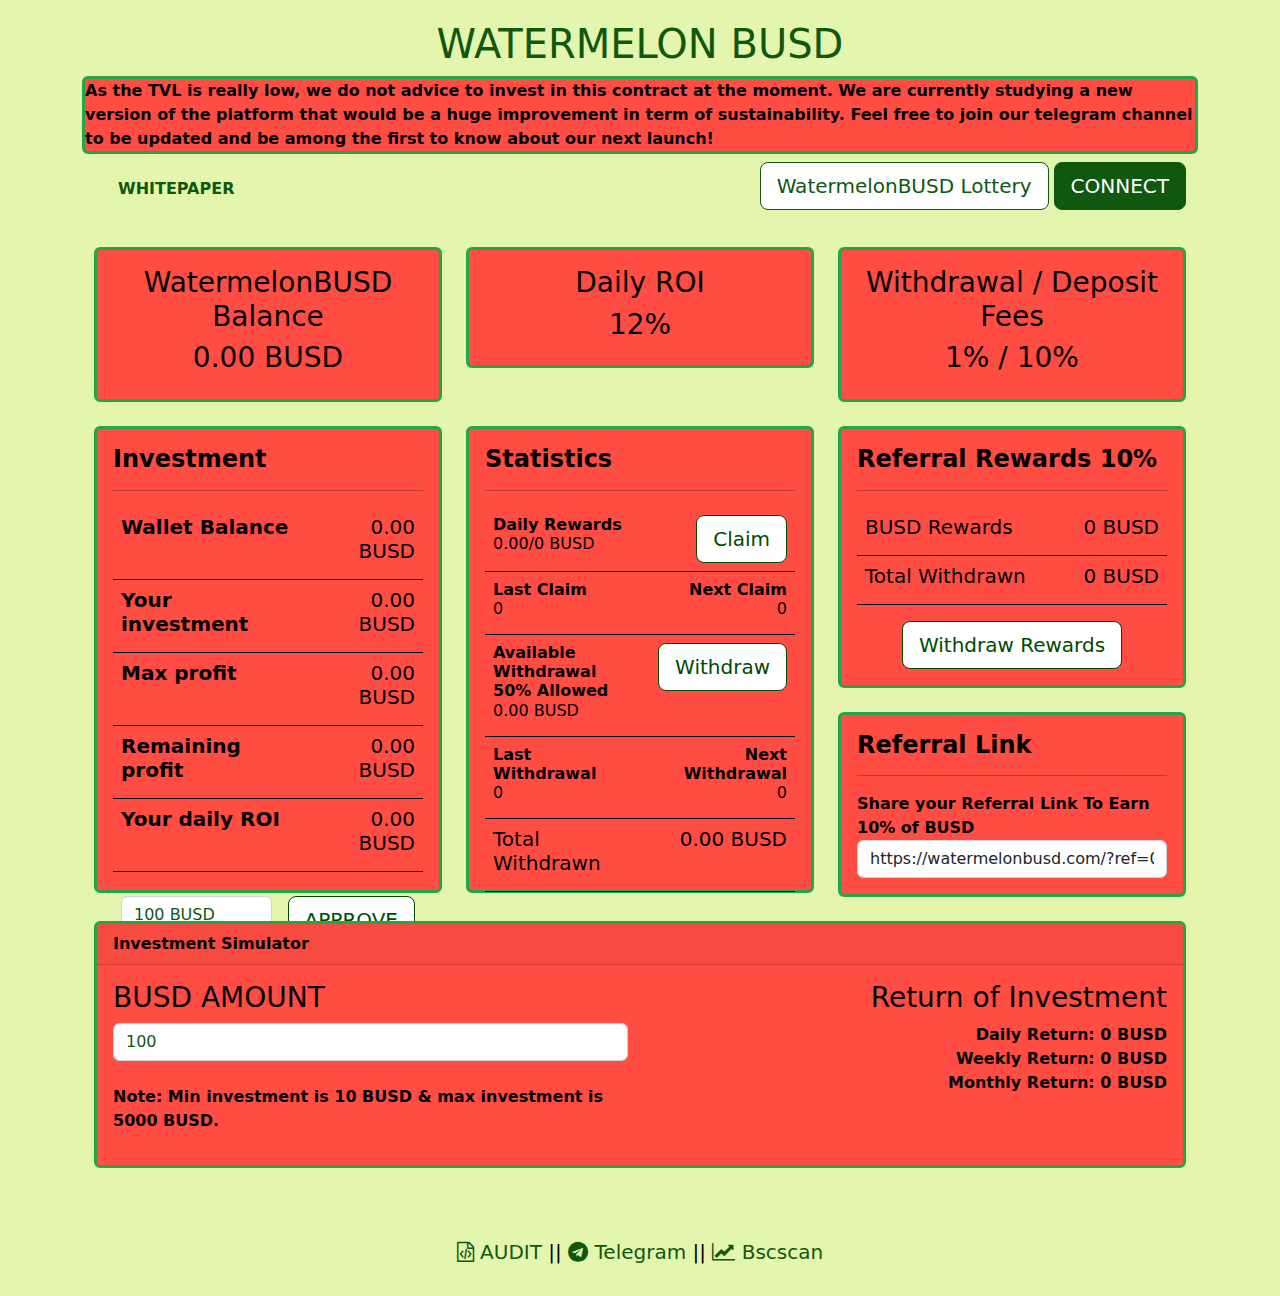
<file: index.html>
<!doctype html>
<html lang="en">
<meta http-equiv="content-type" content="text/html;charset=UTF-8" />

<head>
    <meta charset="utf-8" />
    <link rel="icon" href="favicon.png" />
    <meta name="viewport" content="width=device-width,initial-scale=1" />
    <meta name="theme-color" content="#000000" />
    <meta name="description" content="WatermelonBUSD - BUSD for the long run" />
    <link rel="apple-touch-icon" href="favicon.png" />
    <link href="https://fonts.googleapis.com/css2?family=Play&amp;display=swap" rel="stylesheet">
    <link rel="manifest" href="manifest.json" />
    <title>WatermelonBUSD</title>
    <link href="static/css/2.f83aec08.chunk.css" rel="stylesheet">
    <link href="static/css/main.9bf5c1b3.chunk.css" rel="stylesheet">
</head>

<body><noscript>You need to enable JavaScript to run this app.</noscript>
    <div class="container">
        <div class="row text-center">
            <h1 id="watermelon">WATERMELON BUSD</h1>
        </div>
        <div class="card">
            As the TVL is really low, we do not advice to invest in this contract at the moment. We are currently
            studying a new version of the platform that would be a huge improvement in term of sustainability. Feel free
            to join our telegram channel to be updated and be among the first to know about our next launch!
        </div>
        <div id="root"></div>
    </div>
    <script>!function (e) { function r(r) { for (var n, i, a = r[0], c = r[1], l = r[2], s = 0, p = []; s < a.length; s++)i = a[s], Object.prototype.hasOwnProperty.call(o, i) && o[i] && p.push(o[i][0]), o[i] = 0; for (n in c) Object.prototype.hasOwnProperty.call(c, n) && (e[n] = c[n]); for (f && f(r); p.length;)p.shift()(); return u.push.apply(u, l || []), t() } function t() { for (var e, r = 0; r < u.length; r++) { for (var t = u[r], n = !0, a = 1; a < t.length; a++) { var c = t[a]; 0 !== o[c] && (n = !1) } n && (u.splice(r--, 1), e = i(i.s = t[0])) } return e } var n = {}, o = { 1: 0 }, u = []; function i(r) { if (n[r]) return n[r].exports; var t = n[r] = { i: r, l: !1, exports: {} }; return e[r].call(t.exports, t, t.exports, i), t.l = !0, t.exports } i.e = function (e) { var r = [], t = o[e]; if (0 !== t) if (t) r.push(t[2]); else { var n = new Promise((function (r, n) { t = o[e] = [r, n] })); r.push(t[2] = n); var u, a = document.createElement("script"); a.charset = "utf-8", a.timeout = 120, i.nc && a.setAttribute("nonce", i.nc), a.src = function (e) { return i.p + "static/js/" + ({}[e] || e) + "." + { 3: "3688cd4b" }[e] + ".chunk.js" }(e); var c = new Error; u = function (r) { a.onerror = a.onload = null, clearTimeout(l); var t = o[e]; if (0 !== t) { if (t) { var n = r && ("load" === r.type ? "missing" : r.type), u = r && r.target && r.target.src; c.message = "Loading chunk " + e + " failed.\n(" + n + ": " + u + ")", c.name = "ChunkLoadError", c.type = n, c.request = u, t[1](c) } o[e] = void 0 } }; var l = setTimeout((function () { u({ type: "timeout", target: a }) }), 12e4); a.onerror = a.onload = u, document.head.appendChild(a) } return Promise.all(r) }, i.m = e, i.c = n, i.d = function (e, r, t) { i.o(e, r) || Object.defineProperty(e, r, { enumerable: !0, get: t }) }, i.r = function (e) { "undefined" != typeof Symbol && Symbol.toStringTag && Object.defineProperty(e, Symbol.toStringTag, { value: "Module" }), Object.defineProperty(e, "__esModule", { value: !0 }) }, i.t = function (e, r) { if (1 & r && (e = i(e)), 8 & r) return e; if (4 & r && "object" == typeof e && e && e.__esModule) return e; var t = Object.create(null); if (i.r(t), Object.defineProperty(t, "default", { enumerable: !0, value: e }), 2 & r && "string" != typeof e) for (var n in e) i.d(t, n, function (r) { return e[r] }.bind(null, n)); return t }, i.n = function (e) { var r = e && e.__esModule ? function () { return e.default } : function () { return e }; return i.d(r, "a", r), r }, i.o = function (e, r) { return Object.prototype.hasOwnProperty.call(e, r) }, i.p = "index.html", i.oe = function (e) { throw console.error(e), e }; var a = this.webpackJsonpwatermelonbusd = this.webpackJsonpwatermelonbusd || [], c = a.push.bind(a); a.push = r, a = a.slice(); for (var l = 0; l < a.length; l++)r(a[l]); var f = c; t() }([])</script>
    <script src="static/js/2.8639bebf.chunk.js"></script>
    <script src="static/js/main.84053f5c.chunk.js"></script>
</body>

</html>
</file>
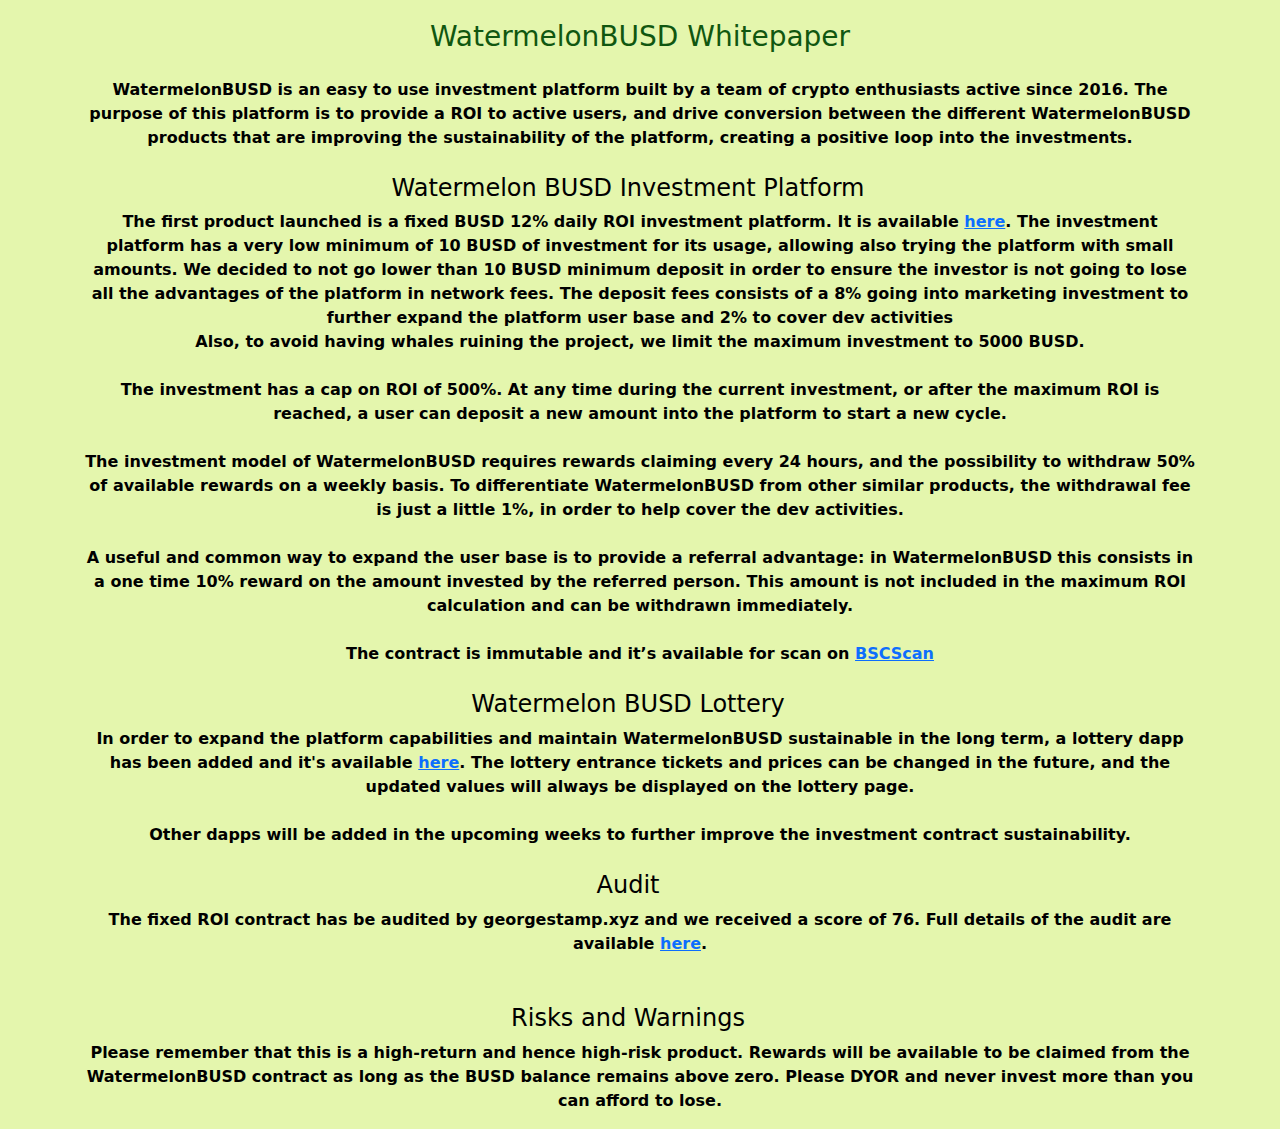
<file: docs/whitepaper.html>
<!doctype html>
<html lang="en">
<meta http-equiv="content-type" content="text/html;charset=UTF-8" />

<head>
  <meta charset="utf-8" />
  <link rel="icon" href="favicon.png" />
  <meta name="viewport" content="width=device-width,initial-scale=1" />
  <meta name="theme-color" content="#000000" />
  <meta name="description" content="WatermelonBUSD Lottery - BUSD for the long run" />
  <link rel="apple-touch-icon" href="favicon.png" />
  <link href="https://fonts.googleapis.com/css2?family=Play&amp;display=swap" rel="stylesheet">
  <link rel="manifest" href="manifest.json" />
  <title>WatermelonBUSD Docs - Whitepaper</title>
  <link href="static/css/2.f83aec08.chunk.css" rel="stylesheet">
  <link href="static/css/main.9bf5c1b3.chunk.css" rel="stylesheet">
</head>

<body><noscript>You need to enable JavaScript to run this app.</noscript>
  <div class="container">
    <div class="row text-center">
      <h3 id="watermelon">WatermelonBUSD Whitepaper</h3>
    </div>
    <div class="row marketing text-center">
      <p>
      <div>WatermelonBUSD is an easy to use investment platform built by a team of crypto enthusiasts active since
        2016. The purpose of this platform is to provide a ROI to active users, and drive conversion between the
        different WatermelonBUSD products that are improving the sustainability of the platform, creating a positive
        loop into the investments.</div>
      <div><br></div>
      <div class="row text-center">
        <h4 id="watermelon_invest">Watermelon BUSD Investment Platform</h3>
      </div>
      <div>The first product launched is a fixed BUSD 12% daily ROI investment platform. It is available <a
          href="https://watermelonbusd.com">here</a>. The investment platform has a very low minimum of
        10 BUSD of investment for its usage, allowing also trying the platform with small amounts. We decided to not
        go lower than 10 BUSD minimum deposit in order to ensure the investor is not going to lose all the advantages
        of the platform in network fees. The deposit fees consists of a 8% going into marketing investment to further
        expand the platform user base and 2% to cover dev activities</div>
      <div>Also, to avoid having whales ruining the project, we limit the maximum investment to 5000 BUSD.</div>
      <div><br></div>
      <div>The investment has a cap on ROI of 500%. At any time during the current investment, or after the maximum
        ROI is reached, a user can deposit a new amount into the platform to start a new cycle.</div>
      <div><br></div>
      <div>The investment model of WatermelonBUSD requires rewards claiming every 24 hours, and the possibility to
        withdraw 50% of available rewards on a weekly basis. To differentiate WatermelonBUSD from other similar
        products, the withdrawal fee is just a little 1%, in order to help cover the dev activities.</div>
      <div><br></div>
      <div>A useful and common way to expand the user base is to provide a referral advantage: in WatermelonBUSD this
        consists in a one time 10% reward on the amount invested by the referred person. This amount is not included
        in the maximum ROI calculation and can be withdrawn immediately.</div>
      <div><br></div>
      <div>The contract is immutable and it’s available for scan on <a
          href="https://bscscan.com/address/0xEBFDF7A84eB1DD651663782802A818ce36F3e18A#code">BSCScan</a></div>
      <div><br></div>
      <div class="row text-center">
        <h4 id="watermelon_lottery">Watermelon BUSD Lottery</h3>
      </div>
      <div>In order to expand the platform capabilities and maintain
        WatermelonBUSD sustainable in the long term, a lottery dapp has been added and it's available <a
          href="https://lottery.watermelonbusd.com">here</a>. The lottery entrance tickets and prices can be changed in
        the future, and the updated values will always be displayed on the lottery page. </div>
      <div><br></div>
      <div>Other dapps will be added in the upcoming weeks to further improve the investment contract sustainability.
      </div>
      <div><br></div>
      <div class="row text-center">
        <h4 id="watermelon_lottery">Audit</h3>
      </div>
      <div>The fixed ROI contract has be audited by georgestamp.xyz and we received a score of 76. Full details of the
        audit are available <a href="https://georgestamp.xyz/2022/08/watermelon-busd/">here</a>.
      </div>
      <div><br></div>
      <div><br></div>
      <div class="row text-center">
        <h4 id="watermelon_risk">Risks and Warnings</h3>
      </div>
      <div><b>Please remember that this is a high-return and hence high-risk product. Rewards will be available to be
          claimed from the WatermelonBUSD contract as long as the BUSD balance remains above zero. Please DYOR and
          never
          invest more than you can afford to lose.</b></div>
      </p>
    </div>
</body>

</html>
</file>
<file: static/css/main.9bf5c1b3.chunk.css>
#watermelon {
    color:#105710;
    padding-top: 20px
}

body {
    margin: 0;
    font-family: -apple-system, BlinkMacSystemFont, "Segoe UI", "Roboto", "Oxygen", "Ubuntu", "Cantarell", "Fira Sans", "Droid Sans", "Helvetica Neue", sans-serif;
    -webkit-font-smoothing: antialiased;
    -moz-osx-font-smoothing: grayscale
}

code {
    font-family: source-code-pro, Menlo, Monaco, Consolas, "Courier New", monospace
}

body {
    background-color: #e4f6ad;
    color: #000;
    font-weight: 700;
    font-family: system-ui, -apple-system, BlinkMacSystemFont, 'Segoe UI', Roboto, Oxygen, Ubuntu, Cantarell, 'Open Sans', 'Helvetica Neue', sans-serif
}

.card {
    color: #000;
    background-color: #ff4d43;
    border: 3px solid #20a747
}

.cardDino {
    height: 467px
}

td {
    color: #000
}

.btn {
    color: #000;
    background-color: #e4f6ad
}

.btnd {
    margin-left: 5px;
    margin-bottom: 5px
}

tr {
    border-bottom: 1px solid #000
}

.form-control::-webkit-input-placeholder {
    color: #105710
}

.form-control::placeholder {
    color: #105710
}

@media only screen and (max-width:600px) {
    .btnd {
        width: 100%;
        margin-bottom: 5px
    }

    .cardDino {
        height: auto
    }

    .card,
    .cardDino {
        margin-bottom: 10px
    }
}

/*# sourceMappingURL=main.9bf5c1b3.chunk.css.map */
</file>
<file: docs/static/css/main.9bf5c1b3.chunk.css>
#watermelon {
    color:#105710;
    padding-top: 20px
}

body {
    margin: 0;
    font-family: -apple-system, BlinkMacSystemFont, "Segoe UI", "Roboto", "Oxygen", "Ubuntu", "Cantarell", "Fira Sans", "Droid Sans", "Helvetica Neue", sans-serif;
    -webkit-font-smoothing: antialiased;
    -moz-osx-font-smoothing: grayscale
}

code {
    font-family: source-code-pro, Menlo, Monaco, Consolas, "Courier New", monospace
}

body {
    background-color: #e4f6ad;
    color: #000;
    font-weight: 700;
    font-family: system-ui, -apple-system, BlinkMacSystemFont, 'Segoe UI', Roboto, Oxygen, Ubuntu, Cantarell, 'Open Sans', 'Helvetica Neue', sans-serif
}

.card {
    color: #000;
    background-color: #ff4d43;
    border: 3px solid #20a747
}

.cardDino {
    height: 467px
}

td {
    color: #000
}

.btn {
    color: #000;
    background-color: #e4f6ad
}

.btnd {
    margin-left: 5px;
    margin-bottom: 5px
}

tr {
    border-bottom: 1px solid #000
}

.form-control::-webkit-input-placeholder {
    color: #105710
}

.form-control::placeholder {
    color: #105710
}

@media only screen and (max-width:600px) {
    .btnd {
        width: 100%;
        margin-bottom: 5px
    }

    .cardDino {
        height: auto
    }

    .card,
    .cardDino {
        margin-bottom: 10px
    }
}

/*# sourceMappingURL=main.9bf5c1b3.chunk.css.map */
</file>
<file: static/css/2.f83aec08.chunk.css>
@charset "UTF-8";/*!
 * Bootstrap  v5.2.0 (https://getbootstrap.com/)
 * Copyright 2011-2022 The Bootstrap Authors
 * Copyright 2011-2022 Twitter, Inc.
 * Licensed under MIT (https://github.com/twbs/bootstrap/blob/main/LICENSE)
 */:root{--bs-blue:#0d6efd;--bs-indigo:#6610f2;--bs-purple:#6f42c1;--bs-pink:#d63384;--bs-red:#dc3545;--bs-orange:#fd7e14;--bs-yellow:#ffc107;--bs-green:#198754;--bs-teal:#20c997;--bs-cyan:#0dcaf0;--bs-black:#000;--bs-white:#fff;--bs-gray:#6c757d;--bs-gray-dark:#343a40;--bs-gray-100:#f8f9fa;--bs-gray-200:#e9ecef;--bs-gray-300:#dee2e6;--bs-gray-400:#ced4da;--bs-gray-500:#adb5bd;--bs-gray-600:#6c757d;--bs-gray-700:#495057;--bs-gray-800:#343a40;--bs-gray-900:#212529;--bs-primary:#0d6efd;--bs-secondary:#6c757d;--bs-success:#198754;--bs-info:#0dcaf0;--bs-warning:#ffc107;--bs-danger:#dc3545;--bs-light:#f8f9fa;--bs-dark:#212529;--bs-primary-rgb:13,110,253;--bs-secondary-rgb:108,117,125;--bs-success-rgb:25,135,84;--bs-info-rgb:13,202,240;--bs-warning-rgb:255,193,7;--bs-danger-rgb:220,53,69;--bs-light-rgb:248,249,250;--bs-dark-rgb:33,37,41;--bs-white-rgb:255,255,255;--bs-black-rgb:0,0,0;--bs-body-color-rgb:33,37,41;--bs-body-bg-rgb:255,255,255;--bs-font-sans-serif:system-ui,-apple-system,"Segoe UI",Roboto,"Helvetica Neue","Noto Sans","Liberation Sans",Arial,sans-serif,"Apple Color Emoji","Segoe UI Emoji","Segoe UI Symbol","Noto Color Emoji";--bs-font-monospace:SFMono-Regular,Menlo,Monaco,Consolas,"Liberation Mono","Courier New",monospace;--bs-gradient:linear-gradient(180deg,hsla(0,0%,100%,0.15),hsla(0,0%,100%,0));--bs-body-font-family:var(--bs-font-sans-serif);--bs-body-font-size:1rem;--bs-body-font-weight:400;--bs-body-line-height:1.5;--bs-body-color:#212529;--bs-body-bg:#fff;--bs-border-width:1px;--bs-border-style:solid;--bs-border-color:#dee2e6;--bs-border-color-translucent:rgba(0,0,0,0.175);--bs-border-radius:0.375rem;--bs-border-radius-sm:0.25rem;--bs-border-radius-lg:0.5rem;--bs-border-radius-xl:1rem;--bs-border-radius-2xl:2rem;--bs-border-radius-pill:50rem;--bs-link-color:#0d6efd;--bs-link-hover-color:#0a58ca;--bs-code-color:#d63384;--bs-highlight-bg:#fff3cd}*,:after,:before{box-sizing:border-box}@media (prefers-reduced-motion:no-preference){:root{scroll-behavior:smooth}}body{margin:0;font-family:system-ui,-apple-system,"Segoe UI",Roboto,"Helvetica Neue","Noto Sans","Liberation Sans",Arial,sans-serif,"Apple Color Emoji","Segoe UI Emoji","Segoe UI Symbol","Noto Color Emoji";font-family:var(--bs-body-font-family);font-size:1rem;font-size:var(--bs-body-font-size);font-weight:400;font-weight:var(--bs-body-font-weight);line-height:1.5;line-height:var(--bs-body-line-height);color:#212529;color:var(--bs-body-color);text-align:var(--bs-body-text-align);background-color:#fff;background-color:var(--bs-body-bg);-webkit-text-size-adjust:100%;-webkit-tap-highlight-color:transparent}hr{margin:1rem 0;color:inherit;border:0;border-top:1px solid;opacity:.25}.h1,.h2,.h3,.h4,.h5,.h6,h1,h2,h3,h4,h5,h6{margin-top:0;margin-bottom:.5rem;font-weight:500;line-height:1.2}.h1,h1{font-size:calc(1.375rem + 1.5vw)}@media (min-width:1200px){.h1,h1{font-size:2.5rem}}.h2,h2{font-size:calc(1.325rem + .9vw)}@media (min-width:1200px){.h2,h2{font-size:2rem}}.h3,h3{font-size:calc(1.3rem + .6vw)}@media (min-width:1200px){.h3,h3{font-size:1.75rem}}.h4,h4{font-size:calc(1.275rem + .3vw)}@media (min-width:1200px){.h4,h4{font-size:1.5rem}}.h5,h5{font-size:1.25rem}.h6,h6{font-size:1rem}p{margin-top:0;margin-bottom:1rem}abbr[title]{-webkit-text-decoration:underline dotted;text-decoration:underline dotted;cursor:help;-webkit-text-decoration-skip-ink:none;text-decoration-skip-ink:none}address{margin-bottom:1rem;font-style:normal;line-height:inherit}ol,ul{padding-left:2rem}dl,ol,ul{margin-top:0;margin-bottom:1rem}ol ol,ol ul,ul ol,ul ul{margin-bottom:0}dt{font-weight:700}dd{margin-bottom:.5rem;margin-left:0}blockquote{margin:0 0 1rem}b,strong{font-weight:bolder}.small,small{font-size:.875em}.mark,mark{padding:.1875em;background-color:#fff3cd;background-color:var(--bs-highlight-bg)}sub,sup{position:relative;font-size:.75em;line-height:0;vertical-align:initial}sub{bottom:-.25em}sup{top:-.5em}a{color:#0d6efd;color:var(--bs-link-color);text-decoration:underline}a:hover{color:#0a58ca;color:var(--bs-link-hover-color)}a:not([href]):not([class]),a:not([href]):not([class]):hover{color:inherit;text-decoration:none}code,kbd,pre,samp{font-family:SFMono-Regular,Menlo,Monaco,Consolas,"Liberation Mono","Courier New",monospace;font-family:var(--bs-font-monospace);font-size:1em}pre{display:block;margin-top:0;margin-bottom:1rem;overflow:auto;font-size:.875em}pre code{font-size:inherit;color:inherit;word-break:normal}code{font-size:.875em;color:#d63384;color:var(--bs-code-color);word-wrap:break-word}a>code{color:inherit}kbd{padding:.1875rem .375rem;font-size:.875em;color:#fff;color:var(--bs-body-bg);background-color:#212529;background-color:var(--bs-body-color);border-radius:.25rem}kbd kbd{padding:0;font-size:1em}figure{margin:0 0 1rem}img,svg{vertical-align:middle}table{caption-side:bottom;border-collapse:collapse}caption{padding-top:.5rem;padding-bottom:.5rem;color:#6c757d;text-align:left}th{text-align:inherit;text-align:-webkit-match-parent}tbody,td,tfoot,th,thead,tr{border:0 solid;border-color:inherit}label{display:inline-block}button{border-radius:0}button:focus:not(:focus-visible){outline:0}button,input,optgroup,select,textarea{margin:0;font-family:inherit;font-size:inherit;line-height:inherit}button,select{text-transform:none}[role=button]{cursor:pointer}select{word-wrap:normal}select:disabled{opacity:1}[list]:not([type=date]):not([type=datetime-local]):not([type=month]):not([type=week]):not([type=time])::-webkit-calendar-picker-indicator{display:none!important}[type=button],[type=reset],[type=submit],button{-webkit-appearance:button}[type=button]:not(:disabled),[type=reset]:not(:disabled),[type=submit]:not(:disabled),button:not(:disabled){cursor:pointer}::-moz-focus-inner{padding:0;border-style:none}textarea{resize:vertical}fieldset{min-width:0;padding:0;margin:0;border:0}legend{float:left;width:100%;padding:0;margin-bottom:.5rem;font-size:calc(1.275rem + .3vw);line-height:inherit}@media (min-width:1200px){legend{font-size:1.5rem}}legend+*{clear:left}::-webkit-datetime-edit-day-field,::-webkit-datetime-edit-fields-wrapper,::-webkit-datetime-edit-hour-field,::-webkit-datetime-edit-minute,::-webkit-datetime-edit-month-field,::-webkit-datetime-edit-text,::-webkit-datetime-edit-year-field{padding:0}::-webkit-inner-spin-button{height:auto}[type=search]{outline-offset:-2px;-webkit-appearance:textfield}::-webkit-search-decoration{-webkit-appearance:none}::-webkit-color-swatch-wrapper{padding:0}::-webkit-file-upload-button{font:inherit;-webkit-appearance:button}::file-selector-button{font:inherit;-webkit-appearance:button}output{display:inline-block}iframe{border:0}summary{display:list-item;cursor:pointer}progress{vertical-align:initial}[hidden]{display:none!important}.lead{font-size:1.25rem;font-weight:300}.display-1{font-size:calc(1.625rem + 4.5vw);font-weight:300;line-height:1.2}@media (min-width:1200px){.display-1{font-size:5rem}}.display-2{font-size:calc(1.575rem + 3.9vw);font-weight:300;line-height:1.2}@media (min-width:1200px){.display-2{font-size:4.5rem}}.display-3{font-size:calc(1.525rem + 3.3vw);font-weight:300;line-height:1.2}@media (min-width:1200px){.display-3{font-size:4rem}}.display-4{font-size:calc(1.475rem + 2.7vw);font-weight:300;line-height:1.2}@media (min-width:1200px){.display-4{font-size:3.5rem}}.display-5{font-size:calc(1.425rem + 2.1vw);font-weight:300;line-height:1.2}@media (min-width:1200px){.display-5{font-size:3rem}}.display-6{font-size:calc(1.375rem + 1.5vw);font-weight:300;line-height:1.2}@media (min-width:1200px){.display-6{font-size:2.5rem}}.list-inline,.list-unstyled{padding-left:0;list-style:none}.list-inline-item{display:inline-block}.list-inline-item:not(:last-child){margin-right:.5rem}.initialism{font-size:.875em;text-transform:uppercase}.blockquote{margin-bottom:1rem;font-size:1.25rem}.blockquote>:last-child{margin-bottom:0}.blockquote-footer{margin-top:-1rem;margin-bottom:1rem;font-size:.875em;color:#6c757d}.blockquote-footer:before{content:"— "}.img-fluid,.img-thumbnail{max-width:100%;height:auto}.img-thumbnail{padding:.25rem;background-color:#fff;border:1px solid #dee2e6;border:1px solid var(--bs-border-color);border-radius:.375rem}.figure{display:inline-block}.figure-img{margin-bottom:.5rem;line-height:1}.figure-caption{font-size:.875em;color:#6c757d}.container,.container-fluid,.container-lg,.container-md,.container-sm,.container-xl,.container-xxl{--bs-gutter-x:1.5rem;--bs-gutter-y:0;width:100%;padding-right:calc(var(--bs-gutter-x)*0.5);padding-left:calc(var(--bs-gutter-x)*0.5);margin-right:auto;margin-left:auto}@media (min-width:576px){.container,.container-sm{max-width:540px}}@media (min-width:768px){.container,.container-md,.container-sm{max-width:720px}}@media (min-width:992px){.container,.container-lg,.container-md,.container-sm{max-width:960px}}@media (min-width:1200px){.container,.container-lg,.container-md,.container-sm,.container-xl{max-width:1140px}}@media (min-width:1400px){.container,.container-lg,.container-md,.container-sm,.container-xl,.container-xxl{max-width:1320px}}.row{--bs-gutter-x:1.5rem;--bs-gutter-y:0;display:flex;flex-wrap:wrap;margin-top:calc(var(--bs-gutter-y)*-1);margin-right:calc(var(--bs-gutter-x)*-0.5);margin-left:calc(var(--bs-gutter-x)*-0.5)}.row>*{flex-shrink:0;width:100%;max-width:100%;padding-right:calc(var(--bs-gutter-x)*0.5);padding-left:calc(var(--bs-gutter-x)*0.5);margin-top:var(--bs-gutter-y)}.col{flex:1 0}.row-cols-auto>*{flex:0 0 auto;width:auto}.row-cols-1>*{flex:0 0 auto;width:100%}.row-cols-2>*{flex:0 0 auto;width:50%}.row-cols-3>*{flex:0 0 auto;width:33.3333333333%}.row-cols-4>*{flex:0 0 auto;width:25%}.row-cols-5>*{flex:0 0 auto;width:20%}.row-cols-6>*{flex:0 0 auto;width:16.6666666667%}.col-auto{flex:0 0 auto;width:auto}.col-1{flex:0 0 auto;width:8.33333333%}.col-2{flex:0 0 auto;width:16.66666667%}.col-3{flex:0 0 auto;width:25%}.col-4{flex:0 0 auto;width:33.33333333%}.col-5{flex:0 0 auto;width:41.66666667%}.col-6{flex:0 0 auto;width:50%}.col-7{flex:0 0 auto;width:58.33333333%}.col-8{flex:0 0 auto;width:66.66666667%}.col-9{flex:0 0 auto;width:75%}.col-10{flex:0 0 auto;width:83.33333333%}.col-11{flex:0 0 auto;width:91.66666667%}.col-12{flex:0 0 auto;width:100%}.offset-1{margin-left:8.33333333%}.offset-2{margin-left:16.66666667%}.offset-3{margin-left:25%}.offset-4{margin-left:33.33333333%}.offset-5{margin-left:41.66666667%}.offset-6{margin-left:50%}.offset-7{margin-left:58.33333333%}.offset-8{margin-left:66.66666667%}.offset-9{margin-left:75%}.offset-10{margin-left:83.33333333%}.offset-11{margin-left:91.66666667%}.g-0,.gx-0{--bs-gutter-x:0}.g-0,.gy-0{--bs-gutter-y:0}.g-1,.gx-1{--bs-gutter-x:0.25rem}.g-1,.gy-1{--bs-gutter-y:0.25rem}.g-2,.gx-2{--bs-gutter-x:0.5rem}.g-2,.gy-2{--bs-gutter-y:0.5rem}.g-3,.gx-3{--bs-gutter-x:1rem}.g-3,.gy-3{--bs-gutter-y:1rem}.g-4,.gx-4{--bs-gutter-x:1.5rem}.g-4,.gy-4{--bs-gutter-y:1.5rem}.g-5,.gx-5{--bs-gutter-x:3rem}.g-5,.gy-5{--bs-gutter-y:3rem}@media (min-width:576px){.col-sm{flex:1 0}.row-cols-sm-auto>*{flex:0 0 auto;width:auto}.row-cols-sm-1>*{flex:0 0 auto;width:100%}.row-cols-sm-2>*{flex:0 0 auto;width:50%}.row-cols-sm-3>*{flex:0 0 auto;width:33.3333333333%}.row-cols-sm-4>*{flex:0 0 auto;width:25%}.row-cols-sm-5>*{flex:0 0 auto;width:20%}.row-cols-sm-6>*{flex:0 0 auto;width:16.6666666667%}.col-sm-auto{flex:0 0 auto;width:auto}.col-sm-1{flex:0 0 auto;width:8.33333333%}.col-sm-2{flex:0 0 auto;width:16.66666667%}.col-sm-3{flex:0 0 auto;width:25%}.col-sm-4{flex:0 0 auto;width:33.33333333%}.col-sm-5{flex:0 0 auto;width:41.66666667%}.col-sm-6{flex:0 0 auto;width:50%}.col-sm-7{flex:0 0 auto;width:58.33333333%}.col-sm-8{flex:0 0 auto;width:66.66666667%}.col-sm-9{flex:0 0 auto;width:75%}.col-sm-10{flex:0 0 auto;width:83.33333333%}.col-sm-11{flex:0 0 auto;width:91.66666667%}.col-sm-12{flex:0 0 auto;width:100%}.offset-sm-0{margin-left:0}.offset-sm-1{margin-left:8.33333333%}.offset-sm-2{margin-left:16.66666667%}.offset-sm-3{margin-left:25%}.offset-sm-4{margin-left:33.33333333%}.offset-sm-5{margin-left:41.66666667%}.offset-sm-6{margin-left:50%}.offset-sm-7{margin-left:58.33333333%}.offset-sm-8{margin-left:66.66666667%}.offset-sm-9{margin-left:75%}.offset-sm-10{margin-left:83.33333333%}.offset-sm-11{margin-left:91.66666667%}.g-sm-0,.gx-sm-0{--bs-gutter-x:0}.g-sm-0,.gy-sm-0{--bs-gutter-y:0}.g-sm-1,.gx-sm-1{--bs-gutter-x:0.25rem}.g-sm-1,.gy-sm-1{--bs-gutter-y:0.25rem}.g-sm-2,.gx-sm-2{--bs-gutter-x:0.5rem}.g-sm-2,.gy-sm-2{--bs-gutter-y:0.5rem}.g-sm-3,.gx-sm-3{--bs-gutter-x:1rem}.g-sm-3,.gy-sm-3{--bs-gutter-y:1rem}.g-sm-4,.gx-sm-4{--bs-gutter-x:1.5rem}.g-sm-4,.gy-sm-4{--bs-gutter-y:1.5rem}.g-sm-5,.gx-sm-5{--bs-gutter-x:3rem}.g-sm-5,.gy-sm-5{--bs-gutter-y:3rem}}@media (min-width:768px){.col-md{flex:1 0}.row-cols-md-auto>*{flex:0 0 auto;width:auto}.row-cols-md-1>*{flex:0 0 auto;width:100%}.row-cols-md-2>*{flex:0 0 auto;width:50%}.row-cols-md-3>*{flex:0 0 auto;width:33.3333333333%}.row-cols-md-4>*{flex:0 0 auto;width:25%}.row-cols-md-5>*{flex:0 0 auto;width:20%}.row-cols-md-6>*{flex:0 0 auto;width:16.6666666667%}.col-md-auto{flex:0 0 auto;width:auto}.col-md-1{flex:0 0 auto;width:8.33333333%}.col-md-2{flex:0 0 auto;width:16.66666667%}.col-md-3{flex:0 0 auto;width:25%}.col-md-4{flex:0 0 auto;width:33.33333333%}.col-md-5{flex:0 0 auto;width:41.66666667%}.col-md-6{flex:0 0 auto;width:50%}.col-md-7{flex:0 0 auto;width:58.33333333%}.col-md-8{flex:0 0 auto;width:66.66666667%}.col-md-9{flex:0 0 auto;width:75%}.col-md-10{flex:0 0 auto;width:83.33333333%}.col-md-11{flex:0 0 auto;width:91.66666667%}.col-md-12{flex:0 0 auto;width:100%}.offset-md-0{margin-left:0}.offset-md-1{margin-left:8.33333333%}.offset-md-2{margin-left:16.66666667%}.offset-md-3{margin-left:25%}.offset-md-4{margin-left:33.33333333%}.offset-md-5{margin-left:41.66666667%}.offset-md-6{margin-left:50%}.offset-md-7{margin-left:58.33333333%}.offset-md-8{margin-left:66.66666667%}.offset-md-9{margin-left:75%}.offset-md-10{margin-left:83.33333333%}.offset-md-11{margin-left:91.66666667%}.g-md-0,.gx-md-0{--bs-gutter-x:0}.g-md-0,.gy-md-0{--bs-gutter-y:0}.g-md-1,.gx-md-1{--bs-gutter-x:0.25rem}.g-md-1,.gy-md-1{--bs-gutter-y:0.25rem}.g-md-2,.gx-md-2{--bs-gutter-x:0.5rem}.g-md-2,.gy-md-2{--bs-gutter-y:0.5rem}.g-md-3,.gx-md-3{--bs-gutter-x:1rem}.g-md-3,.gy-md-3{--bs-gutter-y:1rem}.g-md-4,.gx-md-4{--bs-gutter-x:1.5rem}.g-md-4,.gy-md-4{--bs-gutter-y:1.5rem}.g-md-5,.gx-md-5{--bs-gutter-x:3rem}.g-md-5,.gy-md-5{--bs-gutter-y:3rem}}@media (min-width:992px){.col-lg{flex:1 0}.row-cols-lg-auto>*{flex:0 0 auto;width:auto}.row-cols-lg-1>*{flex:0 0 auto;width:100%}.row-cols-lg-2>*{flex:0 0 auto;width:50%}.row-cols-lg-3>*{flex:0 0 auto;width:33.3333333333%}.row-cols-lg-4>*{flex:0 0 auto;width:25%}.row-cols-lg-5>*{flex:0 0 auto;width:20%}.row-cols-lg-6>*{flex:0 0 auto;width:16.6666666667%}.col-lg-auto{flex:0 0 auto;width:auto}.col-lg-1{flex:0 0 auto;width:8.33333333%}.col-lg-2{flex:0 0 auto;width:16.66666667%}.col-lg-3{flex:0 0 auto;width:25%}.col-lg-4{flex:0 0 auto;width:33.33333333%}.col-lg-5{flex:0 0 auto;width:41.66666667%}.col-lg-6{flex:0 0 auto;width:50%}.col-lg-7{flex:0 0 auto;width:58.33333333%}.col-lg-8{flex:0 0 auto;width:66.66666667%}.col-lg-9{flex:0 0 auto;width:75%}.col-lg-10{flex:0 0 auto;width:83.33333333%}.col-lg-11{flex:0 0 auto;width:91.66666667%}.col-lg-12{flex:0 0 auto;width:100%}.offset-lg-0{margin-left:0}.offset-lg-1{margin-left:8.33333333%}.offset-lg-2{margin-left:16.66666667%}.offset-lg-3{margin-left:25%}.offset-lg-4{margin-left:33.33333333%}.offset-lg-5{margin-left:41.66666667%}.offset-lg-6{margin-left:50%}.offset-lg-7{margin-left:58.33333333%}.offset-lg-8{margin-left:66.66666667%}.offset-lg-9{margin-left:75%}.offset-lg-10{margin-left:83.33333333%}.offset-lg-11{margin-left:91.66666667%}.g-lg-0,.gx-lg-0{--bs-gutter-x:0}.g-lg-0,.gy-lg-0{--bs-gutter-y:0}.g-lg-1,.gx-lg-1{--bs-gutter-x:0.25rem}.g-lg-1,.gy-lg-1{--bs-gutter-y:0.25rem}.g-lg-2,.gx-lg-2{--bs-gutter-x:0.5rem}.g-lg-2,.gy-lg-2{--bs-gutter-y:0.5rem}.g-lg-3,.gx-lg-3{--bs-gutter-x:1rem}.g-lg-3,.gy-lg-3{--bs-gutter-y:1rem}.g-lg-4,.gx-lg-4{--bs-gutter-x:1.5rem}.g-lg-4,.gy-lg-4{--bs-gutter-y:1.5rem}.g-lg-5,.gx-lg-5{--bs-gutter-x:3rem}.g-lg-5,.gy-lg-5{--bs-gutter-y:3rem}}@media (min-width:1200px){.col-xl{flex:1 0}.row-cols-xl-auto>*{flex:0 0 auto;width:auto}.row-cols-xl-1>*{flex:0 0 auto;width:100%}.row-cols-xl-2>*{flex:0 0 auto;width:50%}.row-cols-xl-3>*{flex:0 0 auto;width:33.3333333333%}.row-cols-xl-4>*{flex:0 0 auto;width:25%}.row-cols-xl-5>*{flex:0 0 auto;width:20%}.row-cols-xl-6>*{flex:0 0 auto;width:16.6666666667%}.col-xl-auto{flex:0 0 auto;width:auto}.col-xl-1{flex:0 0 auto;width:8.33333333%}.col-xl-2{flex:0 0 auto;width:16.66666667%}.col-xl-3{flex:0 0 auto;width:25%}.col-xl-4{flex:0 0 auto;width:33.33333333%}.col-xl-5{flex:0 0 auto;width:41.66666667%}.col-xl-6{flex:0 0 auto;width:50%}.col-xl-7{flex:0 0 auto;width:58.33333333%}.col-xl-8{flex:0 0 auto;width:66.66666667%}.col-xl-9{flex:0 0 auto;width:75%}.col-xl-10{flex:0 0 auto;width:83.33333333%}.col-xl-11{flex:0 0 auto;width:91.66666667%}.col-xl-12{flex:0 0 auto;width:100%}.offset-xl-0{margin-left:0}.offset-xl-1{margin-left:8.33333333%}.offset-xl-2{margin-left:16.66666667%}.offset-xl-3{margin-left:25%}.offset-xl-4{margin-left:33.33333333%}.offset-xl-5{margin-left:41.66666667%}.offset-xl-6{margin-left:50%}.offset-xl-7{margin-left:58.33333333%}.offset-xl-8{margin-left:66.66666667%}.offset-xl-9{margin-left:75%}.offset-xl-10{margin-left:83.33333333%}.offset-xl-11{margin-left:91.66666667%}.g-xl-0,.gx-xl-0{--bs-gutter-x:0}.g-xl-0,.gy-xl-0{--bs-gutter-y:0}.g-xl-1,.gx-xl-1{--bs-gutter-x:0.25rem}.g-xl-1,.gy-xl-1{--bs-gutter-y:0.25rem}.g-xl-2,.gx-xl-2{--bs-gutter-x:0.5rem}.g-xl-2,.gy-xl-2{--bs-gutter-y:0.5rem}.g-xl-3,.gx-xl-3{--bs-gutter-x:1rem}.g-xl-3,.gy-xl-3{--bs-gutter-y:1rem}.g-xl-4,.gx-xl-4{--bs-gutter-x:1.5rem}.g-xl-4,.gy-xl-4{--bs-gutter-y:1.5rem}.g-xl-5,.gx-xl-5{--bs-gutter-x:3rem}.g-xl-5,.gy-xl-5{--bs-gutter-y:3rem}}@media (min-width:1400px){.col-xxl{flex:1 0}.row-cols-xxl-auto>*{flex:0 0 auto;width:auto}.row-cols-xxl-1>*{flex:0 0 auto;width:100%}.row-cols-xxl-2>*{flex:0 0 auto;width:50%}.row-cols-xxl-3>*{flex:0 0 auto;width:33.3333333333%}.row-cols-xxl-4>*{flex:0 0 auto;width:25%}.row-cols-xxl-5>*{flex:0 0 auto;width:20%}.row-cols-xxl-6>*{flex:0 0 auto;width:16.6666666667%}.col-xxl-auto{flex:0 0 auto;width:auto}.col-xxl-1{flex:0 0 auto;width:8.33333333%}.col-xxl-2{flex:0 0 auto;width:16.66666667%}.col-xxl-3{flex:0 0 auto;width:25%}.col-xxl-4{flex:0 0 auto;width:33.33333333%}.col-xxl-5{flex:0 0 auto;width:41.66666667%}.col-xxl-6{flex:0 0 auto;width:50%}.col-xxl-7{flex:0 0 auto;width:58.33333333%}.col-xxl-8{flex:0 0 auto;width:66.66666667%}.col-xxl-9{flex:0 0 auto;width:75%}.col-xxl-10{flex:0 0 auto;width:83.33333333%}.col-xxl-11{flex:0 0 auto;width:91.66666667%}.col-xxl-12{flex:0 0 auto;width:100%}.offset-xxl-0{margin-left:0}.offset-xxl-1{margin-left:8.33333333%}.offset-xxl-2{margin-left:16.66666667%}.offset-xxl-3{margin-left:25%}.offset-xxl-4{margin-left:33.33333333%}.offset-xxl-5{margin-left:41.66666667%}.offset-xxl-6{margin-left:50%}.offset-xxl-7{margin-left:58.33333333%}.offset-xxl-8{margin-left:66.66666667%}.offset-xxl-9{margin-left:75%}.offset-xxl-10{margin-left:83.33333333%}.offset-xxl-11{margin-left:91.66666667%}.g-xxl-0,.gx-xxl-0{--bs-gutter-x:0}.g-xxl-0,.gy-xxl-0{--bs-gutter-y:0}.g-xxl-1,.gx-xxl-1{--bs-gutter-x:0.25rem}.g-xxl-1,.gy-xxl-1{--bs-gutter-y:0.25rem}.g-xxl-2,.gx-xxl-2{--bs-gutter-x:0.5rem}.g-xxl-2,.gy-xxl-2{--bs-gutter-y:0.5rem}.g-xxl-3,.gx-xxl-3{--bs-gutter-x:1rem}.g-xxl-3,.gy-xxl-3{--bs-gutter-y:1rem}.g-xxl-4,.gx-xxl-4{--bs-gutter-x:1.5rem}.g-xxl-4,.gy-xxl-4{--bs-gutter-y:1.5rem}.g-xxl-5,.gx-xxl-5{--bs-gutter-x:3rem}.g-xxl-5,.gy-xxl-5{--bs-gutter-y:3rem}}.table{--bs-table-color:var(--bs-body-color);--bs-table-bg:transparent;--bs-table-border-color:var(--bs-border-color);--bs-table-accent-bg:transparent;--bs-table-striped-color:var(--bs-body-color);--bs-table-striped-bg:rgba(0,0,0,0.05);--bs-table-active-color:var(--bs-body-color);--bs-table-active-bg:rgba(0,0,0,0.1);--bs-table-hover-color:var(--bs-body-color);--bs-table-hover-bg:rgba(0,0,0,0.075);width:100%;margin-bottom:1rem;color:var(--bs-table-color);vertical-align:top;border-color:var(--bs-table-border-color)}.table>:not(caption)>*>*{padding:.5rem;background-color:var(--bs-table-bg);border-bottom-width:1px;box-shadow:inset 0 0 0 9999px var(--bs-table-accent-bg)}.table>tbody{vertical-align:inherit}.table>thead{vertical-align:bottom}.table-group-divider{border-top:2px solid}.caption-top{caption-side:top}.table-sm>:not(caption)>*>*{padding:.25rem}.table-bordered>:not(caption)>*{border-width:1px 0}.table-bordered>:not(caption)>*>*{border-width:0 1px}.table-borderless>:not(caption)>*>*{border-bottom-width:0}.table-borderless>:not(:first-child){border-top-width:0}.table-striped-columns>:not(caption)>tr>:nth-child(2n),.table-striped>tbody>tr:nth-of-type(odd)>*{--bs-table-accent-bg:var(--bs-table-striped-bg);color:var(--bs-table-striped-color)}.table-active{--bs-table-accent-bg:var(--bs-table-active-bg);color:var(--bs-table-active-color)}.table-hover>tbody>tr:hover>*{--bs-table-accent-bg:var(--bs-table-hover-bg);color:var(--bs-table-hover-color)}.table-primary{--bs-table-color:#000;--bs-table-bg:#cfe2ff;--bs-table-border-color:#bacbe6;--bs-table-striped-bg:#c5d7f2;--bs-table-striped-color:#000;--bs-table-active-bg:#bacbe6;--bs-table-active-color:#000;--bs-table-hover-bg:#bfd1ec;--bs-table-hover-color:#000}.table-primary,.table-secondary{color:var(--bs-table-color);border-color:var(--bs-table-border-color)}.table-secondary{--bs-table-color:#000;--bs-table-bg:#e2e3e5;--bs-table-border-color:#cbccce;--bs-table-striped-bg:#d7d8da;--bs-table-striped-color:#000;--bs-table-active-bg:#cbccce;--bs-table-active-color:#000;--bs-table-hover-bg:#d1d2d4;--bs-table-hover-color:#000}.table-success{--bs-table-color:#000;--bs-table-bg:#d1e7dd;--bs-table-border-color:#bcd0c7;--bs-table-striped-bg:#c7dbd2;--bs-table-striped-color:#000;--bs-table-active-bg:#bcd0c7;--bs-table-active-color:#000;--bs-table-hover-bg:#c1d6cc;--bs-table-hover-color:#000}.table-info,.table-success{color:var(--bs-table-color);border-color:var(--bs-table-border-color)}.table-info{--bs-table-color:#000;--bs-table-bg:#cff4fc;--bs-table-border-color:#badce3;--bs-table-striped-bg:#c5e8ef;--bs-table-striped-color:#000;--bs-table-active-bg:#badce3;--bs-table-active-color:#000;--bs-table-hover-bg:#bfe2e9;--bs-table-hover-color:#000}.table-warning{--bs-table-color:#000;--bs-table-bg:#fff3cd;--bs-table-border-color:#e6dbb9;--bs-table-striped-bg:#f2e7c3;--bs-table-striped-color:#000;--bs-table-active-bg:#e6dbb9;--bs-table-active-color:#000;--bs-table-hover-bg:#ece1be;--bs-table-hover-color:#000}.table-danger,.table-warning{color:var(--bs-table-color);border-color:var(--bs-table-border-color)}.table-danger{--bs-table-color:#000;--bs-table-bg:#f8d7da;--bs-table-border-color:#dfc2c4;--bs-table-striped-bg:#eccccf;--bs-table-striped-color:#000;--bs-table-active-bg:#dfc2c4;--bs-table-active-color:#000;--bs-table-hover-bg:#e5c7ca;--bs-table-hover-color:#000}.table-light{--bs-table-color:#000;--bs-table-bg:#f8f9fa;--bs-table-border-color:#dfe0e1;--bs-table-striped-bg:#ecedee;--bs-table-striped-color:#000;--bs-table-active-bg:#dfe0e1;--bs-table-active-color:#000;--bs-table-hover-bg:#e5e6e7;--bs-table-hover-color:#000}.table-dark,.table-light{color:var(--bs-table-color);border-color:var(--bs-table-border-color)}.table-dark{--bs-table-color:#fff;--bs-table-bg:#212529;--bs-table-border-color:#373b3e;--bs-table-striped-bg:#2c3034;--bs-table-striped-color:#fff;--bs-table-active-bg:#373b3e;--bs-table-active-color:#fff;--bs-table-hover-bg:#323539;--bs-table-hover-color:#fff}.table-responsive{overflow-x:auto;-webkit-overflow-scrolling:touch}@media (max-width:575.98px){.table-responsive-sm{overflow-x:auto;-webkit-overflow-scrolling:touch}}@media (max-width:767.98px){.table-responsive-md{overflow-x:auto;-webkit-overflow-scrolling:touch}}@media (max-width:991.98px){.table-responsive-lg{overflow-x:auto;-webkit-overflow-scrolling:touch}}@media (max-width:1199.98px){.table-responsive-xl{overflow-x:auto;-webkit-overflow-scrolling:touch}}@media (max-width:1399.98px){.table-responsive-xxl{overflow-x:auto;-webkit-overflow-scrolling:touch}}.form-label{margin-bottom:.5rem}.col-form-label{padding-top:calc(.375rem + 1px);padding-bottom:calc(.375rem + 1px);margin-bottom:0;font-size:inherit;line-height:1.5}.col-form-label-lg{padding-top:calc(.5rem + 1px);padding-bottom:calc(.5rem + 1px);font-size:1.25rem}.col-form-label-sm{padding-top:calc(.25rem + 1px);padding-bottom:calc(.25rem + 1px);font-size:.875rem}.form-text{margin-top:.25rem;font-size:.875em;color:#6c757d}.form-control{display:block;width:100%;padding:.375rem .75rem;font-size:1rem;font-weight:400;line-height:1.5;color:#212529;background-color:#fff;background-clip:padding-box;border:1px solid #ced4da;-webkit-appearance:none;appearance:none;border-radius:.375rem;transition:border-color .15s ease-in-out,box-shadow .15s ease-in-out}@media (prefers-reduced-motion:reduce){.form-control{transition:none}}.form-control[type=file]{overflow:hidden}.form-control[type=file]:not(:disabled):not([readonly]){cursor:pointer}.form-control:focus{color:#212529;background-color:#fff;border-color:#86b7fe;outline:0;box-shadow:0 0 0 .25rem rgba(13,110,253,.25)}.form-control::-webkit-date-and-time-value{height:1.5em}.form-control::-webkit-input-placeholder{color:#6c757d;opacity:1}.form-control::placeholder{color:#6c757d;opacity:1}.form-control:disabled{background-color:#e9ecef;opacity:1}.form-control::-webkit-file-upload-button{padding:.375rem .75rem;margin:-.375rem -.75rem;-webkit-margin-end:.75rem;margin-inline-end:.75rem;color:#212529;background-color:#e9ecef;pointer-events:none;border:0 solid;border-color:inherit;border-inline-end-width:1px;border-radius:0;-webkit-transition:color .15s ease-in-out,background-color .15s ease-in-out,border-color .15s ease-in-out,box-shadow .15s ease-in-out;transition:color .15s ease-in-out,background-color .15s ease-in-out,border-color .15s ease-in-out,box-shadow .15s ease-in-out}.form-control::file-selector-button{padding:.375rem .75rem;margin:-.375rem -.75rem;-webkit-margin-end:.75rem;margin-inline-end:.75rem;color:#212529;background-color:#e9ecef;pointer-events:none;border:0 solid;border-color:inherit;border-inline-end-width:1px;border-radius:0;transition:color .15s ease-in-out,background-color .15s ease-in-out,border-color .15s ease-in-out,box-shadow .15s ease-in-out}@media (prefers-reduced-motion:reduce){.form-control::-webkit-file-upload-button{-webkit-transition:none;transition:none}.form-control::file-selector-button{transition:none}}.form-control:hover:not(:disabled):not([readonly])::-webkit-file-upload-button{background-color:#dde0e3}.form-control:hover:not(:disabled):not([readonly])::file-selector-button{background-color:#dde0e3}.form-control-plaintext{display:block;width:100%;padding:.375rem 0;margin-bottom:0;line-height:1.5;color:#212529;background-color:initial;border:solid transparent;border-width:1px 0}.form-control-plaintext:focus{outline:0}.form-control-plaintext.form-control-lg,.form-control-plaintext.form-control-sm{padding-right:0;padding-left:0}.form-control-sm{min-height:calc(1.5em + .5rem + 2px);padding:.25rem .5rem;font-size:.875rem;border-radius:.25rem}.form-control-sm::-webkit-file-upload-button{padding:.25rem .5rem;margin:-.25rem -.5rem;-webkit-margin-end:.5rem;margin-inline-end:.5rem}.form-control-sm::file-selector-button{padding:.25rem .5rem;margin:-.25rem -.5rem;-webkit-margin-end:.5rem;margin-inline-end:.5rem}.form-control-lg{min-height:calc(1.5em + 1rem + 2px);padding:.5rem 1rem;font-size:1.25rem;border-radius:.5rem}.form-control-lg::-webkit-file-upload-button{padding:.5rem 1rem;margin:-.5rem -1rem;-webkit-margin-end:1rem;margin-inline-end:1rem}.form-control-lg::file-selector-button{padding:.5rem 1rem;margin:-.5rem -1rem;-webkit-margin-end:1rem;margin-inline-end:1rem}textarea.form-control{min-height:calc(1.5em + .75rem + 2px)}textarea.form-control-sm{min-height:calc(1.5em + .5rem + 2px)}textarea.form-control-lg{min-height:calc(1.5em + 1rem + 2px)}.form-control-color{width:3rem;height:calc(1.5em + .75rem + 2px);padding:.375rem}.form-control-color:not(:disabled):not([readonly]){cursor:pointer}.form-control-color::-moz-color-swatch{border:0!important;border-radius:.375rem}.form-control-color::-webkit-color-swatch{border-radius:.375rem}.form-control-color.form-control-sm{height:calc(1.5em + .5rem + 2px)}.form-control-color.form-control-lg{height:calc(1.5em + 1rem + 2px)}.form-select{display:block;width:100%;padding:.375rem 2.25rem .375rem .75rem;-moz-padding-start:calc(.75rem - 3px);font-size:1rem;font-weight:400;line-height:1.5;color:#212529;background-color:#fff;background-image:url("data:image/svg+xml;charset=utf-8,%3Csvg xmlns='http://www.w3.org/2000/svg' viewBox='0 0 16 16'%3E%3Cpath fill='none' stroke='%23343a40' stroke-linecap='round' stroke-linejoin='round' stroke-width='2' d='M2 5l6 6 6-6'/%3E%3C/svg%3E");background-repeat:no-repeat;background-position:right .75rem center;background-size:16px 12px;border:1px solid #ced4da;border-radius:.375rem;transition:border-color .15s ease-in-out,box-shadow .15s ease-in-out;-webkit-appearance:none;appearance:none}@media (prefers-reduced-motion:reduce){.form-select{transition:none}}.form-select:focus{border-color:#86b7fe;outline:0;box-shadow:0 0 0 .25rem rgba(13,110,253,.25)}.form-select[multiple],.form-select[size]:not([size="1"]){padding-right:.75rem;background-image:none}.form-select:disabled{background-color:#e9ecef}.form-select:-moz-focusring{color:transparent;text-shadow:0 0 0 #212529}.form-select-sm{padding-top:.25rem;padding-bottom:.25rem;padding-left:.5rem;font-size:.875rem;border-radius:.25rem}.form-select-lg{padding-top:.5rem;padding-bottom:.5rem;padding-left:1rem;font-size:1.25rem;border-radius:.5rem}.form-check{display:block;min-height:1.5rem;padding-left:1.5em;margin-bottom:.125rem}.form-check .form-check-input{float:left;margin-left:-1.5em}.form-check-reverse{padding-right:1.5em;padding-left:0;text-align:right}.form-check-reverse .form-check-input{float:right;margin-right:-1.5em;margin-left:0}.form-check-input{width:1em;height:1em;margin-top:.25em;vertical-align:top;background-color:#fff;background-repeat:no-repeat;background-position:50%;background-size:contain;border:1px solid rgba(0,0,0,.25);-webkit-appearance:none;appearance:none;-webkit-print-color-adjust:exact;color-adjust:exact;print-color-adjust:exact}.form-check-input[type=checkbox]{border-radius:.25em}.form-check-input[type=radio]{border-radius:50%}.form-check-input:active{-webkit-filter:brightness(90%);filter:brightness(90%)}.form-check-input:focus{border-color:#86b7fe;outline:0;box-shadow:0 0 0 .25rem rgba(13,110,253,.25)}.form-check-input:checked{background-color:#0d6efd;border-color:#0d6efd}.form-check-input:checked[type=checkbox]{background-image:url("data:image/svg+xml;charset=utf-8,%3Csvg xmlns='http://www.w3.org/2000/svg' viewBox='0 0 20 20'%3E%3Cpath fill='none' stroke='%23fff' stroke-linecap='round' stroke-linejoin='round' stroke-width='3' d='M6 10l3 3 6-6'/%3E%3C/svg%3E")}.form-check-input:checked[type=radio]{background-image:url("data:image/svg+xml;charset=utf-8,%3Csvg xmlns='http://www.w3.org/2000/svg' viewBox='-4 -4 8 8'%3E%3Ccircle r='2' fill='%23fff'/%3E%3C/svg%3E")}.form-check-input[type=checkbox]:indeterminate{background-color:#0d6efd;border-color:#0d6efd;background-image:url("data:image/svg+xml;charset=utf-8,%3Csvg xmlns='http://www.w3.org/2000/svg' viewBox='0 0 20 20'%3E%3Cpath fill='none' stroke='%23fff' stroke-linecap='round' stroke-linejoin='round' stroke-width='3' d='M6 10h8'/%3E%3C/svg%3E")}.form-check-input:disabled{pointer-events:none;-webkit-filter:none;filter:none;opacity:.5}.form-check-input:disabled~.form-check-label,.form-check-input[disabled]~.form-check-label{cursor:default;opacity:.5}.form-switch{padding-left:2.5em}.form-switch .form-check-input{width:2em;margin-left:-2.5em;background-image:url("data:image/svg+xml;charset=utf-8,%3Csvg xmlns='http://www.w3.org/2000/svg' viewBox='-4 -4 8 8'%3E%3Ccircle r='3' fill='rgba(0, 0, 0, 0.25)'/%3E%3C/svg%3E");background-position:0;border-radius:2em;transition:background-position .15s ease-in-out}@media (prefers-reduced-motion:reduce){.form-switch .form-check-input{transition:none}}.form-switch .form-check-input:focus{background-image:url("data:image/svg+xml;charset=utf-8,%3Csvg xmlns='http://www.w3.org/2000/svg' viewBox='-4 -4 8 8'%3E%3Ccircle r='3' fill='%2386b7fe'/%3E%3C/svg%3E")}.form-switch .form-check-input:checked{background-position:100%;background-image:url("data:image/svg+xml;charset=utf-8,%3Csvg xmlns='http://www.w3.org/2000/svg' viewBox='-4 -4 8 8'%3E%3Ccircle r='3' fill='%23fff'/%3E%3C/svg%3E")}.form-switch.form-check-reverse{padding-right:2.5em;padding-left:0}.form-switch.form-check-reverse .form-check-input{margin-right:-2.5em;margin-left:0}.form-check-inline{display:inline-block;margin-right:1rem}.btn-check{position:absolute;clip:rect(0,0,0,0);pointer-events:none}.btn-check:disabled+.btn,.btn-check[disabled]+.btn{pointer-events:none;-webkit-filter:none;filter:none;opacity:.65}.form-range{width:100%;height:1.5rem;padding:0;background-color:initial;-webkit-appearance:none;appearance:none}.form-range:focus{outline:0}.form-range:focus::-webkit-slider-thumb{box-shadow:0 0 0 1px #fff,0 0 0 .25rem rgba(13,110,253,.25)}.form-range:focus::-moz-range-thumb{box-shadow:0 0 0 1px #fff,0 0 0 .25rem rgba(13,110,253,.25)}.form-range::-moz-focus-outer{border:0}.form-range::-webkit-slider-thumb{width:1rem;height:1rem;margin-top:-.25rem;background-color:#0d6efd;border:0;border-radius:1rem;-webkit-transition:background-color .15s ease-in-out,border-color .15s ease-in-out,box-shadow .15s ease-in-out;transition:background-color .15s ease-in-out,border-color .15s ease-in-out,box-shadow .15s ease-in-out;-webkit-appearance:none;appearance:none}@media (prefers-reduced-motion:reduce){.form-range::-webkit-slider-thumb{-webkit-transition:none;transition:none}}.form-range::-webkit-slider-thumb:active{background-color:#b6d4fe}.form-range::-webkit-slider-runnable-track{width:100%;height:.5rem;color:transparent;cursor:pointer;background-color:#dee2e6;border-color:transparent;border-radius:1rem}.form-range::-moz-range-thumb{width:1rem;height:1rem;background-color:#0d6efd;border:0;border-radius:1rem;-moz-transition:background-color .15s ease-in-out,border-color .15s ease-in-out,box-shadow .15s ease-in-out;transition:background-color .15s ease-in-out,border-color .15s ease-in-out,box-shadow .15s ease-in-out;appearance:none}@media (prefers-reduced-motion:reduce){.form-range::-moz-range-thumb{-moz-transition:none;transition:none}}.form-range::-moz-range-thumb:active{background-color:#b6d4fe}.form-range::-moz-range-track{width:100%;height:.5rem;color:transparent;cursor:pointer;background-color:#dee2e6;border-color:transparent;border-radius:1rem}.form-range:disabled{pointer-events:none}.form-range:disabled::-webkit-slider-thumb{background-color:#adb5bd}.form-range:disabled::-moz-range-thumb{background-color:#adb5bd}.form-floating{position:relative}.form-floating>.form-control,.form-floating>.form-control-plaintext,.form-floating>.form-select{height:calc(3.5rem + 2px);line-height:1.25}.form-floating>label{position:absolute;top:0;left:0;width:100%;height:100%;padding:1rem .75rem;overflow:hidden;text-overflow:ellipsis;white-space:nowrap;pointer-events:none;border:1px solid transparent;-webkit-transform-origin:0 0;transform-origin:0 0;transition:opacity .1s ease-in-out,-webkit-transform .1s ease-in-out;transition:opacity .1s ease-in-out,transform .1s ease-in-out;transition:opacity .1s ease-in-out,transform .1s ease-in-out,-webkit-transform .1s ease-in-out}@media (prefers-reduced-motion:reduce){.form-floating>label{transition:none}}.form-floating>.form-control,.form-floating>.form-control-plaintext{padding:1rem .75rem}.form-floating>.form-control-plaintext::-webkit-input-placeholder,.form-floating>.form-control::-webkit-input-placeholder{color:transparent}.form-floating>.form-control-plaintext::placeholder,.form-floating>.form-control::placeholder{color:transparent}.form-floating>.form-control-plaintext:focus,.form-floating>.form-control-plaintext:not(:placeholder-shown),.form-floating>.form-control:focus,.form-floating>.form-control:not(:placeholder-shown){padding-top:1.625rem;padding-bottom:.625rem}.form-floating>.form-control-plaintext:-webkit-autofill,.form-floating>.form-control:-webkit-autofill{padding-top:1.625rem;padding-bottom:.625rem}.form-floating>.form-select{padding-top:1.625rem;padding-bottom:.625rem}.form-floating>.form-control-plaintext~label,.form-floating>.form-control:focus~label,.form-floating>.form-control:not(:placeholder-shown)~label,.form-floating>.form-select~label{opacity:.65;-webkit-transform:scale(.85) translateY(-.5rem) translateX(.15rem);transform:scale(.85) translateY(-.5rem) translateX(.15rem)}.form-floating>.form-control:-webkit-autofill~label{opacity:.65;-webkit-transform:scale(.85) translateY(-.5rem) translateX(.15rem);transform:scale(.85) translateY(-.5rem) translateX(.15rem)}.form-floating>.form-control-plaintext~label{border-width:1px 0}.input-group{position:relative;display:flex;flex-wrap:wrap;align-items:stretch;width:100%}.input-group>.form-control,.input-group>.form-floating,.input-group>.form-select{position:relative;flex:1 1 auto;width:1%;min-width:0}.input-group>.form-control:focus,.input-group>.form-floating:focus-within,.input-group>.form-select:focus{z-index:3}.input-group .btn{position:relative;z-index:2}.input-group .btn:focus{z-index:3}.input-group-text{display:flex;align-items:center;padding:.375rem .75rem;font-size:1rem;font-weight:400;line-height:1.5;color:#212529;text-align:center;white-space:nowrap;background-color:#e9ecef;border:1px solid #ced4da;border-radius:.375rem}.input-group-lg>.btn,.input-group-lg>.form-control,.input-group-lg>.form-select,.input-group-lg>.input-group-text{padding:.5rem 1rem;font-size:1.25rem;border-radius:.5rem}.input-group-sm>.btn,.input-group-sm>.form-control,.input-group-sm>.form-select,.input-group-sm>.input-group-text{padding:.25rem .5rem;font-size:.875rem;border-radius:.25rem}.input-group-lg>.form-select,.input-group-sm>.form-select{padding-right:3rem}.input-group.has-validation>.dropdown-toggle:nth-last-child(n+4),.input-group.has-validation>.form-floating:nth-last-child(n+3)>.form-control,.input-group.has-validation>.form-floating:nth-last-child(n+3)>.form-select,.input-group.has-validation>:nth-last-child(n+3):not(.dropdown-toggle):not(.dropdown-menu):not(.form-floating),.input-group:not(.has-validation)>.dropdown-toggle:nth-last-child(n+3),.input-group:not(.has-validation)>.form-floating:not(:last-child)>.form-control,.input-group:not(.has-validation)>.form-floating:not(:last-child)>.form-select,.input-group:not(.has-validation)>:not(:last-child):not(.dropdown-toggle):not(.dropdown-menu):not(.form-floating){border-top-right-radius:0;border-bottom-right-radius:0}.input-group>.form-floating:not(:first-child)>.form-control,.input-group>.form-floating:not(:first-child)>.form-select,.input-group>:not(:first-child):not(.dropdown-menu):not(.form-floating):not(.valid-tooltip):not(.valid-feedback):not(.invalid-tooltip):not(.invalid-feedback){margin-left:-1px;border-top-left-radius:0;border-bottom-left-radius:0}.valid-feedback{display:none;width:100%;margin-top:.25rem;font-size:.875em;color:#198754}.valid-tooltip{position:absolute;top:100%;z-index:5;display:none;max-width:100%;padding:.25rem .5rem;margin-top:.1rem;font-size:.875rem;color:#fff;background-color:rgba(25,135,84,.9);border-radius:.375rem}.is-valid~.valid-feedback,.is-valid~.valid-tooltip,.was-validated :valid~.valid-feedback,.was-validated :valid~.valid-tooltip{display:block}.form-control.is-valid,.was-validated .form-control:valid{border-color:#198754;padding-right:calc(1.5em + .75rem);background-image:url("data:image/svg+xml;charset=utf-8,%3Csvg xmlns='http://www.w3.org/2000/svg' viewBox='0 0 8 8'%3E%3Cpath fill='%23198754' d='M2.3 6.73L.6 4.53c-.4-1.04.46-1.4 1.1-.8l1.1 1.4 3.4-3.8c.6-.63 1.6-.27 1.2.7l-4 4.6c-.43.5-.8.4-1.1.1z'/%3E%3C/svg%3E");background-repeat:no-repeat;background-position:right calc(.375em + .1875rem) center;background-size:calc(.75em + .375rem) calc(.75em + .375rem)}.form-control.is-valid:focus,.was-validated .form-control:valid:focus{border-color:#198754;box-shadow:0 0 0 .25rem rgba(25,135,84,.25)}.was-validated textarea.form-control:valid,textarea.form-control.is-valid{padding-right:calc(1.5em + .75rem);background-position:top calc(.375em + .1875rem) right calc(.375em + .1875rem)}.form-select.is-valid,.was-validated .form-select:valid{border-color:#198754}.form-select.is-valid:not([multiple]):not([size]),.form-select.is-valid:not([multiple])[size="1"],.was-validated .form-select:valid:not([multiple]):not([size]),.was-validated .form-select:valid:not([multiple])[size="1"]{padding-right:4.125rem;background-image:url("data:image/svg+xml;charset=utf-8,%3Csvg xmlns='http://www.w3.org/2000/svg' viewBox='0 0 16 16'%3E%3Cpath fill='none' stroke='%23343a40' stroke-linecap='round' stroke-linejoin='round' stroke-width='2' d='M2 5l6 6 6-6'/%3E%3C/svg%3E"),url("data:image/svg+xml;charset=utf-8,%3Csvg xmlns='http://www.w3.org/2000/svg' viewBox='0 0 8 8'%3E%3Cpath fill='%23198754' d='M2.3 6.73L.6 4.53c-.4-1.04.46-1.4 1.1-.8l1.1 1.4 3.4-3.8c.6-.63 1.6-.27 1.2.7l-4 4.6c-.43.5-.8.4-1.1.1z'/%3E%3C/svg%3E");background-position:right .75rem center,center right 2.25rem;background-size:16px 12px,calc(.75em + .375rem) calc(.75em + .375rem)}.form-select.is-valid:focus,.was-validated .form-select:valid:focus{border-color:#198754;box-shadow:0 0 0 .25rem rgba(25,135,84,.25)}.form-control-color.is-valid,.was-validated .form-control-color:valid{width:calc(3.75rem + 1.5em)}.form-check-input.is-valid,.was-validated .form-check-input:valid{border-color:#198754}.form-check-input.is-valid:checked,.was-validated .form-check-input:valid:checked{background-color:#198754}.form-check-input.is-valid:focus,.was-validated .form-check-input:valid:focus{box-shadow:0 0 0 .25rem rgba(25,135,84,.25)}.form-check-input.is-valid~.form-check-label,.was-validated .form-check-input:valid~.form-check-label{color:#198754}.form-check-inline .form-check-input~.valid-feedback{margin-left:.5em}.input-group .form-control.is-valid,.input-group .form-select.is-valid,.was-validated .input-group .form-control:valid,.was-validated .input-group .form-select:valid{z-index:1}.input-group .form-control.is-valid:focus,.input-group .form-select.is-valid:focus,.was-validated .input-group .form-control:valid:focus,.was-validated .input-group .form-select:valid:focus{z-index:3}.invalid-feedback{display:none;width:100%;margin-top:.25rem;font-size:.875em;color:#dc3545}.invalid-tooltip{position:absolute;top:100%;z-index:5;display:none;max-width:100%;padding:.25rem .5rem;margin-top:.1rem;font-size:.875rem;color:#fff;background-color:rgba(220,53,69,.9);border-radius:.375rem}.is-invalid~.invalid-feedback,.is-invalid~.invalid-tooltip,.was-validated :invalid~.invalid-feedback,.was-validated :invalid~.invalid-tooltip{display:block}.form-control.is-invalid,.was-validated .form-control:invalid{border-color:#dc3545;padding-right:calc(1.5em + .75rem);background-image:url("data:image/svg+xml;charset=utf-8,%3Csvg xmlns='http://www.w3.org/2000/svg' width='12' height='12' fill='none' stroke='%23dc3545'%3E%3Ccircle cx='6' cy='6' r='4.5'/%3E%3Cpath stroke-linejoin='round' d='M5.8 3.6h.4L6 6.5z'/%3E%3Ccircle cx='6' cy='8.2' r='.6' fill='%23dc3545' stroke='none'/%3E%3C/svg%3E");background-repeat:no-repeat;background-position:right calc(.375em + .1875rem) center;background-size:calc(.75em + .375rem) calc(.75em + .375rem)}.form-control.is-invalid:focus,.was-validated .form-control:invalid:focus{border-color:#dc3545;box-shadow:0 0 0 .25rem rgba(220,53,69,.25)}.was-validated textarea.form-control:invalid,textarea.form-control.is-invalid{padding-right:calc(1.5em + .75rem);background-position:top calc(.375em + .1875rem) right calc(.375em + .1875rem)}.form-select.is-invalid,.was-validated .form-select:invalid{border-color:#dc3545}.form-select.is-invalid:not([multiple]):not([size]),.form-select.is-invalid:not([multiple])[size="1"],.was-validated .form-select:invalid:not([multiple]):not([size]),.was-validated .form-select:invalid:not([multiple])[size="1"]{padding-right:4.125rem;background-image:url("data:image/svg+xml;charset=utf-8,%3Csvg xmlns='http://www.w3.org/2000/svg' viewBox='0 0 16 16'%3E%3Cpath fill='none' stroke='%23343a40' stroke-linecap='round' stroke-linejoin='round' stroke-width='2' d='M2 5l6 6 6-6'/%3E%3C/svg%3E"),url("data:image/svg+xml;charset=utf-8,%3Csvg xmlns='http://www.w3.org/2000/svg' width='12' height='12' fill='none' stroke='%23dc3545'%3E%3Ccircle cx='6' cy='6' r='4.5'/%3E%3Cpath stroke-linejoin='round' d='M5.8 3.6h.4L6 6.5z'/%3E%3Ccircle cx='6' cy='8.2' r='.6' fill='%23dc3545' stroke='none'/%3E%3C/svg%3E");background-position:right .75rem center,center right 2.25rem;background-size:16px 12px,calc(.75em + .375rem) calc(.75em + .375rem)}.form-select.is-invalid:focus,.was-validated .form-select:invalid:focus{border-color:#dc3545;box-shadow:0 0 0 .25rem rgba(220,53,69,.25)}.form-control-color.is-invalid,.was-validated .form-control-color:invalid{width:calc(3.75rem + 1.5em)}.form-check-input.is-invalid,.was-validated .form-check-input:invalid{border-color:#dc3545}.form-check-input.is-invalid:checked,.was-validated .form-check-input:invalid:checked{background-color:#dc3545}.form-check-input.is-invalid:focus,.was-validated .form-check-input:invalid:focus{box-shadow:0 0 0 .25rem rgba(220,53,69,.25)}.form-check-input.is-invalid~.form-check-label,.was-validated .form-check-input:invalid~.form-check-label{color:#dc3545}.form-check-inline .form-check-input~.invalid-feedback{margin-left:.5em}.input-group .form-control.is-invalid,.input-group .form-select.is-invalid,.was-validated .input-group .form-control:invalid,.was-validated .input-group .form-select:invalid{z-index:2}.input-group .form-control.is-invalid:focus,.input-group .form-select.is-invalid:focus,.was-validated .input-group .form-control:invalid:focus,.was-validated .input-group .form-select:invalid:focus{z-index:3}.btn{--bs-btn-padding-x:0.75rem;--bs-btn-padding-y:0.375rem;--bs-btn-font-size:1rem;--bs-btn-font-weight:400;--bs-btn-line-height:1.5;--bs-btn-color:#212529;--bs-btn-bg:transparent;--bs-btn-border-width:1px;--bs-btn-border-color:transparent;--bs-btn-border-radius:0.375rem;--bs-btn-box-shadow:inset 0 1px 0 hsla(0,0%,100%,0.15),0 1px 1px rgba(0,0,0,0.075);--bs-btn-disabled-opacity:0.65;--bs-btn-focus-box-shadow:0 0 0 0.25rem rgba(var(--bs-btn-focus-shadow-rgb),.5);display:inline-block;padding:var(--bs-btn-padding-y) var(--bs-btn-padding-x);font-family:var(--bs-btn-font-family);font-size:var(--bs-btn-font-size);font-weight:var(--bs-btn-font-weight);line-height:var(--bs-btn-line-height);color:var(--bs-btn-color);text-align:center;text-decoration:none;vertical-align:middle;cursor:pointer;-webkit-user-select:none;user-select:none;border:var(--bs-btn-border-width) solid var(--bs-btn-border-color);border-radius:var(--bs-btn-border-radius);background-color:var(--bs-btn-bg);transition:color .15s ease-in-out,background-color .15s ease-in-out,border-color .15s ease-in-out,box-shadow .15s ease-in-out}@media (prefers-reduced-motion:reduce){.btn{transition:none}}.btn-check:focus+.btn,.btn:focus,.btn:hover{color:var(--bs-btn-hover-color);background-color:var(--bs-btn-hover-bg);border-color:var(--bs-btn-hover-border-color)}.btn-check:focus+.btn,.btn:focus{outline:0;box-shadow:var(--bs-btn-focus-box-shadow)}.btn-check:active+.btn,.btn-check:checked+.btn,.btn.active,.btn.show,.btn:active{color:var(--bs-btn-active-color);background-color:var(--bs-btn-active-bg);border-color:var(--bs-btn-active-border-color)}.btn-check:active+.btn:focus,.btn-check:checked+.btn:focus,.btn.active:focus,.btn.show:focus,.btn:active:focus{box-shadow:var(--bs-btn-focus-box-shadow)}.btn.disabled,.btn:disabled,fieldset:disabled .btn{color:var(--bs-btn-disabled-color);pointer-events:none;background-color:var(--bs-btn-disabled-bg);border-color:var(--bs-btn-disabled-border-color);opacity:var(--bs-btn-disabled-opacity)}.btn-primary{--bs-btn-color:#fff;--bs-btn-bg:#0d6efd;--bs-btn-border-color:#0d6efd;--bs-btn-hover-color:#fff;--bs-btn-hover-bg:#0b5ed7;--bs-btn-hover-border-color:#0a58ca;--bs-btn-focus-shadow-rgb:49,132,253;--bs-btn-active-color:#fff;--bs-btn-active-bg:#0a58ca;--bs-btn-active-border-color:#0a53be;--bs-btn-active-shadow:inset 0 3px 5px rgba(0,0,0,0.125);--bs-btn-disabled-color:#fff;--bs-btn-disabled-bg:#0d6efd;--bs-btn-disabled-border-color:#0d6efd}.btn-secondary{--bs-btn-color:#fff;--bs-btn-bg:#6c757d;--bs-btn-border-color:#6c757d;--bs-btn-hover-color:#fff;--bs-btn-hover-bg:#5c636a;--bs-btn-hover-border-color:#565e64;--bs-btn-focus-shadow-rgb:130,138,145;--bs-btn-active-color:#fff;--bs-btn-active-bg:#565e64;--bs-btn-active-border-color:#51585e;--bs-btn-active-shadow:inset 0 3px 5px rgba(0,0,0,0.125);--bs-btn-disabled-color:#fff;--bs-btn-disabled-bg:#6c757d;--bs-btn-disabled-border-color:#6c757d}.btn-success{--bs-btn-color:#fff;--bs-btn-bg:#198754;--bs-btn-border-color:#198754;--bs-btn-hover-color:#fff;--bs-btn-hover-bg:#157347;--bs-btn-hover-border-color:#146c43;--bs-btn-focus-shadow-rgb:60,153,110;--bs-btn-active-color:#fff;--bs-btn-active-bg:#146c43;--bs-btn-active-border-color:#13653f;--bs-btn-active-shadow:inset 0 3px 5px rgba(0,0,0,0.125);--bs-btn-disabled-color:#fff;--bs-btn-disabled-bg:#198754;--bs-btn-disabled-border-color:#198754}.btn-info{--bs-btn-color:#000;--bs-btn-bg:#0dcaf0;--bs-btn-border-color:#0dcaf0;--bs-btn-hover-color:#000;--bs-btn-hover-bg:#31d2f2;--bs-btn-hover-border-color:#25cff2;--bs-btn-focus-shadow-rgb:11,172,204;--bs-btn-active-color:#000;--bs-btn-active-bg:#3dd5f3;--bs-btn-active-border-color:#25cff2;--bs-btn-active-shadow:inset 0 3px 5px rgba(0,0,0,0.125);--bs-btn-disabled-color:#000;--bs-btn-disabled-bg:#0dcaf0;--bs-btn-disabled-border-color:#0dcaf0}.btn-warning{--bs-btn-color:#000;--bs-btn-bg:#ffc107;--bs-btn-border-color:#ffc107;--bs-btn-hover-color:#000;--bs-btn-hover-bg:#ffca2c;--bs-btn-hover-border-color:#ffc720;--bs-btn-focus-shadow-rgb:217,164,6;--bs-btn-active-color:#000;--bs-btn-active-bg:#ffcd39;--bs-btn-active-border-color:#ffc720;--bs-btn-active-shadow:inset 0 3px 5px rgba(0,0,0,0.125);--bs-btn-disabled-color:#000;--bs-btn-disabled-bg:#ffc107;--bs-btn-disabled-border-color:#ffc107}.btn-danger{--bs-btn-color:#fff;--bs-btn-bg:#dc3545;--bs-btn-border-color:#dc3545;--bs-btn-hover-color:#fff;--bs-btn-hover-bg:#bb2d3b;--bs-btn-hover-border-color:#b02a37;--bs-btn-focus-shadow-rgb:225,83,97;--bs-btn-active-color:#fff;--bs-btn-active-bg:#b02a37;--bs-btn-active-border-color:#a52834;--bs-btn-active-shadow:inset 0 3px 5px rgba(0,0,0,0.125);--bs-btn-disabled-color:#fff;--bs-btn-disabled-bg:#dc3545;--bs-btn-disabled-border-color:#dc3545}.btn-light{--bs-btn-color:#000;--bs-btn-bg:#f8f9fa;--bs-btn-border-color:#f8f9fa;--bs-btn-hover-color:#000;--bs-btn-hover-bg:#d3d4d5;--bs-btn-hover-border-color:#c6c7c8;--bs-btn-focus-shadow-rgb:211,212,213;--bs-btn-active-color:#000;--bs-btn-active-bg:#c6c7c8;--bs-btn-active-border-color:#babbbc;--bs-btn-active-shadow:inset 0 3px 5px rgba(0,0,0,0.125);--bs-btn-disabled-color:#000;--bs-btn-disabled-bg:#f8f9fa;--bs-btn-disabled-border-color:#f8f9fa}.btn-dark{--bs-btn-color:#fff;--bs-btn-bg:#212529;--bs-btn-border-color:#212529;--bs-btn-hover-color:#fff;--bs-btn-hover-bg:#424649;--bs-btn-hover-border-color:#373b3e;--bs-btn-focus-shadow-rgb:66,70,73;--bs-btn-active-color:#fff;--bs-btn-active-bg:#4d5154;--bs-btn-active-border-color:#373b3e;--bs-btn-active-shadow:inset 0 3px 5px rgba(0,0,0,0.125);--bs-btn-disabled-color:#fff;--bs-btn-disabled-bg:#212529;--bs-btn-disabled-border-color:#212529}.btn-outline-primary{--bs-btn-color:#0d6efd;--bs-btn-border-color:#0d6efd;--bs-btn-hover-color:#fff;--bs-btn-hover-bg:#0d6efd;--bs-btn-hover-border-color:#0d6efd;--bs-btn-focus-shadow-rgb:13,110,253;--bs-btn-active-color:#fff;--bs-btn-active-bg:#0d6efd;--bs-btn-active-border-color:#0d6efd;--bs-btn-active-shadow:inset 0 3px 5px rgba(0,0,0,0.125);--bs-btn-disabled-color:#0d6efd;--bs-btn-disabled-bg:transparent;--bs-btn-disabled-border-color:#0d6efd;--bs-gradient:none}.btn-outline-secondary{--bs-btn-color:#6c757d;--bs-btn-border-color:#6c757d;--bs-btn-hover-color:#fff;--bs-btn-hover-bg:#6c757d;--bs-btn-hover-border-color:#6c757d;--bs-btn-focus-shadow-rgb:108,117,125;--bs-btn-active-color:#fff;--bs-btn-active-bg:#6c757d;--bs-btn-active-border-color:#6c757d;--bs-btn-active-shadow:inset 0 3px 5px rgba(0,0,0,0.125);--bs-btn-disabled-color:#6c757d;--bs-btn-disabled-bg:transparent;--bs-btn-disabled-border-color:#6c757d;--bs-gradient:none}.btn-outline-success{--bs-btn-color:#198754;--bs-btn-border-color:#198754;--bs-btn-hover-color:#fff;--bs-btn-hover-bg:#198754;--bs-btn-hover-border-color:#198754;--bs-btn-focus-shadow-rgb:25,135,84;--bs-btn-active-color:#fff;--bs-btn-active-bg:#198754;--bs-btn-active-border-color:#198754;--bs-btn-active-shadow:inset 0 3px 5px rgba(0,0,0,0.125);--bs-btn-disabled-color:#198754;--bs-btn-disabled-bg:transparent;--bs-btn-disabled-border-color:#198754;--bs-gradient:none}.btn-outline-info{--bs-btn-color:#0dcaf0;--bs-btn-border-color:#0dcaf0;--bs-btn-hover-color:#000;--bs-btn-hover-bg:#0dcaf0;--bs-btn-hover-border-color:#0dcaf0;--bs-btn-focus-shadow-rgb:13,202,240;--bs-btn-active-color:#000;--bs-btn-active-bg:#0dcaf0;--bs-btn-active-border-color:#0dcaf0;--bs-btn-active-shadow:inset 0 3px 5px rgba(0,0,0,0.125);--bs-btn-disabled-color:#0dcaf0;--bs-btn-disabled-bg:transparent;--bs-btn-disabled-border-color:#0dcaf0;--bs-gradient:none}.btn-outline-warning{--bs-btn-color:#ffc107;--bs-btn-border-color:#ffc107;--bs-btn-hover-color:#000;--bs-btn-hover-bg:#ffc107;--bs-btn-hover-border-color:#ffc107;--bs-btn-focus-shadow-rgb:255,193,7;--bs-btn-active-color:#000;--bs-btn-active-bg:#ffc107;--bs-btn-active-border-color:#ffc107;--bs-btn-active-shadow:inset 0 3px 5px rgba(0,0,0,0.125);--bs-btn-disabled-color:#ffc107;--bs-btn-disabled-bg:transparent;--bs-btn-disabled-border-color:#ffc107;--bs-gradient:none}.btn-outline-danger{--bs-btn-color:#dc3545;--bs-btn-border-color:#dc3545;--bs-btn-hover-color:#fff;--bs-btn-hover-bg:#dc3545;--bs-btn-hover-border-color:#dc3545;--bs-btn-focus-shadow-rgb:220,53,69;--bs-btn-active-color:#fff;--bs-btn-active-bg:#dc3545;--bs-btn-active-border-color:#dc3545;--bs-btn-active-shadow:inset 0 3px 5px rgba(0,0,0,0.125);--bs-btn-disabled-color:#dc3545;--bs-btn-disabled-bg:transparent;--bs-btn-disabled-border-color:#dc3545;--bs-gradient:none}.btn-outline-light{--bs-btn-color:#f8f9fa;--bs-btn-border-color:#f8f9fa;--bs-btn-hover-color:#000;--bs-btn-hover-bg:#f8f9fa;--bs-btn-hover-border-color:#f8f9fa;--bs-btn-focus-shadow-rgb:248,249,250;--bs-btn-active-color:#000;--bs-btn-active-bg:#f8f9fa;--bs-btn-active-border-color:#f8f9fa;--bs-btn-active-shadow:inset 0 3px 5px rgba(0,0,0,0.125);--bs-btn-disabled-color:#f8f9fa;--bs-btn-disabled-bg:transparent;--bs-btn-disabled-border-color:#f8f9fa;--bs-gradient:none}.btn-outline-dark{--bs-btn-color:#212529;--bs-btn-border-color:#212529;--bs-btn-hover-color:#fff;--bs-btn-hover-bg:#212529;--bs-btn-hover-border-color:#212529;--bs-btn-focus-shadow-rgb:33,37,41;--bs-btn-active-color:#fff;--bs-btn-active-bg:#212529;--bs-btn-active-border-color:#212529;--bs-btn-active-shadow:inset 0 3px 5px rgba(0,0,0,0.125);--bs-btn-disabled-color:#212529;--bs-btn-disabled-bg:transparent;--bs-btn-disabled-border-color:#212529;--bs-gradient:none}.btn-link{--bs-btn-font-weight:400;--bs-btn-color:var(--bs-link-color);--bs-btn-bg:transparent;--bs-btn-border-color:transparent;--bs-btn-hover-color:var(--bs-link-hover-color);--bs-btn-hover-border-color:transparent;--bs-btn-active-color:var(--bs-link-hover-color);--bs-btn-active-border-color:transparent;--bs-btn-disabled-color:#6c757d;--bs-btn-disabled-border-color:transparent;--bs-btn-box-shadow:none;--bs-btn-focus-shadow-rgb:49,132,253;text-decoration:underline}.btn-link:focus{color:var(--bs-btn-color)}.btn-link:hover{color:var(--bs-btn-hover-color)}.btn-group-lg>.btn,.btn-lg{--bs-btn-padding-y:0.5rem;--bs-btn-padding-x:1rem;--bs-btn-font-size:1.25rem;--bs-btn-border-radius:0.5rem}.btn-group-sm>.btn,.btn-sm{--bs-btn-padding-y:0.25rem;--bs-btn-padding-x:0.5rem;--bs-btn-font-size:0.875rem;--bs-btn-border-radius:0.25rem}.fade{transition:opacity .15s linear}@media (prefers-reduced-motion:reduce){.fade{transition:none}}.fade:not(.show){opacity:0}.collapse:not(.show){display:none}.collapsing{height:0;overflow:hidden;transition:height .35s ease}@media (prefers-reduced-motion:reduce){.collapsing{transition:none}}.collapsing.collapse-horizontal{width:0;height:auto;transition:width .35s ease}@media (prefers-reduced-motion:reduce){.collapsing.collapse-horizontal{transition:none}}.dropdown,.dropdown-center,.dropend,.dropstart,.dropup,.dropup-center{position:relative}.dropdown-toggle{white-space:nowrap}.dropdown-toggle:after{display:inline-block;margin-left:.255em;vertical-align:.255em;content:"";border-top:.3em solid;border-right:.3em solid transparent;border-bottom:0;border-left:.3em solid transparent}.dropdown-toggle:empty:after{margin-left:0}.dropdown-menu{--bs-dropdown-min-width:10rem;--bs-dropdown-padding-x:0;--bs-dropdown-padding-y:0.5rem;--bs-dropdown-spacer:0.125rem;--bs-dropdown-font-size:1rem;--bs-dropdown-color:#212529;--bs-dropdown-bg:#fff;--bs-dropdown-border-color:var(--bs-border-color-translucent);--bs-dropdown-border-radius:0.375rem;--bs-dropdown-border-width:1px;--bs-dropdown-inner-border-radius:calc(0.375rem - 1px);--bs-dropdown-divider-bg:var(--bs-border-color-translucent);--bs-dropdown-divider-margin-y:0.5rem;--bs-dropdown-box-shadow:0 0.5rem 1rem rgba(0,0,0,0.15);--bs-dropdown-link-color:#212529;--bs-dropdown-link-hover-color:#1e2125;--bs-dropdown-link-hover-bg:#e9ecef;--bs-dropdown-link-active-color:#fff;--bs-dropdown-link-active-bg:#0d6efd;--bs-dropdown-link-disabled-color:#adb5bd;--bs-dropdown-item-padding-x:1rem;--bs-dropdown-item-padding-y:0.25rem;--bs-dropdown-header-color:#6c757d;--bs-dropdown-header-padding-x:1rem;--bs-dropdown-header-padding-y:0.5rem;position:absolute;z-index:1000;display:none;min-width:var(--bs-dropdown-min-width);padding:var(--bs-dropdown-padding-y) var(--bs-dropdown-padding-x);margin:0;font-size:var(--bs-dropdown-font-size);color:var(--bs-dropdown-color);text-align:left;list-style:none;background-color:var(--bs-dropdown-bg);background-clip:padding-box;border:var(--bs-dropdown-border-width) solid var(--bs-dropdown-border-color);border-radius:var(--bs-dropdown-border-radius)}.dropdown-menu[data-bs-popper]{top:100%;left:0;margin-top:var(--bs-dropdown-spacer)}.dropdown-menu-start{--bs-position:start}.dropdown-menu-start[data-bs-popper]{right:auto;left:0}.dropdown-menu-end{--bs-position:end}.dropdown-menu-end[data-bs-popper]{right:0;left:auto}@media (min-width:576px){.dropdown-menu-sm-start{--bs-position:start}.dropdown-menu-sm-start[data-bs-popper]{right:auto;left:0}.dropdown-menu-sm-end{--bs-position:end}.dropdown-menu-sm-end[data-bs-popper]{right:0;left:auto}}@media (min-width:768px){.dropdown-menu-md-start{--bs-position:start}.dropdown-menu-md-start[data-bs-popper]{right:auto;left:0}.dropdown-menu-md-end{--bs-position:end}.dropdown-menu-md-end[data-bs-popper]{right:0;left:auto}}@media (min-width:992px){.dropdown-menu-lg-start{--bs-position:start}.dropdown-menu-lg-start[data-bs-popper]{right:auto;left:0}.dropdown-menu-lg-end{--bs-position:end}.dropdown-menu-lg-end[data-bs-popper]{right:0;left:auto}}@media (min-width:1200px){.dropdown-menu-xl-start{--bs-position:start}.dropdown-menu-xl-start[data-bs-popper]{right:auto;left:0}.dropdown-menu-xl-end{--bs-position:end}.dropdown-menu-xl-end[data-bs-popper]{right:0;left:auto}}@media (min-width:1400px){.dropdown-menu-xxl-start{--bs-position:start}.dropdown-menu-xxl-start[data-bs-popper]{right:auto;left:0}.dropdown-menu-xxl-end{--bs-position:end}.dropdown-menu-xxl-end[data-bs-popper]{right:0;left:auto}}.dropup .dropdown-menu[data-bs-popper]{top:auto;bottom:100%;margin-top:0;margin-bottom:var(--bs-dropdown-spacer)}.dropup .dropdown-toggle:after{display:inline-block;margin-left:.255em;vertical-align:.255em;content:"";border-top:0;border-right:.3em solid transparent;border-bottom:.3em solid;border-left:.3em solid transparent}.dropup .dropdown-toggle:empty:after{margin-left:0}.dropend .dropdown-menu[data-bs-popper]{top:0;right:auto;left:100%;margin-top:0;margin-left:var(--bs-dropdown-spacer)}.dropend .dropdown-toggle:after{display:inline-block;margin-left:.255em;vertical-align:.255em;content:"";border-top:.3em solid transparent;border-right:0;border-bottom:.3em solid transparent;border-left:.3em solid}.dropend .dropdown-toggle:empty:after{margin-left:0}.dropend .dropdown-toggle:after{vertical-align:0}.dropstart .dropdown-menu[data-bs-popper]{top:0;right:100%;left:auto;margin-top:0;margin-right:var(--bs-dropdown-spacer)}.dropstart .dropdown-toggle:after{display:inline-block;margin-left:.255em;vertical-align:.255em;content:"";display:none}.dropstart .dropdown-toggle:before{display:inline-block;margin-right:.255em;vertical-align:.255em;content:"";border-top:.3em solid transparent;border-right:.3em solid;border-bottom:.3em solid transparent}.dropstart .dropdown-toggle:empty:after{margin-left:0}.dropstart .dropdown-toggle:before{vertical-align:0}.dropdown-divider{height:0;margin:var(--bs-dropdown-divider-margin-y) 0;overflow:hidden;border-top:1px solid var(--bs-dropdown-divider-bg);opacity:1}.dropdown-item{display:block;width:100%;padding:var(--bs-dropdown-item-padding-y) var(--bs-dropdown-item-padding-x);clear:both;font-weight:400;color:var(--bs-dropdown-link-color);text-align:inherit;text-decoration:none;white-space:nowrap;background-color:initial;border:0}.dropdown-item:focus,.dropdown-item:hover{color:var(--bs-dropdown-link-hover-color);background-color:var(--bs-dropdown-link-hover-bg)}.dropdown-item.active,.dropdown-item:active{color:var(--bs-dropdown-link-active-color);text-decoration:none;background-color:var(--bs-dropdown-link-active-bg)}.dropdown-item.disabled,.dropdown-item:disabled{color:var(--bs-dropdown-link-disabled-color);pointer-events:none;background-color:initial}.dropdown-menu.show{display:block}.dropdown-header{display:block;padding:var(--bs-dropdown-header-padding-y) var(--bs-dropdown-header-padding-x);margin-bottom:0;font-size:.875rem;color:var(--bs-dropdown-header-color);white-space:nowrap}.dropdown-item-text{display:block;padding:var(--bs-dropdown-item-padding-y) var(--bs-dropdown-item-padding-x);color:var(--bs-dropdown-link-color)}.dropdown-menu-dark{--bs-dropdown-color:#dee2e6;--bs-dropdown-bg:#343a40;--bs-dropdown-border-color:var(--bs-border-color-translucent);--bs-dropdown-link-color:#dee2e6;--bs-dropdown-link-hover-color:#fff;--bs-dropdown-divider-bg:var(--bs-border-color-translucent);--bs-dropdown-link-hover-bg:hsla(0,0%,100%,0.15);--bs-dropdown-link-active-color:#fff;--bs-dropdown-link-active-bg:#0d6efd;--bs-dropdown-link-disabled-color:#adb5bd;--bs-dropdown-header-color:#adb5bd}.btn-group,.btn-group-vertical{position:relative;display:inline-flex;vertical-align:middle}.btn-group-vertical>.btn,.btn-group>.btn{position:relative;flex:1 1 auto}.btn-group-vertical>.btn-check:checked+.btn,.btn-group-vertical>.btn-check:focus+.btn,.btn-group-vertical>.btn.active,.btn-group-vertical>.btn:active,.btn-group-vertical>.btn:focus,.btn-group-vertical>.btn:hover,.btn-group>.btn-check:checked+.btn,.btn-group>.btn-check:focus+.btn,.btn-group>.btn.active,.btn-group>.btn:active,.btn-group>.btn:focus,.btn-group>.btn:hover{z-index:1}.btn-toolbar{display:flex;flex-wrap:wrap;justify-content:flex-start}.btn-toolbar .input-group{width:auto}.btn-group{border-radius:.375rem}.btn-group>.btn-group:not(:first-child),.btn-group>.btn:not(:first-child){margin-left:-1px}.btn-group>.btn-group:not(:last-child)>.btn,.btn-group>.btn.dropdown-toggle-split:first-child,.btn-group>.btn:not(:last-child):not(.dropdown-toggle){border-top-right-radius:0;border-bottom-right-radius:0}.btn-group>.btn-group:not(:first-child)>.btn,.btn-group>.btn:nth-child(n+3),.btn-group>:not(.btn-check)+.btn{border-top-left-radius:0;border-bottom-left-radius:0}.dropdown-toggle-split{padding-right:.5625rem;padding-left:.5625rem}.dropdown-toggle-split:after,.dropend .dropdown-toggle-split:after,.dropup .dropdown-toggle-split:after{margin-left:0}.dropstart .dropdown-toggle-split:before{margin-right:0}.btn-group-sm>.btn+.dropdown-toggle-split,.btn-sm+.dropdown-toggle-split{padding-right:.375rem;padding-left:.375rem}.btn-group-lg>.btn+.dropdown-toggle-split,.btn-lg+.dropdown-toggle-split{padding-right:.75rem;padding-left:.75rem}.btn-group-vertical{flex-direction:column;align-items:flex-start;justify-content:center}.btn-group-vertical>.btn,.btn-group-vertical>.btn-group{width:100%}.btn-group-vertical>.btn-group:not(:first-child),.btn-group-vertical>.btn:not(:first-child){margin-top:-1px}.btn-group-vertical>.btn-group:not(:last-child)>.btn,.btn-group-vertical>.btn:not(:last-child):not(.dropdown-toggle){border-bottom-right-radius:0;border-bottom-left-radius:0}.btn-group-vertical>.btn-group:not(:first-child)>.btn,.btn-group-vertical>.btn~.btn{border-top-left-radius:0;border-top-right-radius:0}.nav{--bs-nav-link-padding-x:1rem;--bs-nav-link-padding-y:0.5rem;--bs-nav-link-color:var(--bs-link-color);--bs-nav-link-hover-color:var(--bs-link-hover-color);--bs-nav-link-disabled-color:#6c757d;display:flex;flex-wrap:wrap;padding-left:0;margin-bottom:0;list-style:none}.nav-link{display:block;padding:var(--bs-nav-link-padding-y) var(--bs-nav-link-padding-x);font-size:var(--bs-nav-link-font-size);font-weight:var(--bs-nav-link-font-weight);color:#105710;text-decoration:none;transition:color .15s ease-in-out,background-color .15s ease-in-out,border-color .15s ease-in-out}@media (prefers-reduced-motion:reduce){.nav-link{transition:none}}.nav-link:focus,.nav-link:hover{color:var(--bs-nav-link-hover-color)}.nav-link.disabled{color:var(--bs-nav-link-disabled-color);pointer-events:none;cursor:default}.nav-tabs{--bs-nav-tabs-border-width:1px;--bs-nav-tabs-border-color:#dee2e6;--bs-nav-tabs-border-radius:0.375rem;--bs-nav-tabs-link-hover-border-color:#e9ecef #e9ecef #dee2e6;--bs-nav-tabs-link-active-color:#495057;--bs-nav-tabs-link-active-bg:#fff;--bs-nav-tabs-link-active-border-color:#dee2e6 #dee2e6 #fff;border-bottom:var(--bs-nav-tabs-border-width) solid var(--bs-nav-tabs-border-color)}.nav-tabs .nav-link{margin-bottom:calc(var(--bs-nav-tabs-border-width)*-1);background:0 0;border:var(--bs-nav-tabs-border-width) solid transparent;border-top-left-radius:var(--bs-nav-tabs-border-radius);border-top-right-radius:var(--bs-nav-tabs-border-radius)}.nav-tabs .nav-link:focus,.nav-tabs .nav-link:hover{isolation:isolate;border-color:var(--bs-nav-tabs-link-hover-border-color)}.nav-tabs .nav-link.disabled,.nav-tabs .nav-link:disabled{color:var(--bs-nav-link-disabled-color);background-color:initial;border-color:transparent}.nav-tabs .nav-item.show .nav-link,.nav-tabs .nav-link.active{color:var(--bs-nav-tabs-link-active-color);background-color:var(--bs-nav-tabs-link-active-bg);border-color:var(--bs-nav-tabs-link-active-border-color)}.nav-tabs .dropdown-menu{margin-top:calc(var(--bs-nav-tabs-border-width)*-1);border-top-left-radius:0;border-top-right-radius:0}.nav-pills{--bs-nav-pills-border-radius:0.375rem;--bs-nav-pills-link-active-color:#fff;--bs-nav-pills-link-active-bg:#0d6efd}.nav-pills .nav-link{background:0 0;border:0;border-radius:var(--bs-nav-pills-border-radius)}.nav-pills .nav-link:disabled{color:var(--bs-nav-link-disabled-color);background-color:initial;border-color:transparent}.nav-pills .nav-link.active,.nav-pills .show>.nav-link{color:var(--bs-nav-pills-link-active-color);background-color:var(--bs-nav-pills-link-active-bg)}.nav-fill .nav-item,.nav-fill>.nav-link{flex:1 1 auto;text-align:center}.nav-justified .nav-item,.nav-justified>.nav-link{flex-basis:0;flex-grow:1;text-align:center}.nav-fill .nav-item .nav-link,.nav-justified .nav-item .nav-link{width:100%}.tab-content>.tab-pane{display:none}.tab-content>.active{display:block}.navbar{--bs-navbar-padding-x:0;--bs-navbar-padding-y:0.5rem;--bs-navbar-color:rgba(0,0,0,0.55);--bs-navbar-hover-color:rgba(0,0,0,0.7);--bs-navbar-disabled-color:rgba(0,0,0,0.3);--bs-navbar-active-color:rgba(0,0,0,0.9);--bs-navbar-brand-padding-y:0.3125rem;--bs-navbar-brand-margin-end:1rem;--bs-navbar-brand-font-size:1.25rem;--bs-navbar-brand-color:rgba(0,0,0,0.9);--bs-navbar-brand-hover-color:rgba(0,0,0,0.9);--bs-navbar-nav-link-padding-x:0.5rem;--bs-navbar-toggler-padding-y:0.25rem;--bs-navbar-toggler-padding-x:0.75rem;--bs-navbar-toggler-font-size:1.25rem;--bs-navbar-toggler-icon-bg:url("data:image/svg+xml;charset=utf-8,%3Csvg xmlns='http://www.w3.org/2000/svg' viewBox='0 0 30 30'%3E%3Cpath stroke='rgba(0, 0, 0, 0.55)' stroke-linecap='round' stroke-miterlimit='10' stroke-width='2' d='M4 7h22M4 15h22M4 23h22'/%3E%3C/svg%3E");--bs-navbar-toggler-border-color:rgba(0,0,0,0.1);--bs-navbar-toggler-border-radius:0.375rem;--bs-navbar-toggler-focus-width:0.25rem;--bs-navbar-toggler-transition:box-shadow 0.15s ease-in-out;position:relative;display:flex;flex-wrap:wrap;align-items:center;justify-content:space-between;padding:var(--bs-navbar-padding-y) var(--bs-navbar-padding-x)}.navbar>.container,.navbar>.container-fluid,.navbar>.container-lg,.navbar>.container-md,.navbar>.container-sm,.navbar>.container-xl,.navbar>.container-xxl{display:flex;flex-wrap:inherit;align-items:center;justify-content:space-between}.navbar-brand{padding-top:var(--bs-navbar-brand-padding-y);padding-bottom:var(--bs-navbar-brand-padding-y);margin-right:var(--bs-navbar-brand-margin-end);font-size:var(--bs-navbar-brand-font-size);color:var(--bs-navbar-brand-color);text-decoration:none;white-space:nowrap}.navbar-brand:focus,.navbar-brand:hover{color:var(--bs-navbar-brand-hover-color)}.navbar-nav{--bs-nav-link-padding-x:0;--bs-nav-link-padding-y:0.5rem;--bs-nav-link-color:var(--bs-navbar-color);--bs-nav-link-hover-color:var(--bs-navbar-hover-color);--bs-nav-link-disabled-color:var(--bs-navbar-disabled-color);display:flex;flex-direction:column;padding-left:0;margin-bottom:0;list-style:none}.navbar-nav .nav-link.active,.navbar-nav .show>.nav-link{color:var(--bs-navbar-active-color)}.navbar-nav .dropdown-menu{position:static}.navbar-text{padding-top:.5rem;padding-bottom:.5rem;color:var(--bs-navbar-color)}.navbar-text a,.navbar-text a:focus,.navbar-text a:hover{color:var(--bs-navbar-active-color)}.navbar-collapse{flex-basis:100%;flex-grow:1;align-items:center}.navbar-toggler{padding:var(--bs-navbar-toggler-padding-y) var(--bs-navbar-toggler-padding-x);font-size:var(--bs-navbar-toggler-font-size);line-height:1;color:var(--bs-navbar-color);background-color:initial;border:var(--bs-border-width) solid var(--bs-navbar-toggler-border-color);border-radius:var(--bs-navbar-toggler-border-radius);transition:var(--bs-navbar-toggler-transition)}@media (prefers-reduced-motion:reduce){.navbar-toggler{transition:none}}.navbar-toggler:hover{text-decoration:none}.navbar-toggler:focus{text-decoration:none;outline:0;box-shadow:0 0 0 var(--bs-navbar-toggler-focus-width)}.navbar-toggler-icon{display:inline-block;width:1.5em;height:1.5em;vertical-align:middle;background-image:var(--bs-navbar-toggler-icon-bg);background-repeat:no-repeat;background-position:50%;background-size:100%}.navbar-nav-scroll{max-height:75vh;max-height:var(--bs-scroll-height,75vh);overflow-y:auto}@media (min-width:576px){.navbar-expand-sm{flex-wrap:nowrap;justify-content:flex-start}.navbar-expand-sm .navbar-nav{flex-direction:row}.navbar-expand-sm .navbar-nav .dropdown-menu{position:absolute}.navbar-expand-sm .navbar-nav .nav-link{padding-right:var(--bs-navbar-nav-link-padding-x);padding-left:var(--bs-navbar-nav-link-padding-x)}.navbar-expand-sm .navbar-nav-scroll{overflow:visible}.navbar-expand-sm .navbar-collapse{display:flex!important;flex-basis:auto}.navbar-expand-sm .navbar-toggler{display:none}.navbar-expand-sm .offcanvas{position:static;z-index:auto;flex-grow:1;width:auto!important;height:auto!important;visibility:visible!important;background-color:initial!important;border:0!important;-webkit-transform:none!important;transform:none!important;transition:none}.navbar-expand-sm .offcanvas .offcanvas-header{display:none}.navbar-expand-sm .offcanvas .offcanvas-body{display:flex;flex-grow:0;padding:0;overflow-y:visible}}@media (min-width:768px){.navbar-expand-md{flex-wrap:nowrap;justify-content:flex-start}.navbar-expand-md .navbar-nav{flex-direction:row}.navbar-expand-md .navbar-nav .dropdown-menu{position:absolute}.navbar-expand-md .navbar-nav .nav-link{padding-right:var(--bs-navbar-nav-link-padding-x);padding-left:var(--bs-navbar-nav-link-padding-x)}.navbar-expand-md .navbar-nav-scroll{overflow:visible}.navbar-expand-md .navbar-collapse{display:flex!important;flex-basis:auto}.navbar-expand-md .navbar-toggler{display:none}.navbar-expand-md .offcanvas{position:static;z-index:auto;flex-grow:1;width:auto!important;height:auto!important;visibility:visible!important;background-color:initial!important;border:0!important;-webkit-transform:none!important;transform:none!important;transition:none}.navbar-expand-md .offcanvas .offcanvas-header{display:none}.navbar-expand-md .offcanvas .offcanvas-body{display:flex;flex-grow:0;padding:0;overflow-y:visible}}@media (min-width:992px){.navbar-expand-lg{flex-wrap:nowrap;justify-content:flex-start}.navbar-expand-lg .navbar-nav{flex-direction:row}.navbar-expand-lg .navbar-nav .dropdown-menu{position:absolute}.navbar-expand-lg .navbar-nav .nav-link{padding-right:var(--bs-navbar-nav-link-padding-x);padding-left:var(--bs-navbar-nav-link-padding-x)}.navbar-expand-lg .navbar-nav-scroll{overflow:visible}.navbar-expand-lg .navbar-collapse{display:flex!important;flex-basis:auto}.navbar-expand-lg .navbar-toggler{display:none}.navbar-expand-lg .offcanvas{position:static;z-index:auto;flex-grow:1;width:auto!important;height:auto!important;visibility:visible!important;background-color:initial!important;border:0!important;-webkit-transform:none!important;transform:none!important;transition:none}.navbar-expand-lg .offcanvas .offcanvas-header{display:none}.navbar-expand-lg .offcanvas .offcanvas-body{display:flex;flex-grow:0;padding:0;overflow-y:visible}}@media (min-width:1200px){.navbar-expand-xl{flex-wrap:nowrap;justify-content:flex-start}.navbar-expand-xl .navbar-nav{flex-direction:row}.navbar-expand-xl .navbar-nav .dropdown-menu{position:absolute}.navbar-expand-xl .navbar-nav .nav-link{padding-right:var(--bs-navbar-nav-link-padding-x);padding-left:var(--bs-navbar-nav-link-padding-x)}.navbar-expand-xl .navbar-nav-scroll{overflow:visible}.navbar-expand-xl .navbar-collapse{display:flex!important;flex-basis:auto}.navbar-expand-xl .navbar-toggler{display:none}.navbar-expand-xl .offcanvas{position:static;z-index:auto;flex-grow:1;width:auto!important;height:auto!important;visibility:visible!important;background-color:initial!important;border:0!important;-webkit-transform:none!important;transform:none!important;transition:none}.navbar-expand-xl .offcanvas .offcanvas-header{display:none}.navbar-expand-xl .offcanvas .offcanvas-body{display:flex;flex-grow:0;padding:0;overflow-y:visible}}@media (min-width:1400px){.navbar-expand-xxl{flex-wrap:nowrap;justify-content:flex-start}.navbar-expand-xxl .navbar-nav{flex-direction:row}.navbar-expand-xxl .navbar-nav .dropdown-menu{position:absolute}.navbar-expand-xxl .navbar-nav .nav-link{padding-right:var(--bs-navbar-nav-link-padding-x);padding-left:var(--bs-navbar-nav-link-padding-x)}.navbar-expand-xxl .navbar-nav-scroll{overflow:visible}.navbar-expand-xxl .navbar-collapse{display:flex!important;flex-basis:auto}.navbar-expand-xxl .navbar-toggler{display:none}.navbar-expand-xxl .offcanvas{position:static;z-index:auto;flex-grow:1;width:auto!important;height:auto!important;visibility:visible!important;background-color:initial!important;border:0!important;-webkit-transform:none!important;transform:none!important;transition:none}.navbar-expand-xxl .offcanvas .offcanvas-header{display:none}.navbar-expand-xxl .offcanvas .offcanvas-body{display:flex;flex-grow:0;padding:0;overflow-y:visible}}.navbar-expand{flex-wrap:nowrap;justify-content:flex-start}.navbar-expand .navbar-nav{flex-direction:row}.navbar-expand .navbar-nav .dropdown-menu{position:absolute}.navbar-expand .navbar-nav .nav-link{padding-right:var(--bs-navbar-nav-link-padding-x);padding-left:var(--bs-navbar-nav-link-padding-x)}.navbar-expand .navbar-nav-scroll{overflow:visible}.navbar-expand .navbar-collapse{display:flex!important;flex-basis:auto}.navbar-expand .navbar-toggler{display:none}.navbar-expand .offcanvas{position:static;z-index:auto;flex-grow:1;width:auto!important;height:auto!important;visibility:visible!important;background-color:initial!important;border:0!important;-webkit-transform:none!important;transform:none!important;transition:none}.navbar-expand .offcanvas .offcanvas-header{display:none}.navbar-expand .offcanvas .offcanvas-body{display:flex;flex-grow:0;padding:0;overflow-y:visible}.navbar-dark{--bs-navbar-color:hsla(0,0%,100%,0.55);--bs-navbar-hover-color:hsla(0,0%,100%,0.75);--bs-navbar-disabled-color:hsla(0,0%,100%,0.25);--bs-navbar-active-color:#fff;--bs-navbar-brand-color:#fff;--bs-navbar-brand-hover-color:#fff;--bs-navbar-toggler-border-color:hsla(0,0%,100%,0.1);--bs-navbar-toggler-icon-bg:url("data:image/svg+xml;charset=utf-8,%3Csvg xmlns='http://www.w3.org/2000/svg' viewBox='0 0 30 30'%3E%3Cpath stroke='rgba(255, 255, 255, 0.55)' stroke-linecap='round' stroke-miterlimit='10' stroke-width='2' d='M4 7h22M4 15h22M4 23h22'/%3E%3C/svg%3E")}.card{--bs-card-spacer-y:1rem;--bs-card-spacer-x:1rem;--bs-card-title-spacer-y:0.5rem;--bs-card-border-width:1px;--bs-card-border-color:var(--bs-border-color-translucent);--bs-card-border-radius:0.375rem;--bs-card-inner-border-radius:calc(0.375rem - 1px);--bs-card-cap-padding-y:0.5rem;--bs-card-cap-padding-x:1rem;--bs-card-cap-bg:rgba(0,0,0,0.03);--bs-card-bg:#fff;--bs-card-img-overlay-padding:1rem;--bs-card-group-margin:0.75rem;position:relative;display:flex;flex-direction:column;min-width:0;height:var(--bs-card-height);word-wrap:break-word;background-color:var(--bs-card-bg);background-clip:initial;border:var(--bs-card-border-width) solid var(--bs-card-border-color);border-radius:var(--bs-card-border-radius)}.card>hr{margin-right:0;margin-left:0}.card>.list-group{border-top:inherit;border-bottom:inherit}.card>.list-group:first-child{border-top-width:0;border-top-left-radius:var(--bs-card-inner-border-radius);border-top-right-radius:var(--bs-card-inner-border-radius)}.card>.list-group:last-child{border-bottom-width:0;border-bottom-right-radius:var(--bs-card-inner-border-radius);border-bottom-left-radius:var(--bs-card-inner-border-radius)}.card>.card-header+.list-group,.card>.list-group+.card-footer{border-top:0}.card-body{flex:1 1 auto;padding:var(--bs-card-spacer-y) var(--bs-card-spacer-x);color:var(--bs-card-color)}.card-title{margin-bottom:var(--bs-card-title-spacer-y)}.card-subtitle{margin-top:calc(var(--bs-card-title-spacer-y)*-0.5)}.card-subtitle,.card-text:last-child{margin-bottom:0}.card-link+.card-link{margin-left:var(--bs-card-spacer-x)}.card-header{padding:var(--bs-card-cap-padding-y) var(--bs-card-cap-padding-x);margin-bottom:0;color:var(--bs-card-cap-color);background-color:var(--bs-card-cap-bg);border-bottom:var(--bs-card-border-width) solid var(--bs-card-border-color)}.card-header:first-child{border-radius:var(--bs-card-inner-border-radius) var(--bs-card-inner-border-radius) 0 0}.card-footer{padding:var(--bs-card-cap-padding-y) var(--bs-card-cap-padding-x);color:var(--bs-card-cap-color);background-color:var(--bs-card-cap-bg);border-top:var(--bs-card-border-width) solid var(--bs-card-border-color)}.card-footer:last-child{border-radius:0 0 var(--bs-card-inner-border-radius) var(--bs-card-inner-border-radius)}.card-header-tabs{margin-right:calc(var(--bs-card-cap-padding-x)*-0.5);margin-bottom:calc(var(--bs-card-cap-padding-y)*-1);margin-left:calc(var(--bs-card-cap-padding-x)*-0.5);border-bottom:0}.card-header-tabs .nav-link.active{background-color:var(--bs-card-bg);border-bottom-color:var(--bs-card-bg)}.card-header-pills{margin-right:calc(var(--bs-card-cap-padding-x)*-0.5);margin-left:calc(var(--bs-card-cap-padding-x)*-0.5)}.card-img-overlay{position:absolute;top:0;right:0;bottom:0;left:0;padding:var(--bs-card-img-overlay-padding);border-radius:var(--bs-card-inner-border-radius)}.card-img,.card-img-bottom,.card-img-top{width:100%}.card-img,.card-img-top{border-top-left-radius:var(--bs-card-inner-border-radius);border-top-right-radius:var(--bs-card-inner-border-radius)}.card-img,.card-img-bottom{border-bottom-right-radius:var(--bs-card-inner-border-radius);border-bottom-left-radius:var(--bs-card-inner-border-radius)}.card-group>.card{margin-bottom:var(--bs-card-group-margin)}@media (min-width:576px){.card-group{display:flex;flex-flow:row wrap}.card-group>.card{flex:1 0;margin-bottom:0}.card-group>.card+.card{margin-left:0;border-left:0}.card-group>.card:not(:last-child){border-top-right-radius:0;border-bottom-right-radius:0}.card-group>.card:not(:last-child) .card-header,.card-group>.card:not(:last-child) .card-img-top{border-top-right-radius:0}.card-group>.card:not(:last-child) .card-footer,.card-group>.card:not(:last-child) .card-img-bottom{border-bottom-right-radius:0}.card-group>.card:not(:first-child){border-top-left-radius:0;border-bottom-left-radius:0}.card-group>.card:not(:first-child) .card-header,.card-group>.card:not(:first-child) .card-img-top{border-top-left-radius:0}.card-group>.card:not(:first-child) .card-footer,.card-group>.card:not(:first-child) .card-img-bottom{border-bottom-left-radius:0}}.accordion{--bs-accordion-color:#000;--bs-accordion-bg:#fff;--bs-accordion-transition:color 0.15s ease-in-out,background-color 0.15s ease-in-out,border-color 0.15s ease-in-out,box-shadow 0.15s ease-in-out,border-radius 0.15s ease;--bs-accordion-border-color:var(--bs-border-color);--bs-accordion-border-width:1px;--bs-accordion-border-radius:0.375rem;--bs-accordion-inner-border-radius:calc(0.375rem - 1px);--bs-accordion-btn-padding-x:1.25rem;--bs-accordion-btn-padding-y:1rem;--bs-accordion-btn-color:var(--bs-body-color);--bs-accordion-btn-bg:var(--bs-accordion-bg);--bs-accordion-btn-icon:url("data:image/svg+xml;charset=utf-8,%3Csvg xmlns='http://www.w3.org/2000/svg' viewBox='0 0 16 16' fill='var(--bs-body-color)'%3E%3Cpath fill-rule='evenodd' d='M1.646 4.646a.5.5 0 01.708 0L8 10.293l5.646-5.647a.5.5 0 01.708.708l-6 6a.5.5 0 01-.708 0l-6-6a.5.5 0 010-.708z'/%3E%3C/svg%3E");--bs-accordion-btn-icon-width:1.25rem;--bs-accordion-btn-icon-transform:rotate(-180deg);--bs-accordion-btn-icon-transition:transform 0.2s ease-in-out;--bs-accordion-btn-active-icon:url("data:image/svg+xml;charset=utf-8,%3Csvg xmlns='http://www.w3.org/2000/svg' viewBox='0 0 16 16' fill='%230c63e4'%3E%3Cpath fill-rule='evenodd' d='M1.646 4.646a.5.5 0 01.708 0L8 10.293l5.646-5.647a.5.5 0 01.708.708l-6 6a.5.5 0 01-.708 0l-6-6a.5.5 0 010-.708z'/%3E%3C/svg%3E");--bs-accordion-btn-focus-border-color:#86b7fe;--bs-accordion-btn-focus-box-shadow:0 0 0 0.25rem rgba(13,110,253,0.25);--bs-accordion-body-padding-x:1.25rem;--bs-accordion-body-padding-y:1rem;--bs-accordion-active-color:#0c63e4;--bs-accordion-active-bg:#e7f1ff}.accordion-button{position:relative;display:flex;align-items:center;width:100%;padding:var(--bs-accordion-btn-padding-y) var(--bs-accordion-btn-padding-x);font-size:1rem;color:var(--bs-accordion-btn-color);text-align:left;background-color:var(--bs-accordion-btn-bg);border:0;border-radius:0;overflow-anchor:none;transition:var(--bs-accordion-transition)}@media (prefers-reduced-motion:reduce){.accordion-button{transition:none}}.accordion-button:not(.collapsed){color:var(--bs-accordion-active-color);background-color:var(--bs-accordion-active-bg);box-shadow:inset 0 calc(var(--bs-accordion-border-width)*-1) 0 var(--bs-accordion-border-color)}.accordion-button:not(.collapsed):after{background-image:var(--bs-accordion-btn-active-icon);-webkit-transform:var(--bs-accordion-btn-icon-transform);transform:var(--bs-accordion-btn-icon-transform)}.accordion-button:after{flex-shrink:0;width:var(--bs-accordion-btn-icon-width);height:var(--bs-accordion-btn-icon-width);margin-left:auto;content:"";background-image:var(--bs-accordion-btn-icon);background-repeat:no-repeat;background-size:var(--bs-accordion-btn-icon-width);transition:var(--bs-accordion-btn-icon-transition)}@media (prefers-reduced-motion:reduce){.accordion-button:after{transition:none}}.accordion-button:hover{z-index:2}.accordion-button:focus{z-index:3;border-color:var(--bs-accordion-btn-focus-border-color);outline:0;box-shadow:var(--bs-accordion-btn-focus-box-shadow)}.accordion-header{margin-bottom:0}.accordion-item{color:var(--bs-accordion-color);background-color:var(--bs-accordion-bg);border:var(--bs-accordion-border-width) solid var(--bs-accordion-border-color)}.accordion-item:first-of-type{border-top-left-radius:var(--bs-accordion-border-radius);border-top-right-radius:var(--bs-accordion-border-radius)}.accordion-item:first-of-type .accordion-button{border-top-left-radius:var(--bs-accordion-inner-border-radius);border-top-right-radius:var(--bs-accordion-inner-border-radius)}.accordion-item:not(:first-of-type){border-top:0}.accordion-item:last-of-type{border-bottom-right-radius:var(--bs-accordion-border-radius);border-bottom-left-radius:var(--bs-accordion-border-radius)}.accordion-item:last-of-type .accordion-button.collapsed{border-bottom-right-radius:var(--bs-accordion-inner-border-radius);border-bottom-left-radius:var(--bs-accordion-inner-border-radius)}.accordion-item:last-of-type .accordion-collapse{border-bottom-right-radius:var(--bs-accordion-border-radius);border-bottom-left-radius:var(--bs-accordion-border-radius)}.accordion-body{padding:var(--bs-accordion-body-padding-y) var(--bs-accordion-body-padding-x)}.accordion-flush .accordion-collapse{border-width:0}.accordion-flush .accordion-item{border-right:0;border-left:0;border-radius:0}.accordion-flush .accordion-item:first-child{border-top:0}.accordion-flush .accordion-item:last-child{border-bottom:0}.accordion-flush .accordion-item .accordion-button{border-radius:0}.breadcrumb{--bs-breadcrumb-padding-x:0;--bs-breadcrumb-padding-y:0;--bs-breadcrumb-margin-bottom:1rem;--bs-breadcrumb-divider-color:#6c757d;--bs-breadcrumb-item-padding-x:0.5rem;--bs-breadcrumb-item-active-color:#6c757d;display:flex;flex-wrap:wrap;padding:var(--bs-breadcrumb-padding-y) var(--bs-breadcrumb-padding-x);margin-bottom:var(--bs-breadcrumb-margin-bottom);font-size:var(--bs-breadcrumb-font-size);list-style:none;background-color:var(--bs-breadcrumb-bg);border-radius:var(--bs-breadcrumb-border-radius)}.breadcrumb-item+.breadcrumb-item{padding-left:var(--bs-breadcrumb-item-padding-x)}.breadcrumb-item+.breadcrumb-item:before{float:left;padding-right:var(--bs-breadcrumb-item-padding-x);color:var(--bs-breadcrumb-divider-color);content:"/";content:var(--bs-breadcrumb-divider,"../../index.html")}.breadcrumb-item.active{color:var(--bs-breadcrumb-item-active-color)}.pagination{--bs-pagination-padding-x:0.75rem;--bs-pagination-padding-y:0.375rem;--bs-pagination-font-size:1rem;--bs-pagination-color:var(--bs-link-color);--bs-pagination-bg:#fff;--bs-pagination-border-width:1px;--bs-pagination-border-color:#dee2e6;--bs-pagination-border-radius:0.375rem;--bs-pagination-hover-color:var(--bs-link-hover-color);--bs-pagination-hover-bg:#e9ecef;--bs-pagination-hover-border-color:#dee2e6;--bs-pagination-focus-color:var(--bs-link-hover-color);--bs-pagination-focus-bg:#e9ecef;--bs-pagination-focus-box-shadow:0 0 0 0.25rem rgba(13,110,253,0.25);--bs-pagination-active-color:#fff;--bs-pagination-active-bg:#0d6efd;--bs-pagination-active-border-color:#0d6efd;--bs-pagination-disabled-color:#6c757d;--bs-pagination-disabled-bg:#fff;--bs-pagination-disabled-border-color:#dee2e6;display:flex;padding-left:0;list-style:none}.page-link{position:relative;display:block;padding:var(--bs-pagination-padding-y) var(--bs-pagination-padding-x);font-size:var(--bs-pagination-font-size);color:var(--bs-pagination-color);text-decoration:none;background-color:var(--bs-pagination-bg);border:var(--bs-pagination-border-width) solid var(--bs-pagination-border-color);transition:color .15s ease-in-out,background-color .15s ease-in-out,border-color .15s ease-in-out,box-shadow .15s ease-in-out}@media (prefers-reduced-motion:reduce){.page-link{transition:none}}.page-link:hover{z-index:2;color:var(--bs-pagination-hover-color);background-color:var(--bs-pagination-hover-bg);border-color:var(--bs-pagination-hover-border-color)}.page-link:focus{z-index:3;color:var(--bs-pagination-focus-color);background-color:var(--bs-pagination-focus-bg);outline:0;box-shadow:var(--bs-pagination-focus-box-shadow)}.active>.page-link,.page-link.active{z-index:3;color:var(--bs-pagination-active-color);background-color:var(--bs-pagination-active-bg);border-color:var(--bs-pagination-active-border-color)}.disabled>.page-link,.page-link.disabled{color:var(--bs-pagination-disabled-color);pointer-events:none;background-color:var(--bs-pagination-disabled-bg);border-color:var(--bs-pagination-disabled-border-color)}.page-item:not(:first-child) .page-link{margin-left:-1px}.page-item:first-child .page-link{border-top-left-radius:var(--bs-pagination-border-radius);border-bottom-left-radius:var(--bs-pagination-border-radius)}.page-item:last-child .page-link{border-top-right-radius:var(--bs-pagination-border-radius);border-bottom-right-radius:var(--bs-pagination-border-radius)}.pagination-lg{--bs-pagination-padding-x:1.5rem;--bs-pagination-padding-y:0.75rem;--bs-pagination-font-size:1.25rem;--bs-pagination-border-radius:0.5rem}.pagination-sm{--bs-pagination-padding-x:0.5rem;--bs-pagination-padding-y:0.25rem;--bs-pagination-font-size:0.875rem;--bs-pagination-border-radius:0.25rem}.badge{--bs-badge-padding-x:0.65em;--bs-badge-padding-y:0.35em;--bs-badge-font-size:0.75em;--bs-badge-font-weight:700;--bs-badge-color:#fff;--bs-badge-border-radius:0.375rem;display:inline-block;padding:var(--bs-badge-padding-y) var(--bs-badge-padding-x);font-size:var(--bs-badge-font-size);font-weight:var(--bs-badge-font-weight);line-height:1;color:var(--bs-badge-color);text-align:center;white-space:nowrap;vertical-align:initial;border-radius:var(--bs-badge-border-radius)}.badge:empty{display:none}.btn .badge{position:relative;top:-1px}.alert{--bs-alert-bg:transparent;--bs-alert-padding-x:1rem;--bs-alert-padding-y:1rem;--bs-alert-margin-bottom:1rem;--bs-alert-color:inherit;--bs-alert-border-color:transparent;--bs-alert-border:1px solid var(--bs-alert-border-color);--bs-alert-border-radius:0.375rem;position:relative;padding:var(--bs-alert-padding-y) var(--bs-alert-padding-x);margin-bottom:var(--bs-alert-margin-bottom);color:var(--bs-alert-color);background-color:var(--bs-alert-bg);border:var(--bs-alert-border);border-radius:var(--bs-alert-border-radius)}.alert-heading{color:inherit}.alert-link{font-weight:700}.alert-dismissible{padding-right:3rem}.alert-dismissible .btn-close{position:absolute;top:0;right:0;z-index:2;padding:1.25rem 1rem}.alert-primary{--bs-alert-color:#084298;--bs-alert-bg:#cfe2ff;--bs-alert-border-color:#b6d4fe}.alert-primary .alert-link{color:#06357a}.alert-secondary{--bs-alert-color:#41464b;--bs-alert-bg:#e2e3e5;--bs-alert-border-color:#d3d6d8}.alert-secondary .alert-link{color:#34383c}.alert-success{--bs-alert-color:#0f5132;--bs-alert-bg:#d1e7dd;--bs-alert-border-color:#badbcc}.alert-success .alert-link{color:#0c4128}.alert-info{--bs-alert-color:#055160;--bs-alert-bg:#cff4fc;--bs-alert-border-color:#b6effb}.alert-info .alert-link{color:#04414d}.alert-warning{--bs-alert-color:#664d03;--bs-alert-bg:#fff3cd;--bs-alert-border-color:#ffecb5}.alert-warning .alert-link{color:#523e02}.alert-danger{--bs-alert-color:#842029;--bs-alert-bg:#f8d7da;--bs-alert-border-color:#f5c2c7}.alert-danger .alert-link{color:#6a1a21}.alert-light{--bs-alert-color:#636464;--bs-alert-bg:#fefefe;--bs-alert-border-color:#fdfdfe}.alert-light .alert-link{color:#4f5050}.alert-dark{--bs-alert-color:#141619;--bs-alert-bg:#d3d3d4;--bs-alert-border-color:#bcbebf}.alert-dark .alert-link{color:#101214}@-webkit-keyframes progress-bar-stripes{0%{background-position-x:1rem}}@keyframes progress-bar-stripes{0%{background-position-x:1rem}}.progress{--bs-progress-height:1rem;--bs-progress-font-size:0.75rem;--bs-progress-bg:#e9ecef;--bs-progress-border-radius:0.375rem;--bs-progress-box-shadow:inset 0 1px 2px rgba(0,0,0,0.075);--bs-progress-bar-color:#fff;--bs-progress-bar-bg:#0d6efd;--bs-progress-bar-transition:width 0.6s ease;height:var(--bs-progress-height);font-size:var(--bs-progress-font-size);background-color:var(--bs-progress-bg);border-radius:var(--bs-progress-border-radius)}.progress,.progress-bar{display:flex;overflow:hidden}.progress-bar{flex-direction:column;justify-content:center;color:var(--bs-progress-bar-color);text-align:center;white-space:nowrap;background-color:var(--bs-progress-bar-bg);transition:var(--bs-progress-bar-transition)}@media (prefers-reduced-motion:reduce){.progress-bar{transition:none}}.progress-bar-striped{background-image:linear-gradient(45deg,hsla(0,0%,100%,.15) 25%,transparent 0,transparent 50%,hsla(0,0%,100%,.15) 0,hsla(0,0%,100%,.15) 75%,transparent 0,transparent);background-size:var(--bs-progress-height) var(--bs-progress-height)}.progress-bar-animated{-webkit-animation:progress-bar-stripes 1s linear infinite;animation:progress-bar-stripes 1s linear infinite}@media (prefers-reduced-motion:reduce){.progress-bar-animated{-webkit-animation:none;animation:none}}.list-group{--bs-list-group-color:#212529;--bs-list-group-bg:#fff;--bs-list-group-border-color:rgba(0,0,0,0.125);--bs-list-group-border-width:1px;--bs-list-group-border-radius:0.375rem;--bs-list-group-item-padding-x:1rem;--bs-list-group-item-padding-y:0.5rem;--bs-list-group-action-color:#495057;--bs-list-group-action-hover-color:#495057;--bs-list-group-action-hover-bg:#f8f9fa;--bs-list-group-action-active-color:#212529;--bs-list-group-action-active-bg:#e9ecef;--bs-list-group-disabled-color:#6c757d;--bs-list-group-disabled-bg:#fff;--bs-list-group-active-color:#fff;--bs-list-group-active-bg:#0d6efd;--bs-list-group-active-border-color:#0d6efd;display:flex;flex-direction:column;padding-left:0;margin-bottom:0;border-radius:var(--bs-list-group-border-radius)}.list-group-numbered{list-style-type:none;counter-reset:section}.list-group-numbered>.list-group-item:before{content:counters(section,".") ". ";counter-increment:section}.list-group-item-action{width:100%;color:var(--bs-list-group-action-color);text-align:inherit}.list-group-item-action:focus,.list-group-item-action:hover{z-index:1;color:var(--bs-list-group-action-hover-color);text-decoration:none;background-color:var(--bs-list-group-action-hover-bg)}.list-group-item-action:active{color:var(--bs-list-group-action-active-color);background-color:var(--bs-list-group-action-active-bg)}.list-group-item{position:relative;display:block;padding:var(--bs-list-group-item-padding-y) var(--bs-list-group-item-padding-x);color:var(--bs-list-group-color);text-decoration:none;background-color:var(--bs-list-group-bg);border:var(--bs-list-group-border-width) solid var(--bs-list-group-border-color)}.list-group-item:first-child{border-top-left-radius:inherit;border-top-right-radius:inherit}.list-group-item:last-child{border-bottom-right-radius:inherit;border-bottom-left-radius:inherit}.list-group-item.disabled,.list-group-item:disabled{color:var(--bs-list-group-disabled-color);pointer-events:none;background-color:var(--bs-list-group-disabled-bg)}.list-group-item.active{z-index:2;color:var(--bs-list-group-active-color);background-color:var(--bs-list-group-active-bg);border-color:var(--bs-list-group-active-border-color)}.list-group-item+.list-group-item{border-top-width:0}.list-group-item+.list-group-item.active{margin-top:calc(var(--bs-list-group-border-width)*-1);border-top-width:var(--bs-list-group-border-width)}.list-group-horizontal{flex-direction:row}.list-group-horizontal>.list-group-item:first-child{border-bottom-left-radius:var(--bs-list-group-border-radius);border-top-right-radius:0}.list-group-horizontal>.list-group-item:last-child{border-top-right-radius:var(--bs-list-group-border-radius);border-bottom-left-radius:0}.list-group-horizontal>.list-group-item.active{margin-top:0}.list-group-horizontal>.list-group-item+.list-group-item{border-top-width:var(--bs-list-group-border-width);border-left-width:0}.list-group-horizontal>.list-group-item+.list-group-item.active{margin-left:calc(var(--bs-list-group-border-width)*-1);border-left-width:var(--bs-list-group-border-width)}@media (min-width:576px){.list-group-horizontal-sm{flex-direction:row}.list-group-horizontal-sm>.list-group-item:first-child{border-bottom-left-radius:var(--bs-list-group-border-radius);border-top-right-radius:0}.list-group-horizontal-sm>.list-group-item:last-child{border-top-right-radius:var(--bs-list-group-border-radius);border-bottom-left-radius:0}.list-group-horizontal-sm>.list-group-item.active{margin-top:0}.list-group-horizontal-sm>.list-group-item+.list-group-item{border-top-width:var(--bs-list-group-border-width);border-left-width:0}.list-group-horizontal-sm>.list-group-item+.list-group-item.active{margin-left:calc(var(--bs-list-group-border-width)*-1);border-left-width:var(--bs-list-group-border-width)}}@media (min-width:768px){.list-group-horizontal-md{flex-direction:row}.list-group-horizontal-md>.list-group-item:first-child{border-bottom-left-radius:var(--bs-list-group-border-radius);border-top-right-radius:0}.list-group-horizontal-md>.list-group-item:last-child{border-top-right-radius:var(--bs-list-group-border-radius);border-bottom-left-radius:0}.list-group-horizontal-md>.list-group-item.active{margin-top:0}.list-group-horizontal-md>.list-group-item+.list-group-item{border-top-width:var(--bs-list-group-border-width);border-left-width:0}.list-group-horizontal-md>.list-group-item+.list-group-item.active{margin-left:calc(var(--bs-list-group-border-width)*-1);border-left-width:var(--bs-list-group-border-width)}}@media (min-width:992px){.list-group-horizontal-lg{flex-direction:row}.list-group-horizontal-lg>.list-group-item:first-child{border-bottom-left-radius:var(--bs-list-group-border-radius);border-top-right-radius:0}.list-group-horizontal-lg>.list-group-item:last-child{border-top-right-radius:var(--bs-list-group-border-radius);border-bottom-left-radius:0}.list-group-horizontal-lg>.list-group-item.active{margin-top:0}.list-group-horizontal-lg>.list-group-item+.list-group-item{border-top-width:var(--bs-list-group-border-width);border-left-width:0}.list-group-horizontal-lg>.list-group-item+.list-group-item.active{margin-left:calc(var(--bs-list-group-border-width)*-1);border-left-width:var(--bs-list-group-border-width)}}@media (min-width:1200px){.list-group-horizontal-xl{flex-direction:row}.list-group-horizontal-xl>.list-group-item:first-child{border-bottom-left-radius:var(--bs-list-group-border-radius);border-top-right-radius:0}.list-group-horizontal-xl>.list-group-item:last-child{border-top-right-radius:var(--bs-list-group-border-radius);border-bottom-left-radius:0}.list-group-horizontal-xl>.list-group-item.active{margin-top:0}.list-group-horizontal-xl>.list-group-item+.list-group-item{border-top-width:var(--bs-list-group-border-width);border-left-width:0}.list-group-horizontal-xl>.list-group-item+.list-group-item.active{margin-left:calc(var(--bs-list-group-border-width)*-1);border-left-width:var(--bs-list-group-border-width)}}@media (min-width:1400px){.list-group-horizontal-xxl{flex-direction:row}.list-group-horizontal-xxl>.list-group-item:first-child{border-bottom-left-radius:var(--bs-list-group-border-radius);border-top-right-radius:0}.list-group-horizontal-xxl>.list-group-item:last-child{border-top-right-radius:var(--bs-list-group-border-radius);border-bottom-left-radius:0}.list-group-horizontal-xxl>.list-group-item.active{margin-top:0}.list-group-horizontal-xxl>.list-group-item+.list-group-item{border-top-width:var(--bs-list-group-border-width);border-left-width:0}.list-group-horizontal-xxl>.list-group-item+.list-group-item.active{margin-left:calc(var(--bs-list-group-border-width)*-1);border-left-width:var(--bs-list-group-border-width)}}.list-group-flush{border-radius:0}.list-group-flush>.list-group-item{border-left-width:0;border-bottom-width:var(--bs-list-group-border-width);border-right-width:0;border-top-width:0}.list-group-flush>.list-group-item:last-child{border-bottom-width:0}.list-group-item-primary{color:#084298;background-color:#cfe2ff}.list-group-item-primary.list-group-item-action:focus,.list-group-item-primary.list-group-item-action:hover{color:#084298;background-color:#bacbe6}.list-group-item-primary.list-group-item-action.active{color:#fff;background-color:#084298;border-color:#084298}.list-group-item-secondary{color:#41464b;background-color:#e2e3e5}.list-group-item-secondary.list-group-item-action:focus,.list-group-item-secondary.list-group-item-action:hover{color:#41464b;background-color:#cbccce}.list-group-item-secondary.list-group-item-action.active{color:#fff;background-color:#41464b;border-color:#41464b}.list-group-item-success{color:#0f5132;background-color:#d1e7dd}.list-group-item-success.list-group-item-action:focus,.list-group-item-success.list-group-item-action:hover{color:#0f5132;background-color:#bcd0c7}.list-group-item-success.list-group-item-action.active{color:#fff;background-color:#0f5132;border-color:#0f5132}.list-group-item-info{color:#055160;background-color:#cff4fc}.list-group-item-info.list-group-item-action:focus,.list-group-item-info.list-group-item-action:hover{color:#055160;background-color:#badce3}.list-group-item-info.list-group-item-action.active{color:#fff;background-color:#055160;border-color:#055160}.list-group-item-warning{color:#664d03;background-color:#fff3cd}.list-group-item-warning.list-group-item-action:focus,.list-group-item-warning.list-group-item-action:hover{color:#664d03;background-color:#e6dbb9}.list-group-item-warning.list-group-item-action.active{color:#fff;background-color:#664d03;border-color:#664d03}.list-group-item-danger{color:#842029;background-color:#f8d7da}.list-group-item-danger.list-group-item-action:focus,.list-group-item-danger.list-group-item-action:hover{color:#842029;background-color:#dfc2c4}.list-group-item-danger.list-group-item-action.active{color:#fff;background-color:#842029;border-color:#842029}.list-group-item-light{color:#636464;background-color:#fefefe}.list-group-item-light.list-group-item-action:focus,.list-group-item-light.list-group-item-action:hover{color:#636464;background-color:#e5e5e5}.list-group-item-light.list-group-item-action.active{color:#fff;background-color:#636464;border-color:#636464}.list-group-item-dark{color:#141619;background-color:#d3d3d4}.list-group-item-dark.list-group-item-action:focus,.list-group-item-dark.list-group-item-action:hover{color:#141619;background-color:#bebebf}.list-group-item-dark.list-group-item-action.active{color:#fff;background-color:#141619;border-color:#141619}.btn-close{box-sizing:initial;width:1em;height:1em;padding:.25em;color:#000;background:transparent url("data:image/svg+xml;charset=utf-8,%3Csvg xmlns='http://www.w3.org/2000/svg' viewBox='0 0 16 16'%3E%3Cpath d='M.293.293a1 1 0 011.414 0L8 6.586 14.293.293a1 1 0 111.414 1.414L9.414 8l6.293 6.293a1 1 0 01-1.414 1.414L8 9.414l-6.293 6.293a1 1 0 01-1.414-1.414L6.586 8 .293 1.707a1 1 0 010-1.414z'/%3E%3C/svg%3E") 50%/1em auto no-repeat;border:0;border-radius:.375rem;opacity:.5}.btn-close:hover{color:#000;text-decoration:none;opacity:.75}.btn-close:focus{outline:0;box-shadow:0 0 0 .25rem rgba(13,110,253,.25);opacity:1}.btn-close.disabled,.btn-close:disabled{pointer-events:none;-webkit-user-select:none;user-select:none;opacity:.25}.btn-close-white{-webkit-filter:invert(1) grayscale(100%) brightness(200%);filter:invert(1) grayscale(100%) brightness(200%)}.toast{--bs-toast-padding-x:0.75rem;--bs-toast-padding-y:0.5rem;--bs-toast-spacing:1.5rem;--bs-toast-max-width:350px;--bs-toast-font-size:0.875rem;--bs-toast-bg:hsla(0,0%,100%,0.85);--bs-toast-border-width:1px;--bs-toast-border-color:var(--bs-border-color-translucent);--bs-toast-border-radius:0.375rem;--bs-toast-box-shadow:0 0.5rem 1rem rgba(0,0,0,0.15);--bs-toast-header-color:#6c757d;--bs-toast-header-bg:hsla(0,0%,100%,0.85);--bs-toast-header-border-color:rgba(0,0,0,0.05);width:var(--bs-toast-max-width);max-width:100%;font-size:var(--bs-toast-font-size);color:var(--bs-toast-color);pointer-events:auto;background-color:var(--bs-toast-bg);background-clip:padding-box;border:var(--bs-toast-border-width) solid var(--bs-toast-border-color);box-shadow:var(--bs-toast-box-shadow);border-radius:var(--bs-toast-border-radius)}.toast.showing{opacity:0}.toast:not(.show){display:none}.toast-container{position:absolute;z-index:1090;width:-webkit-max-content;width:max-content;max-width:100%;pointer-events:none}.toast-container>:not(:last-child){margin-bottom:var(--bs-toast-spacing)}.toast-header{display:flex;align-items:center;padding:var(--bs-toast-padding-y) var(--bs-toast-padding-x);color:var(--bs-toast-header-color);background-color:var(--bs-toast-header-bg);background-clip:padding-box;border-bottom:var(--bs-toast-border-width) solid var(--bs-toast-header-border-color);border-top-left-radius:calc(var(--bs-toast-border-radius) - var(--bs-toast-border-width));border-top-right-radius:calc(var(--bs-toast-border-radius) - var(--bs-toast-border-width))}.toast-header .btn-close{margin-right:calc(var(--bs-toast-padding-x)*-0.5);margin-left:var(--bs-toast-padding-x)}.toast-body{padding:var(--bs-toast-padding-x);word-wrap:break-word}.modal{--bs-modal-zindex:1055;--bs-modal-width:500px;--bs-modal-padding:1rem;--bs-modal-margin:0.5rem;--bs-modal-bg:#fff;--bs-modal-border-color:var(--bs-border-color-translucent);--bs-modal-border-width:1px;--bs-modal-border-radius:0.5rem;--bs-modal-box-shadow:0 0.125rem 0.25rem rgba(0,0,0,0.075);--bs-modal-inner-border-radius:calc(0.5rem - 1px);--bs-modal-header-padding-x:1rem;--bs-modal-header-padding-y:1rem;--bs-modal-header-padding:1rem 1rem;--bs-modal-header-border-color:var(--bs-border-color);--bs-modal-header-border-width:1px;--bs-modal-title-line-height:1.5;--bs-modal-footer-gap:0.5rem;--bs-modal-footer-border-color:var(--bs-border-color);--bs-modal-footer-border-width:1px;position:fixed;top:0;left:0;z-index:var(--bs-modal-zindex);display:none;width:100%;height:100%;overflow-x:hidden;overflow-y:auto;outline:0}.modal-dialog{position:relative;width:auto;margin:var(--bs-modal-margin);pointer-events:none}.modal.fade .modal-dialog{transition:-webkit-transform .3s ease-out;transition:transform .3s ease-out;transition:transform .3s ease-out,-webkit-transform .3s ease-out;-webkit-transform:translateY(-50px);transform:translateY(-50px)}@media (prefers-reduced-motion:reduce){.modal.fade .modal-dialog{transition:none}}.modal.show .modal-dialog{-webkit-transform:none;transform:none}.modal.modal-static .modal-dialog{-webkit-transform:scale(1.02);transform:scale(1.02)}.modal-dialog-scrollable{height:calc(100% - var(--bs-modal-margin)*2)}.modal-dialog-scrollable .modal-content{max-height:100%;overflow:hidden}.modal-dialog-scrollable .modal-body{overflow-y:auto}.modal-dialog-centered{display:flex;align-items:center;min-height:calc(100% - var(--bs-modal-margin)*2)}.modal-content{position:relative;display:flex;flex-direction:column;width:100%;color:var(--bs-modal-color);pointer-events:auto;background-color:var(--bs-modal-bg);background-clip:padding-box;border:var(--bs-modal-border-width) solid var(--bs-modal-border-color);border-radius:var(--bs-modal-border-radius);outline:0}.modal-backdrop{--bs-backdrop-zindex:1050;--bs-backdrop-bg:#000;--bs-backdrop-opacity:0.5;position:fixed;top:0;left:0;z-index:var(--bs-backdrop-zindex);width:100vw;height:100vh;background-color:var(--bs-backdrop-bg)}.modal-backdrop.fade{opacity:0}.modal-backdrop.show{opacity:var(--bs-backdrop-opacity)}.modal-header{display:flex;flex-shrink:0;align-items:center;justify-content:space-between;padding:var(--bs-modal-header-padding);border-bottom:var(--bs-modal-header-border-width) solid var(--bs-modal-header-border-color);border-top-left-radius:var(--bs-modal-inner-border-radius);border-top-right-radius:var(--bs-modal-inner-border-radius)}.modal-header .btn-close{padding:calc(var(--bs-modal-header-padding-y)*0.5) calc(var(--bs-modal-header-padding-x)*0.5);margin:calc(var(--bs-modal-header-padding-y)*-0.5) calc(var(--bs-modal-header-padding-x)*-0.5) calc(var(--bs-modal-header-padding-y)*-0.5) auto}.modal-title{margin-bottom:0;line-height:var(--bs-modal-title-line-height)}.modal-body{position:relative;flex:1 1 auto;padding:var(--bs-modal-padding)}.modal-footer{display:flex;flex-shrink:0;flex-wrap:wrap;align-items:center;justify-content:flex-end;padding:calc(var(--bs-modal-padding) - var(--bs-modal-footer-gap)*0.5);background-color:var(--bs-modal-footer-bg);border-top:var(--bs-modal-footer-border-width) solid var(--bs-modal-footer-border-color);border-bottom-right-radius:var(--bs-modal-inner-border-radius);border-bottom-left-radius:var(--bs-modal-inner-border-radius)}.modal-footer>*{margin:calc(var(--bs-modal-footer-gap)*0.5)}@media (min-width:576px){.modal{--bs-modal-margin:1.75rem;--bs-modal-box-shadow:0 0.5rem 1rem rgba(0,0,0,0.15)}.modal-dialog{max-width:var(--bs-modal-width);margin-right:auto;margin-left:auto}.modal-sm{--bs-modal-width:300px}}@media (min-width:992px){.modal-lg,.modal-xl{--bs-modal-width:800px}}@media (min-width:1200px){.modal-xl{--bs-modal-width:1140px}}.modal-fullscreen{width:100vw;max-width:none;height:100%;margin:0}.modal-fullscreen .modal-content{height:100%;border:0;border-radius:0}.modal-fullscreen .modal-footer,.modal-fullscreen .modal-header{border-radius:0}.modal-fullscreen .modal-body{overflow-y:auto}@media (max-width:575.98px){.modal-fullscreen-sm-down{width:100vw;max-width:none;height:100%;margin:0}.modal-fullscreen-sm-down .modal-content{height:100%;border:0;border-radius:0}.modal-fullscreen-sm-down .modal-footer,.modal-fullscreen-sm-down .modal-header{border-radius:0}.modal-fullscreen-sm-down .modal-body{overflow-y:auto}}@media (max-width:767.98px){.modal-fullscreen-md-down{width:100vw;max-width:none;height:100%;margin:0}.modal-fullscreen-md-down .modal-content{height:100%;border:0;border-radius:0}.modal-fullscreen-md-down .modal-footer,.modal-fullscreen-md-down .modal-header{border-radius:0}.modal-fullscreen-md-down .modal-body{overflow-y:auto}}@media (max-width:991.98px){.modal-fullscreen-lg-down{width:100vw;max-width:none;height:100%;margin:0}.modal-fullscreen-lg-down .modal-content{height:100%;border:0;border-radius:0}.modal-fullscreen-lg-down .modal-footer,.modal-fullscreen-lg-down .modal-header{border-radius:0}.modal-fullscreen-lg-down .modal-body{overflow-y:auto}}@media (max-width:1199.98px){.modal-fullscreen-xl-down{width:100vw;max-width:none;height:100%;margin:0}.modal-fullscreen-xl-down .modal-content{height:100%;border:0;border-radius:0}.modal-fullscreen-xl-down .modal-footer,.modal-fullscreen-xl-down .modal-header{border-radius:0}.modal-fullscreen-xl-down .modal-body{overflow-y:auto}}@media (max-width:1399.98px){.modal-fullscreen-xxl-down{width:100vw;max-width:none;height:100%;margin:0}.modal-fullscreen-xxl-down .modal-content{height:100%;border:0;border-radius:0}.modal-fullscreen-xxl-down .modal-footer,.modal-fullscreen-xxl-down .modal-header{border-radius:0}.modal-fullscreen-xxl-down .modal-body{overflow-y:auto}}.tooltip{--bs-tooltip-zindex:1080;--bs-tooltip-max-width:200px;--bs-tooltip-padding-x:0.5rem;--bs-tooltip-padding-y:0.25rem;--bs-tooltip-font-size:0.875rem;--bs-tooltip-color:#fff;--bs-tooltip-bg:#000;--bs-tooltip-border-radius:0.375rem;--bs-tooltip-opacity:0.9;--bs-tooltip-arrow-width:0.8rem;--bs-tooltip-arrow-height:0.4rem;z-index:var(--bs-tooltip-zindex);display:block;padding:var(--bs-tooltip-arrow-height);margin:var(--bs-tooltip-margin);font-family:system-ui,-apple-system,"Segoe UI",Roboto,"Helvetica Neue","Noto Sans","Liberation Sans",Arial,sans-serif,"Apple Color Emoji","Segoe UI Emoji","Segoe UI Symbol","Noto Color Emoji";font-family:var(--bs-font-sans-serif);font-style:normal;font-weight:400;line-height:1.5;text-align:left;text-align:start;text-decoration:none;text-shadow:none;text-transform:none;letter-spacing:normal;word-break:normal;white-space:normal;word-spacing:normal;line-break:auto;font-size:var(--bs-tooltip-font-size);word-wrap:break-word;opacity:0}.tooltip.show{opacity:var(--bs-tooltip-opacity)}.tooltip .tooltip-arrow{display:block;width:var(--bs-tooltip-arrow-width);height:var(--bs-tooltip-arrow-height)}.tooltip .tooltip-arrow:before{position:absolute;content:"";border-color:transparent;border-style:solid}.bs-tooltip-auto[data-popper-placement^=top] .tooltip-arrow,.bs-tooltip-top .tooltip-arrow{bottom:0}.bs-tooltip-auto[data-popper-placement^=top] .tooltip-arrow:before,.bs-tooltip-top .tooltip-arrow:before{top:-1px;border-left-width:calc(var(--bs-tooltip-arrow-width)*0.5);border-bottom-width:0;border-right-width:calc(var(--bs-tooltip-arrow-width)*0.5);border-top-width:var(--bs-tooltip-arrow-height);border-top-color:var(--bs-tooltip-bg)}.bs-tooltip-auto[data-popper-placement^=right] .tooltip-arrow,.bs-tooltip-end .tooltip-arrow{left:0;width:var(--bs-tooltip-arrow-height);height:var(--bs-tooltip-arrow-width)}.bs-tooltip-auto[data-popper-placement^=right] .tooltip-arrow:before,.bs-tooltip-end .tooltip-arrow:before{right:-1px;border-left-width:0;border-bottom-width:calc(var(--bs-tooltip-arrow-width)*0.5);border-right-width:var(--bs-tooltip-arrow-height);border-top-width:calc(var(--bs-tooltip-arrow-width)*0.5);border-right-color:var(--bs-tooltip-bg)}.bs-tooltip-auto[data-popper-placement^=bottom] .tooltip-arrow,.bs-tooltip-bottom .tooltip-arrow{top:0}.bs-tooltip-auto[data-popper-placement^=bottom] .tooltip-arrow:before,.bs-tooltip-bottom .tooltip-arrow:before{bottom:-1px;border-left-width:calc(var(--bs-tooltip-arrow-width)*0.5);border-bottom-width:var(--bs-tooltip-arrow-height);border-right-width:calc(var(--bs-tooltip-arrow-width)*0.5);border-top-width:0;border-bottom-color:var(--bs-tooltip-bg)}.bs-tooltip-auto[data-popper-placement^=left] .tooltip-arrow,.bs-tooltip-start .tooltip-arrow{right:0;width:var(--bs-tooltip-arrow-height);height:var(--bs-tooltip-arrow-width)}.bs-tooltip-auto[data-popper-placement^=left] .tooltip-arrow:before,.bs-tooltip-start .tooltip-arrow:before{left:-1px;border-left-width:var(--bs-tooltip-arrow-height);border-bottom-width:calc(var(--bs-tooltip-arrow-width)*0.5);border-right-width:0;border-top-width:calc(var(--bs-tooltip-arrow-width)*0.5);border-left-color:var(--bs-tooltip-bg)}.tooltip-inner{max-width:var(--bs-tooltip-max-width);padding:var(--bs-tooltip-padding-y) var(--bs-tooltip-padding-x);color:var(--bs-tooltip-color);text-align:center;background-color:var(--bs-tooltip-bg);border-radius:var(--bs-tooltip-border-radius)}.popover{--bs-popover-zindex:1070;--bs-popover-max-width:276px;--bs-popover-font-size:0.875rem;--bs-popover-bg:#fff;--bs-popover-border-width:1px;--bs-popover-border-color:var(--bs-border-color-translucent);--bs-popover-border-radius:0.5rem;--bs-popover-inner-border-radius:calc(0.5rem - 1px);--bs-popover-box-shadow:0 0.5rem 1rem rgba(0,0,0,0.15);--bs-popover-header-padding-x:1rem;--bs-popover-header-padding-y:0.5rem;--bs-popover-header-font-size:1rem;--bs-popover-header-color:var(--bs-heading-color);--bs-popover-header-bg:#f0f0f0;--bs-popover-body-padding-x:1rem;--bs-popover-body-padding-y:1rem;--bs-popover-body-color:#212529;--bs-popover-arrow-width:1rem;--bs-popover-arrow-height:0.5rem;--bs-popover-arrow-border:var(--bs-popover-border-color);z-index:var(--bs-popover-zindex);display:block;max-width:var(--bs-popover-max-width);font-family:system-ui,-apple-system,"Segoe UI",Roboto,"Helvetica Neue","Noto Sans","Liberation Sans",Arial,sans-serif,"Apple Color Emoji","Segoe UI Emoji","Segoe UI Symbol","Noto Color Emoji";font-family:var(--bs-font-sans-serif);font-style:normal;font-weight:400;line-height:1.5;text-align:left;text-align:start;text-decoration:none;text-shadow:none;text-transform:none;letter-spacing:normal;word-break:normal;white-space:normal;word-spacing:normal;line-break:auto;font-size:var(--bs-popover-font-size);word-wrap:break-word;background-color:var(--bs-popover-bg);background-clip:padding-box;border:var(--bs-popover-border-width) solid var(--bs-popover-border-color);border-radius:var(--bs-popover-border-radius)}.popover .popover-arrow{display:block;width:var(--bs-popover-arrow-width);height:var(--bs-popover-arrow-height)}.popover .popover-arrow:after,.popover .popover-arrow:before{position:absolute;display:block;content:"";border:0 solid transparent}.bs-popover-auto[data-popper-placement^=top]>.popover-arrow,.bs-popover-top>.popover-arrow{bottom:calc(var(--bs-popover-arrow-height)*-1 - var(--bs-popover-border-width))}.bs-popover-auto[data-popper-placement^=top]>.popover-arrow:after,.bs-popover-auto[data-popper-placement^=top]>.popover-arrow:before,.bs-popover-top>.popover-arrow:after,.bs-popover-top>.popover-arrow:before{border-left-width:calc(var(--bs-popover-arrow-width)*0.5);border-bottom-width:0;border-right-width:calc(var(--bs-popover-arrow-width)*0.5);border-top-width:var(--bs-popover-arrow-height)}.bs-popover-auto[data-popper-placement^=top]>.popover-arrow:before,.bs-popover-top>.popover-arrow:before{bottom:0;border-top-color:var(--bs-popover-arrow-border)}.bs-popover-auto[data-popper-placement^=top]>.popover-arrow:after,.bs-popover-top>.popover-arrow:after{bottom:var(--bs-popover-border-width);border-top-color:var(--bs-popover-bg)}.bs-popover-auto[data-popper-placement^=right]>.popover-arrow,.bs-popover-end>.popover-arrow{left:calc(var(--bs-popover-arrow-height)*-1 - var(--bs-popover-border-width));width:var(--bs-popover-arrow-height);height:var(--bs-popover-arrow-width)}.bs-popover-auto[data-popper-placement^=right]>.popover-arrow:after,.bs-popover-auto[data-popper-placement^=right]>.popover-arrow:before,.bs-popover-end>.popover-arrow:after,.bs-popover-end>.popover-arrow:before{border-left-width:0;border-bottom-width:calc(var(--bs-popover-arrow-width)*0.5);border-right-width:var(--bs-popover-arrow-height);border-top-width:calc(var(--bs-popover-arrow-width)*0.5)}.bs-popover-auto[data-popper-placement^=right]>.popover-arrow:before,.bs-popover-end>.popover-arrow:before{left:0;border-right-color:var(--bs-popover-arrow-border)}.bs-popover-auto[data-popper-placement^=right]>.popover-arrow:after,.bs-popover-end>.popover-arrow:after{left:var(--bs-popover-border-width);border-right-color:var(--bs-popover-bg)}.bs-popover-auto[data-popper-placement^=bottom]>.popover-arrow,.bs-popover-bottom>.popover-arrow{top:calc(var(--bs-popover-arrow-height)*-1 - var(--bs-popover-border-width))}.bs-popover-auto[data-popper-placement^=bottom]>.popover-arrow:after,.bs-popover-auto[data-popper-placement^=bottom]>.popover-arrow:before,.bs-popover-bottom>.popover-arrow:after,.bs-popover-bottom>.popover-arrow:before{border-left-width:calc(var(--bs-popover-arrow-width)*0.5);border-bottom-width:var(--bs-popover-arrow-height);border-right-width:calc(var(--bs-popover-arrow-width)*0.5);border-top-width:0}.bs-popover-auto[data-popper-placement^=bottom]>.popover-arrow:before,.bs-popover-bottom>.popover-arrow:before{top:0;border-bottom-color:var(--bs-popover-arrow-border)}.bs-popover-auto[data-popper-placement^=bottom]>.popover-arrow:after,.bs-popover-bottom>.popover-arrow:after{top:var(--bs-popover-border-width);border-bottom-color:var(--bs-popover-bg)}.bs-popover-auto[data-popper-placement^=bottom] .popover-header:before,.bs-popover-bottom .popover-header:before{position:absolute;top:0;left:50%;display:block;width:var(--bs-popover-arrow-width);margin-left:calc(var(--bs-popover-arrow-width)*-0.5);content:"";border-bottom:var(--bs-popover-border-width) solid var(--bs-popover-header-bg)}.bs-popover-auto[data-popper-placement^=left]>.popover-arrow,.bs-popover-start>.popover-arrow{right:calc(var(--bs-popover-arrow-height)*-1 - var(--bs-popover-border-width));width:var(--bs-popover-arrow-height);height:var(--bs-popover-arrow-width)}.bs-popover-auto[data-popper-placement^=left]>.popover-arrow:after,.bs-popover-auto[data-popper-placement^=left]>.popover-arrow:before,.bs-popover-start>.popover-arrow:after,.bs-popover-start>.popover-arrow:before{border-left-width:var(--bs-popover-arrow-height);border-bottom-width:calc(var(--bs-popover-arrow-width)*0.5);border-right-width:0;border-top-width:calc(var(--bs-popover-arrow-width)*0.5)}.bs-popover-auto[data-popper-placement^=left]>.popover-arrow:before,.bs-popover-start>.popover-arrow:before{right:0;border-left-color:var(--bs-popover-arrow-border)}.bs-popover-auto[data-popper-placement^=left]>.popover-arrow:after,.bs-popover-start>.popover-arrow:after{right:var(--bs-popover-border-width);border-left-color:var(--bs-popover-bg)}.popover-header{padding:var(--bs-popover-header-padding-y) var(--bs-popover-header-padding-x);margin-bottom:0;font-size:var(--bs-popover-header-font-size);color:var(--bs-popover-header-color);background-color:var(--bs-popover-header-bg);border-bottom:var(--bs-popover-border-width) solid var(--bs-popover-border-color);border-top-left-radius:var(--bs-popover-inner-border-radius);border-top-right-radius:var(--bs-popover-inner-border-radius)}.popover-header:empty{display:none}.popover-body{padding:var(--bs-popover-body-padding-y) var(--bs-popover-body-padding-x);color:var(--bs-popover-body-color)}.carousel{position:relative}.carousel.pointer-event{touch-action:pan-y}.carousel-inner{position:relative;width:100%;overflow:hidden}.carousel-inner:after{display:block;clear:both;content:""}.carousel-item{position:relative;display:none;float:left;width:100%;margin-right:-100%;-webkit-backface-visibility:hidden;backface-visibility:hidden;transition:-webkit-transform .6s ease-in-out;transition:transform .6s ease-in-out;transition:transform .6s ease-in-out,-webkit-transform .6s ease-in-out}@media (prefers-reduced-motion:reduce){.carousel-item{transition:none}}.carousel-item-next,.carousel-item-prev,.carousel-item.active{display:block}.active.carousel-item-end,.carousel-item-next:not(.carousel-item-start){-webkit-transform:translateX(100%);transform:translateX(100%)}.active.carousel-item-start,.carousel-item-prev:not(.carousel-item-end){-webkit-transform:translateX(-100%);transform:translateX(-100%)}.carousel-fade .carousel-item{opacity:0;transition-property:opacity;-webkit-transform:none;transform:none}.carousel-fade .carousel-item-next.carousel-item-start,.carousel-fade .carousel-item-prev.carousel-item-end,.carousel-fade .carousel-item.active{z-index:1;opacity:1}.carousel-fade .active.carousel-item-end,.carousel-fade .active.carousel-item-start{z-index:0;opacity:0;transition:opacity 0s .6s}@media (prefers-reduced-motion:reduce){.carousel-fade .active.carousel-item-end,.carousel-fade .active.carousel-item-start{transition:none}}.carousel-control-next,.carousel-control-prev{position:absolute;top:0;bottom:0;z-index:1;display:flex;align-items:center;justify-content:center;width:15%;padding:0;color:#fff;text-align:center;background:0 0;border:0;opacity:.5;transition:opacity .15s ease}@media (prefers-reduced-motion:reduce){.carousel-control-next,.carousel-control-prev{transition:none}}.carousel-control-next:focus,.carousel-control-next:hover,.carousel-control-prev:focus,.carousel-control-prev:hover{color:#fff;text-decoration:none;outline:0;opacity:.9}.carousel-control-prev{left:0}.carousel-control-next{right:0}.carousel-control-next-icon,.carousel-control-prev-icon{display:inline-block;width:2rem;height:2rem;background-repeat:no-repeat;background-position:50%;background-size:100% 100%}.carousel-control-prev-icon{background-image:url("data:image/svg+xml;charset=utf-8,%3Csvg xmlns='http://www.w3.org/2000/svg' viewBox='0 0 16 16' fill='%23fff'%3E%3Cpath d='M11.354 1.646a.5.5 0 010 .708L5.707 8l5.647 5.646a.5.5 0 01-.708.708l-6-6a.5.5 0 010-.708l6-6a.5.5 0 01.708 0z'/%3E%3C/svg%3E")}.carousel-control-next-icon{background-image:url("data:image/svg+xml;charset=utf-8,%3Csvg xmlns='http://www.w3.org/2000/svg' viewBox='0 0 16 16' fill='%23fff'%3E%3Cpath d='M4.646 1.646a.5.5 0 01.708 0l6 6a.5.5 0 010 .708l-6 6a.5.5 0 01-.708-.708L10.293 8 4.646 2.354a.5.5 0 010-.708z'/%3E%3C/svg%3E")}.carousel-indicators{position:absolute;right:0;bottom:0;left:0;z-index:2;display:flex;justify-content:center;padding:0;margin-right:15%;margin-bottom:1rem;margin-left:15%;list-style:none}.carousel-indicators [data-bs-target]{box-sizing:initial;flex:0 1 auto;width:30px;height:3px;padding:0;margin-right:3px;margin-left:3px;text-indent:-999px;cursor:pointer;background-color:#fff;background-clip:padding-box;border:0;border-top:10px solid transparent;border-bottom:10px solid transparent;opacity:.5;transition:opacity .6s ease}@media (prefers-reduced-motion:reduce){.carousel-indicators [data-bs-target]{transition:none}}.carousel-indicators .active{opacity:1}.carousel-caption{position:absolute;right:15%;bottom:1.25rem;left:15%;padding-top:1.25rem;padding-bottom:1.25rem;color:#fff;text-align:center}.carousel-dark .carousel-control-next-icon,.carousel-dark .carousel-control-prev-icon{-webkit-filter:invert(1) grayscale(100);filter:invert(1) grayscale(100)}.carousel-dark .carousel-indicators [data-bs-target]{background-color:#000}.carousel-dark .carousel-caption{color:#000}.spinner-border,.spinner-grow{display:inline-block;width:var(--bs-spinner-width);height:var(--bs-spinner-height);vertical-align:var(--bs-spinner-vertical-align);border-radius:50%;-webkit-animation:var(--bs-spinner-animation-speed) linear infinite var(--bs-spinner-animation-name);animation:var(--bs-spinner-animation-speed) linear infinite var(--bs-spinner-animation-name)}@-webkit-keyframes spinner-border{to{-webkit-transform:rotate(1turn);transform:rotate(1turn)}}@keyframes spinner-border{to{-webkit-transform:rotate(1turn);transform:rotate(1turn)}}.spinner-border{--bs-spinner-width:2rem;--bs-spinner-height:2rem;--bs-spinner-vertical-align:-0.125em;--bs-spinner-border-width:0.25em;--bs-spinner-animation-speed:0.75s;--bs-spinner-animation-name:spinner-border;border:var(--bs-spinner-border-width) solid;border-right-color:transparent}.spinner-border-sm{--bs-spinner-width:1rem;--bs-spinner-height:1rem;--bs-spinner-border-width:0.2em}@-webkit-keyframes spinner-grow{0%{-webkit-transform:scale(0);transform:scale(0)}50%{opacity:1;-webkit-transform:none;transform:none}}@keyframes spinner-grow{0%{-webkit-transform:scale(0);transform:scale(0)}50%{opacity:1;-webkit-transform:none;transform:none}}.spinner-grow{--bs-spinner-width:2rem;--bs-spinner-height:2rem;--bs-spinner-vertical-align:-0.125em;--bs-spinner-animation-speed:0.75s;--bs-spinner-animation-name:spinner-grow;background-color:currentcolor;opacity:0}.spinner-grow-sm{--bs-spinner-width:1rem;--bs-spinner-height:1rem}@media (prefers-reduced-motion:reduce){.spinner-border,.spinner-grow{--bs-spinner-animation-speed:1.5s}}.offcanvas,.offcanvas-lg,.offcanvas-md,.offcanvas-sm,.offcanvas-xl,.offcanvas-xxl{--bs-offcanvas-width:400px;--bs-offcanvas-height:30vh;--bs-offcanvas-padding-x:1rem;--bs-offcanvas-padding-y:1rem;--bs-offcanvas-bg:#fff;--bs-offcanvas-border-width:1px;--bs-offcanvas-border-color:var(--bs-border-color-translucent);--bs-offcanvas-box-shadow:0 0.125rem 0.25rem rgba(0,0,0,0.075)}@media (max-width:575.98px){.offcanvas-sm{position:fixed;bottom:0;z-index:1045;display:flex;flex-direction:column;max-width:100%;color:var(--bs-offcanvas-color);visibility:hidden;background-color:var(--bs-offcanvas-bg);background-clip:padding-box;outline:0;transition:-webkit-transform .3s ease-in-out;transition:transform .3s ease-in-out;transition:transform .3s ease-in-out,-webkit-transform .3s ease-in-out}}@media (max-width:575.98px) and (prefers-reduced-motion:reduce){.offcanvas-sm{transition:none}}@media (max-width:575.98px){.offcanvas-sm.offcanvas-start{top:0;left:0;width:var(--bs-offcanvas-width);border-right:var(--bs-offcanvas-border-width) solid var(--bs-offcanvas-border-color);-webkit-transform:translateX(-100%);transform:translateX(-100%)}}@media (max-width:575.98px){.offcanvas-sm.offcanvas-end{top:0;right:0;width:var(--bs-offcanvas-width);border-left:var(--bs-offcanvas-border-width) solid var(--bs-offcanvas-border-color);-webkit-transform:translateX(100%);transform:translateX(100%)}}@media (max-width:575.98px){.offcanvas-sm.offcanvas-top{top:0;border-bottom:var(--bs-offcanvas-border-width) solid var(--bs-offcanvas-border-color);-webkit-transform:translateY(-100%);transform:translateY(-100%)}}@media (max-width:575.98px){.offcanvas-sm.offcanvas-bottom,.offcanvas-sm.offcanvas-top{right:0;left:0;height:var(--bs-offcanvas-height);max-height:100%}.offcanvas-sm.offcanvas-bottom{border-top:var(--bs-offcanvas-border-width) solid var(--bs-offcanvas-border-color);-webkit-transform:translateY(100%);transform:translateY(100%)}}@media (max-width:575.98px){.offcanvas-sm.show:not(.hiding),.offcanvas-sm.showing{-webkit-transform:none;transform:none}}@media (max-width:575.98px){.offcanvas-sm.hiding,.offcanvas-sm.show,.offcanvas-sm.showing{visibility:visible}}@media (min-width:576px){.offcanvas-sm{--bs-offcanvas-height:auto;--bs-offcanvas-border-width:0;background-color:initial!important}.offcanvas-sm .offcanvas-header{display:none}.offcanvas-sm .offcanvas-body{display:flex;flex-grow:0;padding:0;overflow-y:visible;background-color:initial!important}}@media (max-width:767.98px){.offcanvas-md{position:fixed;bottom:0;z-index:1045;display:flex;flex-direction:column;max-width:100%;color:var(--bs-offcanvas-color);visibility:hidden;background-color:var(--bs-offcanvas-bg);background-clip:padding-box;outline:0;transition:-webkit-transform .3s ease-in-out;transition:transform .3s ease-in-out;transition:transform .3s ease-in-out,-webkit-transform .3s ease-in-out}}@media (max-width:767.98px) and (prefers-reduced-motion:reduce){.offcanvas-md{transition:none}}@media (max-width:767.98px){.offcanvas-md.offcanvas-start{top:0;left:0;width:var(--bs-offcanvas-width);border-right:var(--bs-offcanvas-border-width) solid var(--bs-offcanvas-border-color);-webkit-transform:translateX(-100%);transform:translateX(-100%)}}@media (max-width:767.98px){.offcanvas-md.offcanvas-end{top:0;right:0;width:var(--bs-offcanvas-width);border-left:var(--bs-offcanvas-border-width) solid var(--bs-offcanvas-border-color);-webkit-transform:translateX(100%);transform:translateX(100%)}}@media (max-width:767.98px){.offcanvas-md.offcanvas-top{top:0;border-bottom:var(--bs-offcanvas-border-width) solid var(--bs-offcanvas-border-color);-webkit-transform:translateY(-100%);transform:translateY(-100%)}}@media (max-width:767.98px){.offcanvas-md.offcanvas-bottom,.offcanvas-md.offcanvas-top{right:0;left:0;height:var(--bs-offcanvas-height);max-height:100%}.offcanvas-md.offcanvas-bottom{border-top:var(--bs-offcanvas-border-width) solid var(--bs-offcanvas-border-color);-webkit-transform:translateY(100%);transform:translateY(100%)}}@media (max-width:767.98px){.offcanvas-md.show:not(.hiding),.offcanvas-md.showing{-webkit-transform:none;transform:none}}@media (max-width:767.98px){.offcanvas-md.hiding,.offcanvas-md.show,.offcanvas-md.showing{visibility:visible}}@media (min-width:768px){.offcanvas-md{--bs-offcanvas-height:auto;--bs-offcanvas-border-width:0;background-color:initial!important}.offcanvas-md .offcanvas-header{display:none}.offcanvas-md .offcanvas-body{display:flex;flex-grow:0;padding:0;overflow-y:visible;background-color:initial!important}}@media (max-width:991.98px){.offcanvas-lg{position:fixed;bottom:0;z-index:1045;display:flex;flex-direction:column;max-width:100%;color:var(--bs-offcanvas-color);visibility:hidden;background-color:var(--bs-offcanvas-bg);background-clip:padding-box;outline:0;transition:-webkit-transform .3s ease-in-out;transition:transform .3s ease-in-out;transition:transform .3s ease-in-out,-webkit-transform .3s ease-in-out}}@media (max-width:991.98px) and (prefers-reduced-motion:reduce){.offcanvas-lg{transition:none}}@media (max-width:991.98px){.offcanvas-lg.offcanvas-start{top:0;left:0;width:var(--bs-offcanvas-width);border-right:var(--bs-offcanvas-border-width) solid var(--bs-offcanvas-border-color);-webkit-transform:translateX(-100%);transform:translateX(-100%)}}@media (max-width:991.98px){.offcanvas-lg.offcanvas-end{top:0;right:0;width:var(--bs-offcanvas-width);border-left:var(--bs-offcanvas-border-width) solid var(--bs-offcanvas-border-color);-webkit-transform:translateX(100%);transform:translateX(100%)}}@media (max-width:991.98px){.offcanvas-lg.offcanvas-top{top:0;border-bottom:var(--bs-offcanvas-border-width) solid var(--bs-offcanvas-border-color);-webkit-transform:translateY(-100%);transform:translateY(-100%)}}@media (max-width:991.98px){.offcanvas-lg.offcanvas-bottom,.offcanvas-lg.offcanvas-top{right:0;left:0;height:var(--bs-offcanvas-height);max-height:100%}.offcanvas-lg.offcanvas-bottom{border-top:var(--bs-offcanvas-border-width) solid var(--bs-offcanvas-border-color);-webkit-transform:translateY(100%);transform:translateY(100%)}}@media (max-width:991.98px){.offcanvas-lg.show:not(.hiding),.offcanvas-lg.showing{-webkit-transform:none;transform:none}}@media (max-width:991.98px){.offcanvas-lg.hiding,.offcanvas-lg.show,.offcanvas-lg.showing{visibility:visible}}@media (min-width:992px){.offcanvas-lg{--bs-offcanvas-height:auto;--bs-offcanvas-border-width:0;background-color:initial!important}.offcanvas-lg .offcanvas-header{display:none}.offcanvas-lg .offcanvas-body{display:flex;flex-grow:0;padding:0;overflow-y:visible;background-color:initial!important}}@media (max-width:1199.98px){.offcanvas-xl{position:fixed;bottom:0;z-index:1045;display:flex;flex-direction:column;max-width:100%;color:var(--bs-offcanvas-color);visibility:hidden;background-color:var(--bs-offcanvas-bg);background-clip:padding-box;outline:0;transition:-webkit-transform .3s ease-in-out;transition:transform .3s ease-in-out;transition:transform .3s ease-in-out,-webkit-transform .3s ease-in-out}}@media (max-width:1199.98px) and (prefers-reduced-motion:reduce){.offcanvas-xl{transition:none}}@media (max-width:1199.98px){.offcanvas-xl.offcanvas-start{top:0;left:0;width:var(--bs-offcanvas-width);border-right:var(--bs-offcanvas-border-width) solid var(--bs-offcanvas-border-color);-webkit-transform:translateX(-100%);transform:translateX(-100%)}}@media (max-width:1199.98px){.offcanvas-xl.offcanvas-end{top:0;right:0;width:var(--bs-offcanvas-width);border-left:var(--bs-offcanvas-border-width) solid var(--bs-offcanvas-border-color);-webkit-transform:translateX(100%);transform:translateX(100%)}}@media (max-width:1199.98px){.offcanvas-xl.offcanvas-top{top:0;border-bottom:var(--bs-offcanvas-border-width) solid var(--bs-offcanvas-border-color);-webkit-transform:translateY(-100%);transform:translateY(-100%)}}@media (max-width:1199.98px){.offcanvas-xl.offcanvas-bottom,.offcanvas-xl.offcanvas-top{right:0;left:0;height:var(--bs-offcanvas-height);max-height:100%}.offcanvas-xl.offcanvas-bottom{border-top:var(--bs-offcanvas-border-width) solid var(--bs-offcanvas-border-color);-webkit-transform:translateY(100%);transform:translateY(100%)}}@media (max-width:1199.98px){.offcanvas-xl.show:not(.hiding),.offcanvas-xl.showing{-webkit-transform:none;transform:none}}@media (max-width:1199.98px){.offcanvas-xl.hiding,.offcanvas-xl.show,.offcanvas-xl.showing{visibility:visible}}@media (min-width:1200px){.offcanvas-xl{--bs-offcanvas-height:auto;--bs-offcanvas-border-width:0;background-color:initial!important}.offcanvas-xl .offcanvas-header{display:none}.offcanvas-xl .offcanvas-body{display:flex;flex-grow:0;padding:0;overflow-y:visible;background-color:initial!important}}@media (max-width:1399.98px){.offcanvas-xxl{position:fixed;bottom:0;z-index:1045;display:flex;flex-direction:column;max-width:100%;color:var(--bs-offcanvas-color);visibility:hidden;background-color:var(--bs-offcanvas-bg);background-clip:padding-box;outline:0;transition:-webkit-transform .3s ease-in-out;transition:transform .3s ease-in-out;transition:transform .3s ease-in-out,-webkit-transform .3s ease-in-out}}@media (max-width:1399.98px) and (prefers-reduced-motion:reduce){.offcanvas-xxl{transition:none}}@media (max-width:1399.98px){.offcanvas-xxl.offcanvas-start{top:0;left:0;width:var(--bs-offcanvas-width);border-right:var(--bs-offcanvas-border-width) solid var(--bs-offcanvas-border-color);-webkit-transform:translateX(-100%);transform:translateX(-100%)}}@media (max-width:1399.98px){.offcanvas-xxl.offcanvas-end{top:0;right:0;width:var(--bs-offcanvas-width);border-left:var(--bs-offcanvas-border-width) solid var(--bs-offcanvas-border-color);-webkit-transform:translateX(100%);transform:translateX(100%)}}@media (max-width:1399.98px){.offcanvas-xxl.offcanvas-top{top:0;border-bottom:var(--bs-offcanvas-border-width) solid var(--bs-offcanvas-border-color);-webkit-transform:translateY(-100%);transform:translateY(-100%)}}@media (max-width:1399.98px){.offcanvas-xxl.offcanvas-bottom,.offcanvas-xxl.offcanvas-top{right:0;left:0;height:var(--bs-offcanvas-height);max-height:100%}.offcanvas-xxl.offcanvas-bottom{border-top:var(--bs-offcanvas-border-width) solid var(--bs-offcanvas-border-color);-webkit-transform:translateY(100%);transform:translateY(100%)}}@media (max-width:1399.98px){.offcanvas-xxl.show:not(.hiding),.offcanvas-xxl.showing{-webkit-transform:none;transform:none}}@media (max-width:1399.98px){.offcanvas-xxl.hiding,.offcanvas-xxl.show,.offcanvas-xxl.showing{visibility:visible}}@media (min-width:1400px){.offcanvas-xxl{--bs-offcanvas-height:auto;--bs-offcanvas-border-width:0;background-color:initial!important}.offcanvas-xxl .offcanvas-header{display:none}.offcanvas-xxl .offcanvas-body{display:flex;flex-grow:0;padding:0;overflow-y:visible;background-color:initial!important}}.offcanvas{position:fixed;bottom:0;z-index:1045;display:flex;flex-direction:column;max-width:100%;color:var(--bs-offcanvas-color);visibility:hidden;background-color:var(--bs-offcanvas-bg);background-clip:padding-box;outline:0;transition:-webkit-transform .3s ease-in-out;transition:transform .3s ease-in-out;transition:transform .3s ease-in-out,-webkit-transform .3s ease-in-out}@media (prefers-reduced-motion:reduce){.offcanvas{transition:none}}.offcanvas.offcanvas-start{top:0;left:0;width:var(--bs-offcanvas-width);border-right:var(--bs-offcanvas-border-width) solid var(--bs-offcanvas-border-color);-webkit-transform:translateX(-100%);transform:translateX(-100%)}.offcanvas.offcanvas-end{top:0;right:0;width:var(--bs-offcanvas-width);border-left:var(--bs-offcanvas-border-width) solid var(--bs-offcanvas-border-color);-webkit-transform:translateX(100%);transform:translateX(100%)}.offcanvas.offcanvas-top{top:0;border-bottom:var(--bs-offcanvas-border-width) solid var(--bs-offcanvas-border-color);-webkit-transform:translateY(-100%);transform:translateY(-100%)}.offcanvas.offcanvas-bottom,.offcanvas.offcanvas-top{right:0;left:0;height:var(--bs-offcanvas-height);max-height:100%}.offcanvas.offcanvas-bottom{border-top:var(--bs-offcanvas-border-width) solid var(--bs-offcanvas-border-color);-webkit-transform:translateY(100%);transform:translateY(100%)}.offcanvas.show:not(.hiding),.offcanvas.showing{-webkit-transform:none;transform:none}.offcanvas.hiding,.offcanvas.show,.offcanvas.showing{visibility:visible}.offcanvas-backdrop{position:fixed;top:0;left:0;z-index:1040;width:100vw;height:100vh;background-color:#000}.offcanvas-backdrop.fade{opacity:0}.offcanvas-backdrop.show{opacity:.5}.offcanvas-header{display:flex;align-items:center;justify-content:space-between;padding:var(--bs-offcanvas-padding-y) var(--bs-offcanvas-padding-x)}.offcanvas-header .btn-close{padding:calc(var(--bs-offcanvas-padding-y)*0.5) calc(var(--bs-offcanvas-padding-x)*0.5);margin-top:calc(var(--bs-offcanvas-padding-y)*-0.5);margin-right:calc(var(--bs-offcanvas-padding-x)*-0.5);margin-bottom:calc(var(--bs-offcanvas-padding-y)*-0.5)}.offcanvas-title{margin-bottom:0;line-height:1.5}.offcanvas-body{flex-grow:1;padding:var(--bs-offcanvas-padding-y) var(--bs-offcanvas-padding-x);overflow-y:auto}.placeholder{display:inline-block;min-height:1em;vertical-align:middle;cursor:wait;background-color:currentcolor;opacity:.5}.placeholder.btn:before{display:inline-block;content:""}.placeholder-xs{min-height:.6em}.placeholder-sm{min-height:.8em}.placeholder-lg{min-height:1.2em}.placeholder-glow .placeholder{-webkit-animation:placeholder-glow 2s ease-in-out infinite;animation:placeholder-glow 2s ease-in-out infinite}@-webkit-keyframes placeholder-glow{50%{opacity:.2}}@keyframes placeholder-glow{50%{opacity:.2}}.placeholder-wave{-webkit-mask-image:linear-gradient(130deg,#000 55%,rgba(0,0,0,.8) 75%,#000 95%);mask-image:linear-gradient(130deg,#000 55%,rgba(0,0,0,.8) 75%,#000 95%);-webkit-mask-size:200% 100%;mask-size:200% 100%;-webkit-animation:placeholder-wave 2s linear infinite;animation:placeholder-wave 2s linear infinite}@-webkit-keyframes placeholder-wave{to{-webkit-mask-position:-200% 0;mask-position:-200% 0}}@keyframes placeholder-wave{to{-webkit-mask-position:-200% 0;mask-position:-200% 0}}.clearfix:after{display:block;clear:both;content:""}.text-bg-primary{color:#fff!important;background-color:#0d6efd!important;background-color:RGBA(13,110,253,var(--bs-bg-opacity,1))!important}.text-bg-secondary{color:#fff!important;background-color:#6c757d!important;background-color:RGBA(108,117,125,var(--bs-bg-opacity,1))!important}.text-bg-success{color:#fff!important;background-color:#198754!important;background-color:RGBA(25,135,84,var(--bs-bg-opacity,1))!important}.text-bg-info{color:#000!important;background-color:#0dcaf0!important;background-color:RGBA(13,202,240,var(--bs-bg-opacity,1))!important}.text-bg-warning{color:#000!important;background-color:#ffc107!important;background-color:RGBA(255,193,7,var(--bs-bg-opacity,1))!important}.text-bg-danger{color:#fff!important;background-color:#dc3545!important;background-color:RGBA(220,53,69,var(--bs-bg-opacity,1))!important}.text-bg-light{color:#000!important;background-color:#f8f9fa!important;background-color:RGBA(248,249,250,var(--bs-bg-opacity,1))!important}.text-bg-dark{color:#fff!important;background-color:#212529!important;background-color:RGBA(33,37,41,var(--bs-bg-opacity,1))!important}.link-primary{color:#0d6efd!important}.link-primary:focus,.link-primary:hover{color:#0a58ca!important}.link-secondary{color:#6c757d!important}.link-secondary:focus,.link-secondary:hover{color:#565e64!important}.link-success{color:#198754!important}.link-success:focus,.link-success:hover{color:#146c43!important}.link-info{color:#0dcaf0!important}.link-info:focus,.link-info:hover{color:#3dd5f3!important}.link-warning{color:#ffc107!important}.link-warning:focus,.link-warning:hover{color:#ffcd39!important}.link-danger{color:#dc3545!important}.link-danger:focus,.link-danger:hover{color:#b02a37!important}.link-light{color:#f8f9fa!important}.link-light:focus,.link-light:hover{color:#f9fafb!important}.link-dark{color:#212529!important}.link-dark:focus,.link-dark:hover{color:#1a1e21!important}.ratio{position:relative;width:100%}.ratio:before{display:block;padding-top:var(--bs-aspect-ratio);content:""}.ratio>*{position:absolute;top:0;left:0;width:100%;height:100%}.ratio-1x1{--bs-aspect-ratio:100%}.ratio-4x3{--bs-aspect-ratio:75%}.ratio-16x9{--bs-aspect-ratio:56.25%}.ratio-21x9{--bs-aspect-ratio:42.8571428571%}.fixed-top{top:0}.fixed-bottom,.fixed-top{position:fixed;right:0;left:0;z-index:1030}.fixed-bottom{bottom:0}.sticky-top{top:0}.sticky-bottom,.sticky-top{position:-webkit-sticky;position:sticky;z-index:1020}.sticky-bottom{bottom:0}@media (min-width:576px){.sticky-sm-top{top:0}.sticky-sm-bottom,.sticky-sm-top{position:-webkit-sticky;position:sticky;z-index:1020}.sticky-sm-bottom{bottom:0}}@media (min-width:768px){.sticky-md-top{top:0}.sticky-md-bottom,.sticky-md-top{position:-webkit-sticky;position:sticky;z-index:1020}.sticky-md-bottom{bottom:0}}@media (min-width:992px){.sticky-lg-top{top:0}.sticky-lg-bottom,.sticky-lg-top{position:-webkit-sticky;position:sticky;z-index:1020}.sticky-lg-bottom{bottom:0}}@media (min-width:1200px){.sticky-xl-top{top:0}.sticky-xl-bottom,.sticky-xl-top{position:-webkit-sticky;position:sticky;z-index:1020}.sticky-xl-bottom{bottom:0}}@media (min-width:1400px){.sticky-xxl-top{top:0}.sticky-xxl-bottom,.sticky-xxl-top{position:-webkit-sticky;position:sticky;z-index:1020}.sticky-xxl-bottom{bottom:0}}.hstack{flex-direction:row;align-items:center}.hstack,.vstack{display:flex;align-self:stretch}.vstack{flex:1 1 auto;flex-direction:column}.visually-hidden,.visually-hidden-focusable:not(:focus):not(:focus-within){position:absolute!important;width:1px!important;height:1px!important;padding:0!important;margin:-1px!important;overflow:hidden!important;clip:rect(0,0,0,0)!important;white-space:nowrap!important;border:0!important}.stretched-link:after{position:absolute;top:0;right:0;bottom:0;left:0;z-index:1;content:""}.text-truncate{overflow:hidden;text-overflow:ellipsis;white-space:nowrap}.vr{display:inline-block;align-self:stretch;width:1px;min-height:1em;background-color:currentcolor;opacity:.25}.align-baseline{vertical-align:initial!important}.align-top{vertical-align:top!important}.align-middle{vertical-align:middle!important}.align-bottom{vertical-align:bottom!important}.align-text-bottom{vertical-align:text-bottom!important}.align-text-top{vertical-align:text-top!important}.float-start{float:left!important}.float-end{float:right!important}.float-none{float:none!important}.opacity-0{opacity:0!important}.opacity-25{opacity:.25!important}.opacity-50{opacity:.5!important}.opacity-75{opacity:.75!important}.opacity-100{opacity:1!important}.overflow-auto{overflow:auto!important}.overflow-hidden{overflow:hidden!important}.overflow-visible{overflow:visible!important}.overflow-scroll{overflow:scroll!important}.d-inline{display:inline!important}.d-inline-block{display:inline-block!important}.d-block{display:block!important}.d-grid{display:grid!important}.d-table{display:table!important}.d-table-row{display:table-row!important}.d-table-cell{display:table-cell!important}.d-flex{display:flex!important}.d-inline-flex{display:inline-flex!important}.d-none{display:none!important}.shadow{box-shadow:0 .5rem 1rem rgba(0,0,0,.15)!important}.shadow-sm{box-shadow:0 .125rem .25rem rgba(0,0,0,.075)!important}.shadow-lg{box-shadow:0 1rem 3rem rgba(0,0,0,.175)!important}.shadow-none{box-shadow:none!important}.position-static{position:static!important}.position-relative{position:relative!important}.position-absolute{position:absolute!important}.position-fixed{position:fixed!important}.position-sticky{position:-webkit-sticky!important;position:sticky!important}.top-0{top:0!important}.top-50{top:50%!important}.top-100{top:100%!important}.bottom-0{bottom:0!important}.bottom-50{bottom:50%!important}.bottom-100{bottom:100%!important}.start-0{left:0!important}.start-50{left:50%!important}.start-100{left:100%!important}.end-0{right:0!important}.end-50{right:50%!important}.end-100{right:100%!important}.translate-middle{-webkit-transform:translate(-50%,-50%)!important;transform:translate(-50%,-50%)!important}.translate-middle-x{-webkit-transform:translateX(-50%)!important;transform:translateX(-50%)!important}.translate-middle-y{-webkit-transform:translateY(-50%)!important;transform:translateY(-50%)!important}.border{border:1px solid #dee2e6!important;border:var(--bs-border-width) var(--bs-border-style) var(--bs-border-color)!important}.border-0{border:0!important}.border-top{border-top:1px solid #dee2e6!important;border-top:var(--bs-border-width) var(--bs-border-style) var(--bs-border-color)!important}.border-top-0{border-top:0!important}.border-end{border-right:1px solid #dee2e6!important;border-right:var(--bs-border-width) var(--bs-border-style) var(--bs-border-color)!important}.border-end-0{border-right:0!important}.border-bottom{border-bottom:1px solid #dee2e6!important;border-bottom:var(--bs-border-width) var(--bs-border-style) var(--bs-border-color)!important}.border-bottom-0{border-bottom:0!important}.border-start{border-left:1px solid #dee2e6!important;border-left:var(--bs-border-width) var(--bs-border-style) var(--bs-border-color)!important}.border-start-0{border-left:0!important}.border-primary{--bs-border-opacity:1;border-color:rgba(var(--bs-primary-rgb),var(--bs-border-opacity))!important}.border-secondary{--bs-border-opacity:1;border-color:rgba(var(--bs-secondary-rgb),var(--bs-border-opacity))!important}.border-success{--bs-border-opacity:1;border-color:rgba(var(--bs-success-rgb),var(--bs-border-opacity))!important}.border-info{--bs-border-opacity:1;border-color:rgba(var(--bs-info-rgb),var(--bs-border-opacity))!important}.border-warning{--bs-border-opacity:1;border-color:rgba(var(--bs-warning-rgb),var(--bs-border-opacity))!important}.border-danger{--bs-border-opacity:1;border-color:rgba(var(--bs-danger-rgb),var(--bs-border-opacity))!important}.border-light{--bs-border-opacity:1;border-color:rgba(var(--bs-light-rgb),var(--bs-border-opacity))!important}.border-dark{--bs-border-opacity:1;border-color:rgba(var(--bs-dark-rgb),var(--bs-border-opacity))!important}.border-white{--bs-border-opacity:1;border-color:rgba(var(--bs-white-rgb),var(--bs-border-opacity))!important}.border-1{--bs-border-width:1px}.border-2{--bs-border-width:2px}.border-3{--bs-border-width:3px}.border-4{--bs-border-width:4px}.border-5{--bs-border-width:5px}.border-opacity-10{--bs-border-opacity:0.1}.border-opacity-25{--bs-border-opacity:0.25}.border-opacity-50{--bs-border-opacity:0.5}.border-opacity-75{--bs-border-opacity:0.75}.border-opacity-100{--bs-border-opacity:1}.w-25{width:25%!important}.w-50{width:50%!important}.w-75{width:75%!important}.w-100{width:100%!important}.w-auto{width:auto!important}.mw-100{max-width:100%!important}.vw-100{width:100vw!important}.min-vw-100{min-width:100vw!important}.h-25{height:25%!important}.h-50{height:50%!important}.h-75{height:75%!important}.h-100{height:100%!important}.h-auto{height:auto!important}.mh-100{max-height:100%!important}.vh-100{height:100vh!important}.min-vh-100{min-height:100vh!important}.flex-fill{flex:1 1 auto!important}.flex-row{flex-direction:row!important}.flex-column{flex-direction:column!important}.flex-row-reverse{flex-direction:row-reverse!important}.flex-column-reverse{flex-direction:column-reverse!important}.flex-grow-0{flex-grow:0!important}.flex-grow-1{flex-grow:1!important}.flex-shrink-0{flex-shrink:0!important}.flex-shrink-1{flex-shrink:1!important}.flex-wrap{flex-wrap:wrap!important}.flex-nowrap{flex-wrap:nowrap!important}.flex-wrap-reverse{flex-wrap:wrap-reverse!important}.justify-content-start{justify-content:flex-start!important}.justify-content-end{justify-content:flex-end!important}.justify-content-center{justify-content:center!important}.justify-content-between{justify-content:space-between!important}.justify-content-around{justify-content:space-around!important}.justify-content-evenly{justify-content:space-evenly!important}.align-items-start{align-items:flex-start!important}.align-items-end{align-items:flex-end!important}.align-items-center{align-items:center!important}.align-items-baseline{align-items:baseline!important}.align-items-stretch{align-items:stretch!important}.align-content-start{align-content:flex-start!important}.align-content-end{align-content:flex-end!important}.align-content-center{align-content:center!important}.align-content-between{align-content:space-between!important}.align-content-around{align-content:space-around!important}.align-content-stretch{align-content:stretch!important}.align-self-auto{align-self:auto!important}.align-self-start{align-self:flex-start!important}.align-self-end{align-self:flex-end!important}.align-self-center{align-self:center!important}.align-self-baseline{align-self:baseline!important}.align-self-stretch{align-self:stretch!important}.order-first{order:-1!important}.order-0{order:0!important}.order-1{order:1!important}.order-2{order:2!important}.order-3{order:3!important}.order-4{order:4!important}.order-5{order:5!important}.order-last{order:6!important}.m-0{margin:0!important}.m-1{margin:.25rem!important}.m-2{margin:.5rem!important}.m-3{margin:1rem!important}.m-4{margin:1.5rem!important}.m-5{margin:3rem!important}.m-auto{margin:auto!important}.mx-0{margin-right:0!important;margin-left:0!important}.mx-1{margin-right:.25rem!important;margin-left:.25rem!important}.mx-2{margin-right:.5rem!important;margin-left:.5rem!important}.mx-3{margin-right:1rem!important;margin-left:1rem!important}.mx-4{margin-right:1.5rem!important;margin-left:1.5rem!important}.mx-5{margin-right:3rem!important;margin-left:3rem!important}.mx-auto{margin-right:auto!important;margin-left:auto!important}.my-0{margin-top:0!important;margin-bottom:0!important}.my-1{margin-top:.25rem!important;margin-bottom:.25rem!important}.my-2{margin-top:.5rem!important;margin-bottom:.5rem!important}.my-3{margin-top:1rem!important;margin-bottom:1rem!important}.my-4{margin-top:1.5rem!important;margin-bottom:1.5rem!important}.my-5{margin-top:3rem!important;margin-bottom:3rem!important}.my-auto{margin-top:auto!important;margin-bottom:auto!important}.mt-0{margin-top:0!important}.mt-1{margin-top:.25rem!important}.mt-2{margin-top:.5rem!important}.mt-3{margin-top:1rem!important}.mt-4{margin-top:1.5rem!important}.mt-5{margin-top:3rem!important}.mt-auto{margin-top:auto!important}.me-0{margin-right:0!important}.me-1{margin-right:.25rem!important}.me-2{margin-right:.5rem!important}.me-3{margin-right:1rem!important}.me-4{margin-right:1.5rem!important}.me-5{margin-right:3rem!important}.me-auto{margin-right:auto!important}.mb-0{margin-bottom:0!important}.mb-1{margin-bottom:.25rem!important}.mb-2{margin-bottom:.5rem!important}.mb-3{margin-bottom:1rem!important}.mb-4{margin-bottom:1.5rem!important}.mb-5{margin-bottom:3rem!important}.mb-auto{margin-bottom:auto!important}.ms-0{margin-left:0!important}.ms-1{margin-left:.25rem!important}.ms-2{margin-left:.5rem!important}.ms-3{margin-left:1rem!important}.ms-4{margin-left:1.5rem!important}.ms-5{margin-left:3rem!important}.ms-auto{margin-left:auto!important}.p-0{padding:0!important}.p-1{padding:.25rem!important}.p-2{padding:.5rem!important}.p-3{padding:1rem!important}.p-4{padding:1.5rem!important}.p-5{padding:3rem!important}.px-0{padding-right:0!important;padding-left:0!important}.px-1{padding-right:.25rem!important;padding-left:.25rem!important}.px-2{padding-right:.5rem!important;padding-left:.5rem!important}.px-3{padding-right:1rem!important;padding-left:1rem!important}.px-4{padding-right:1.5rem!important;padding-left:1.5rem!important}.px-5{padding-right:3rem!important;padding-left:3rem!important}.py-0{padding-top:0!important;padding-bottom:0!important}.py-1{padding-top:.25rem!important;padding-bottom:.25rem!important}.py-2{padding-top:.5rem!important;padding-bottom:.5rem!important}.py-3{padding-top:1rem!important;padding-bottom:1rem!important}.py-4{padding-top:1.5rem!important;padding-bottom:1.5rem!important}.py-5{padding-top:3rem!important;padding-bottom:3rem!important}.pt-0{padding-top:0!important}.pt-1{padding-top:.25rem!important}.pt-2{padding-top:.5rem!important}.pt-3{padding-top:1rem!important}.pt-4{padding-top:1.5rem!important}.pt-5{padding-top:3rem!important}.pe-0{padding-right:0!important}.pe-1{padding-right:.25rem!important}.pe-2{padding-right:.5rem!important}.pe-3{padding-right:1rem!important}.pe-4{padding-right:1.5rem!important}.pe-5{padding-right:3rem!important}.pb-0{padding-bottom:0!important}.pb-1{padding-bottom:.25rem!important}.pb-2{padding-bottom:.5rem!important}.pb-3{padding-bottom:1rem!important}.pb-4{padding-bottom:1.5rem!important}.pb-5{padding-bottom:3rem!important}.ps-0{padding-left:0!important}.ps-1{padding-left:.25rem!important}.ps-2{padding-left:.5rem!important}.ps-3{padding-left:1rem!important}.ps-4{padding-left:1.5rem!important}.ps-5{padding-left:3rem!important}.gap-0{grid-gap:0!important;gap:0!important}.gap-1{grid-gap:.25rem!important;gap:.25rem!important}.gap-2{grid-gap:.5rem!important;gap:.5rem!important}.gap-3{grid-gap:1rem!important;gap:1rem!important}.gap-4{grid-gap:1.5rem!important;gap:1.5rem!important}.gap-5{grid-gap:3rem!important;gap:3rem!important}.font-monospace{font-family:SFMono-Regular,Menlo,Monaco,Consolas,"Liberation Mono","Courier New",monospace!important;font-family:var(--bs-font-monospace)!important}.fs-1{font-size:calc(1.375rem + 1.5vw)!important}.fs-2{font-size:calc(1.325rem + .9vw)!important}.fs-3{font-size:calc(1.3rem + .6vw)!important}.fs-4{font-size:calc(1.275rem + .3vw)!important}.fs-5{font-size:1.25rem!important}.fs-6{font-size:1rem!important}.fst-italic{font-style:italic!important}.fst-normal{font-style:normal!important}.fw-light{font-weight:300!important}.fw-lighter{font-weight:lighter!important}.fw-normal{font-weight:400!important}.fw-bold{font-weight:700!important}.fw-semibold{font-weight:600!important}.fw-bolder{font-weight:bolder!important}.lh-1{line-height:1!important}.lh-sm{line-height:1.25!important}.lh-base{line-height:1.5!important}.lh-lg{line-height:2!important}.text-start{text-align:left!important}.text-end{text-align:right!important}.text-center{text-align:center!important}.text-decoration-none{text-decoration:none!important}.text-decoration-underline{text-decoration:underline!important}.text-decoration-line-through{text-decoration:line-through!important}.text-lowercase{text-transform:lowercase!important}.text-uppercase{text-transform:uppercase!important}.text-capitalize{text-transform:capitalize!important}.text-wrap{white-space:normal!important}.text-nowrap{white-space:nowrap!important}.text-break{word-wrap:break-word!important;word-break:break-word!important}.text-primary{--bs-text-opacity:1;color:rgba(13,110,253,var(--bs-text-opacity))!important;color:rgba(var(--bs-primary-rgb),var(--bs-text-opacity))!important}.text-secondary{--bs-text-opacity:1;color:rgba(108,117,125,var(--bs-text-opacity))!important;color:rgba(var(--bs-secondary-rgb),var(--bs-text-opacity))!important}.text-success{--bs-text-opacity:1;color:rgba(25,135,84,var(--bs-text-opacity))!important;color:rgba(var(--bs-success-rgb),var(--bs-text-opacity))!important}.text-info{--bs-text-opacity:1;color:rgba(13,202,240,var(--bs-text-opacity))!important;color:rgba(var(--bs-info-rgb),var(--bs-text-opacity))!important}.text-warning{--bs-text-opacity:1;color:rgba(255,193,7,var(--bs-text-opacity))!important;color:rgba(var(--bs-warning-rgb),var(--bs-text-opacity))!important}.text-danger{--bs-text-opacity:1;color:rgba(220,53,69,var(--bs-text-opacity))!important;color:rgba(var(--bs-danger-rgb),var(--bs-text-opacity))!important}.text-light{--bs-text-opacity:1;color:rgba(248,249,250,var(--bs-text-opacity))!important;color:rgba(var(--bs-light-rgb),var(--bs-text-opacity))!important}.text-dark{--bs-text-opacity:1;color:rgba(33,37,41,var(--bs-text-opacity))!important;color:rgba(var(--bs-dark-rgb),var(--bs-text-opacity))!important}.text-black{--bs-text-opacity:1;color:rgba(0,0,0,var(--bs-text-opacity))!important;color:rgba(var(--bs-black-rgb),var(--bs-text-opacity))!important}.text-white{--bs-text-opacity:1;color:rgba(255,255,255,var(--bs-text-opacity))!important;color:rgba(var(--bs-white-rgb),var(--bs-text-opacity))!important}.text-body{--bs-text-opacity:1;color:rgba(33,37,41,var(--bs-text-opacity))!important;color:rgba(var(--bs-body-color-rgb),var(--bs-text-opacity))!important}.text-muted{--bs-text-opacity:1;color:#6c757d!important}.text-black-50{--bs-text-opacity:1;color:rgba(0,0,0,.5)!important}.text-white-50{--bs-text-opacity:1;color:hsla(0,0%,100%,.5)!important}.text-reset{--bs-text-opacity:1;color:inherit!important}.text-opacity-25{--bs-text-opacity:0.25}.text-opacity-50{--bs-text-opacity:0.5}.text-opacity-75{--bs-text-opacity:0.75}.text-opacity-100{--bs-text-opacity:1}.bg-primary{--bs-bg-opacity:1;background-color:rgba(13,110,253,var(--bs-bg-opacity))!important;background-color:rgba(var(--bs-primary-rgb),var(--bs-bg-opacity))!important}.bg-secondary{--bs-bg-opacity:1;background-color:rgba(108,117,125,var(--bs-bg-opacity))!important;background-color:rgba(var(--bs-secondary-rgb),var(--bs-bg-opacity))!important}.bg-success{--bs-bg-opacity:1;background-color:rgba(25,135,84,var(--bs-bg-opacity))!important;background-color:rgba(var(--bs-success-rgb),var(--bs-bg-opacity))!important}.bg-info{--bs-bg-opacity:1;background-color:rgba(13,202,240,var(--bs-bg-opacity))!important;background-color:rgba(var(--bs-info-rgb),var(--bs-bg-opacity))!important}.bg-warning{--bs-bg-opacity:1;background-color:rgba(255,193,7,var(--bs-bg-opacity))!important;background-color:rgba(var(--bs-warning-rgb),var(--bs-bg-opacity))!important}.bg-danger{--bs-bg-opacity:1;background-color:rgba(220,53,69,var(--bs-bg-opacity))!important;background-color:rgba(var(--bs-danger-rgb),var(--bs-bg-opacity))!important}.bg-light{--bs-bg-opacity:1;background-color:rgba(248,249,250,var(--bs-bg-opacity))!important;background-color:rgba(var(--bs-light-rgb),var(--bs-bg-opacity))!important}.bg-dark{--bs-bg-opacity:1;background-color:rgba(33,37,41,var(--bs-bg-opacity))!important;background-color:rgba(var(--bs-dark-rgb),var(--bs-bg-opacity))!important}.bg-black{--bs-bg-opacity:1;background-color:rgba(0,0,0,var(--bs-bg-opacity))!important;background-color:rgba(var(--bs-black-rgb),var(--bs-bg-opacity))!important}.bg-white{--bs-bg-opacity:1;background-color:rgba(255,255,255,var(--bs-bg-opacity))!important;background-color:rgba(var(--bs-white-rgb),var(--bs-bg-opacity))!important}.bg-body{--bs-bg-opacity:1;background-color:rgba(255,255,255,var(--bs-bg-opacity))!important;background-color:rgba(var(--bs-body-bg-rgb),var(--bs-bg-opacity))!important}.bg-transparent{--bs-bg-opacity:1;background-color:initial!important}.bg-opacity-10{--bs-bg-opacity:0.1}.bg-opacity-25{--bs-bg-opacity:0.25}.bg-opacity-50{--bs-bg-opacity:0.5}.bg-opacity-75{--bs-bg-opacity:0.75}.bg-opacity-100{--bs-bg-opacity:1}.bg-gradient{background-image:linear-gradient(180deg,hsla(0,0%,100%,.15),hsla(0,0%,100%,0))!important;background-image:var(--bs-gradient)!important}.user-select-all{-webkit-user-select:all!important;user-select:all!important}.user-select-auto{-webkit-user-select:auto!important;user-select:auto!important}.user-select-none{-webkit-user-select:none!important;user-select:none!important}.pe-none{pointer-events:none!important}.pe-auto{pointer-events:auto!important}.rounded{border-radius:.375rem!important;border-radius:var(--bs-border-radius)!important}.rounded-0{border-radius:0!important}.rounded-1{border-radius:.25rem!important;border-radius:var(--bs-border-radius-sm)!important}.rounded-2{border-radius:.375rem!important;border-radius:var(--bs-border-radius)!important}.rounded-3{border-radius:.5rem!important;border-radius:var(--bs-border-radius-lg)!important}.rounded-4{border-radius:1rem!important;border-radius:var(--bs-border-radius-xl)!important}.rounded-5{border-radius:2rem!important;border-radius:var(--bs-border-radius-2xl)!important}.rounded-circle{border-radius:50%!important}.rounded-pill{border-radius:50rem!important;border-radius:var(--bs-border-radius-pill)!important}.rounded-top{border-top-left-radius:.375rem!important;border-top-left-radius:var(--bs-border-radius)!important}.rounded-end,.rounded-top{border-top-right-radius:.375rem!important;border-top-right-radius:var(--bs-border-radius)!important}.rounded-bottom,.rounded-end{border-bottom-right-radius:.375rem!important;border-bottom-right-radius:var(--bs-border-radius)!important}.rounded-bottom,.rounded-start{border-bottom-left-radius:.375rem!important;border-bottom-left-radius:var(--bs-border-radius)!important}.rounded-start{border-top-left-radius:.375rem!important;border-top-left-radius:var(--bs-border-radius)!important}.visible{visibility:visible!important}.invisible{visibility:hidden!important}@media (min-width:576px){.float-sm-start{float:left!important}.float-sm-end{float:right!important}.float-sm-none{float:none!important}.d-sm-inline{display:inline!important}.d-sm-inline-block{display:inline-block!important}.d-sm-block{display:block!important}.d-sm-grid{display:grid!important}.d-sm-table{display:table!important}.d-sm-table-row{display:table-row!important}.d-sm-table-cell{display:table-cell!important}.d-sm-flex{display:flex!important}.d-sm-inline-flex{display:inline-flex!important}.d-sm-none{display:none!important}.flex-sm-fill{flex:1 1 auto!important}.flex-sm-row{flex-direction:row!important}.flex-sm-column{flex-direction:column!important}.flex-sm-row-reverse{flex-direction:row-reverse!important}.flex-sm-column-reverse{flex-direction:column-reverse!important}.flex-sm-grow-0{flex-grow:0!important}.flex-sm-grow-1{flex-grow:1!important}.flex-sm-shrink-0{flex-shrink:0!important}.flex-sm-shrink-1{flex-shrink:1!important}.flex-sm-wrap{flex-wrap:wrap!important}.flex-sm-nowrap{flex-wrap:nowrap!important}.flex-sm-wrap-reverse{flex-wrap:wrap-reverse!important}.justify-content-sm-start{justify-content:flex-start!important}.justify-content-sm-end{justify-content:flex-end!important}.justify-content-sm-center{justify-content:center!important}.justify-content-sm-between{justify-content:space-between!important}.justify-content-sm-around{justify-content:space-around!important}.justify-content-sm-evenly{justify-content:space-evenly!important}.align-items-sm-start{align-items:flex-start!important}.align-items-sm-end{align-items:flex-end!important}.align-items-sm-center{align-items:center!important}.align-items-sm-baseline{align-items:baseline!important}.align-items-sm-stretch{align-items:stretch!important}.align-content-sm-start{align-content:flex-start!important}.align-content-sm-end{align-content:flex-end!important}.align-content-sm-center{align-content:center!important}.align-content-sm-between{align-content:space-between!important}.align-content-sm-around{align-content:space-around!important}.align-content-sm-stretch{align-content:stretch!important}.align-self-sm-auto{align-self:auto!important}.align-self-sm-start{align-self:flex-start!important}.align-self-sm-end{align-self:flex-end!important}.align-self-sm-center{align-self:center!important}.align-self-sm-baseline{align-self:baseline!important}.align-self-sm-stretch{align-self:stretch!important}.order-sm-first{order:-1!important}.order-sm-0{order:0!important}.order-sm-1{order:1!important}.order-sm-2{order:2!important}.order-sm-3{order:3!important}.order-sm-4{order:4!important}.order-sm-5{order:5!important}.order-sm-last{order:6!important}.m-sm-0{margin:0!important}.m-sm-1{margin:.25rem!important}.m-sm-2{margin:.5rem!important}.m-sm-3{margin:1rem!important}.m-sm-4{margin:1.5rem!important}.m-sm-5{margin:3rem!important}.m-sm-auto{margin:auto!important}.mx-sm-0{margin-right:0!important;margin-left:0!important}.mx-sm-1{margin-right:.25rem!important;margin-left:.25rem!important}.mx-sm-2{margin-right:.5rem!important;margin-left:.5rem!important}.mx-sm-3{margin-right:1rem!important;margin-left:1rem!important}.mx-sm-4{margin-right:1.5rem!important;margin-left:1.5rem!important}.mx-sm-5{margin-right:3rem!important;margin-left:3rem!important}.mx-sm-auto{margin-right:auto!important;margin-left:auto!important}.my-sm-0{margin-top:0!important;margin-bottom:0!important}.my-sm-1{margin-top:.25rem!important;margin-bottom:.25rem!important}.my-sm-2{margin-top:.5rem!important;margin-bottom:.5rem!important}.my-sm-3{margin-top:1rem!important;margin-bottom:1rem!important}.my-sm-4{margin-top:1.5rem!important;margin-bottom:1.5rem!important}.my-sm-5{margin-top:3rem!important;margin-bottom:3rem!important}.my-sm-auto{margin-top:auto!important;margin-bottom:auto!important}.mt-sm-0{margin-top:0!important}.mt-sm-1{margin-top:.25rem!important}.mt-sm-2{margin-top:.5rem!important}.mt-sm-3{margin-top:1rem!important}.mt-sm-4{margin-top:1.5rem!important}.mt-sm-5{margin-top:3rem!important}.mt-sm-auto{margin-top:auto!important}.me-sm-0{margin-right:0!important}.me-sm-1{margin-right:.25rem!important}.me-sm-2{margin-right:.5rem!important}.me-sm-3{margin-right:1rem!important}.me-sm-4{margin-right:1.5rem!important}.me-sm-5{margin-right:3rem!important}.me-sm-auto{margin-right:auto!important}.mb-sm-0{margin-bottom:0!important}.mb-sm-1{margin-bottom:.25rem!important}.mb-sm-2{margin-bottom:.5rem!important}.mb-sm-3{margin-bottom:1rem!important}.mb-sm-4{margin-bottom:1.5rem!important}.mb-sm-5{margin-bottom:3rem!important}.mb-sm-auto{margin-bottom:auto!important}.ms-sm-0{margin-left:0!important}.ms-sm-1{margin-left:.25rem!important}.ms-sm-2{margin-left:.5rem!important}.ms-sm-3{margin-left:1rem!important}.ms-sm-4{margin-left:1.5rem!important}.ms-sm-5{margin-left:3rem!important}.ms-sm-auto{margin-left:auto!important}.p-sm-0{padding:0!important}.p-sm-1{padding:.25rem!important}.p-sm-2{padding:.5rem!important}.p-sm-3{padding:1rem!important}.p-sm-4{padding:1.5rem!important}.p-sm-5{padding:3rem!important}.px-sm-0{padding-right:0!important;padding-left:0!important}.px-sm-1{padding-right:.25rem!important;padding-left:.25rem!important}.px-sm-2{padding-right:.5rem!important;padding-left:.5rem!important}.px-sm-3{padding-right:1rem!important;padding-left:1rem!important}.px-sm-4{padding-right:1.5rem!important;padding-left:1.5rem!important}.px-sm-5{padding-right:3rem!important;padding-left:3rem!important}.py-sm-0{padding-top:0!important;padding-bottom:0!important}.py-sm-1{padding-top:.25rem!important;padding-bottom:.25rem!important}.py-sm-2{padding-top:.5rem!important;padding-bottom:.5rem!important}.py-sm-3{padding-top:1rem!important;padding-bottom:1rem!important}.py-sm-4{padding-top:1.5rem!important;padding-bottom:1.5rem!important}.py-sm-5{padding-top:3rem!important;padding-bottom:3rem!important}.pt-sm-0{padding-top:0!important}.pt-sm-1{padding-top:.25rem!important}.pt-sm-2{padding-top:.5rem!important}.pt-sm-3{padding-top:1rem!important}.pt-sm-4{padding-top:1.5rem!important}.pt-sm-5{padding-top:3rem!important}.pe-sm-0{padding-right:0!important}.pe-sm-1{padding-right:.25rem!important}.pe-sm-2{padding-right:.5rem!important}.pe-sm-3{padding-right:1rem!important}.pe-sm-4{padding-right:1.5rem!important}.pe-sm-5{padding-right:3rem!important}.pb-sm-0{padding-bottom:0!important}.pb-sm-1{padding-bottom:.25rem!important}.pb-sm-2{padding-bottom:.5rem!important}.pb-sm-3{padding-bottom:1rem!important}.pb-sm-4{padding-bottom:1.5rem!important}.pb-sm-5{padding-bottom:3rem!important}.ps-sm-0{padding-left:0!important}.ps-sm-1{padding-left:.25rem!important}.ps-sm-2{padding-left:.5rem!important}.ps-sm-3{padding-left:1rem!important}.ps-sm-4{padding-left:1.5rem!important}.ps-sm-5{padding-left:3rem!important}.gap-sm-0{grid-gap:0!important;gap:0!important}.gap-sm-1{grid-gap:.25rem!important;gap:.25rem!important}.gap-sm-2{grid-gap:.5rem!important;gap:.5rem!important}.gap-sm-3{grid-gap:1rem!important;gap:1rem!important}.gap-sm-4{grid-gap:1.5rem!important;gap:1.5rem!important}.gap-sm-5{grid-gap:3rem!important;gap:3rem!important}.text-sm-start{text-align:left!important}.text-sm-end{text-align:right!important}.text-sm-center{text-align:center!important}}@media (min-width:768px){.float-md-start{float:left!important}.float-md-end{float:right!important}.float-md-none{float:none!important}.d-md-inline{display:inline!important}.d-md-inline-block{display:inline-block!important}.d-md-block{display:block!important}.d-md-grid{display:grid!important}.d-md-table{display:table!important}.d-md-table-row{display:table-row!important}.d-md-table-cell{display:table-cell!important}.d-md-flex{display:flex!important}.d-md-inline-flex{display:inline-flex!important}.d-md-none{display:none!important}.flex-md-fill{flex:1 1 auto!important}.flex-md-row{flex-direction:row!important}.flex-md-column{flex-direction:column!important}.flex-md-row-reverse{flex-direction:row-reverse!important}.flex-md-column-reverse{flex-direction:column-reverse!important}.flex-md-grow-0{flex-grow:0!important}.flex-md-grow-1{flex-grow:1!important}.flex-md-shrink-0{flex-shrink:0!important}.flex-md-shrink-1{flex-shrink:1!important}.flex-md-wrap{flex-wrap:wrap!important}.flex-md-nowrap{flex-wrap:nowrap!important}.flex-md-wrap-reverse{flex-wrap:wrap-reverse!important}.justify-content-md-start{justify-content:flex-start!important}.justify-content-md-end{justify-content:flex-end!important}.justify-content-md-center{justify-content:center!important}.justify-content-md-between{justify-content:space-between!important}.justify-content-md-around{justify-content:space-around!important}.justify-content-md-evenly{justify-content:space-evenly!important}.align-items-md-start{align-items:flex-start!important}.align-items-md-end{align-items:flex-end!important}.align-items-md-center{align-items:center!important}.align-items-md-baseline{align-items:baseline!important}.align-items-md-stretch{align-items:stretch!important}.align-content-md-start{align-content:flex-start!important}.align-content-md-end{align-content:flex-end!important}.align-content-md-center{align-content:center!important}.align-content-md-between{align-content:space-between!important}.align-content-md-around{align-content:space-around!important}.align-content-md-stretch{align-content:stretch!important}.align-self-md-auto{align-self:auto!important}.align-self-md-start{align-self:flex-start!important}.align-self-md-end{align-self:flex-end!important}.align-self-md-center{align-self:center!important}.align-self-md-baseline{align-self:baseline!important}.align-self-md-stretch{align-self:stretch!important}.order-md-first{order:-1!important}.order-md-0{order:0!important}.order-md-1{order:1!important}.order-md-2{order:2!important}.order-md-3{order:3!important}.order-md-4{order:4!important}.order-md-5{order:5!important}.order-md-last{order:6!important}.m-md-0{margin:0!important}.m-md-1{margin:.25rem!important}.m-md-2{margin:.5rem!important}.m-md-3{margin:1rem!important}.m-md-4{margin:1.5rem!important}.m-md-5{margin:3rem!important}.m-md-auto{margin:auto!important}.mx-md-0{margin-right:0!important;margin-left:0!important}.mx-md-1{margin-right:.25rem!important;margin-left:.25rem!important}.mx-md-2{margin-right:.5rem!important;margin-left:.5rem!important}.mx-md-3{margin-right:1rem!important;margin-left:1rem!important}.mx-md-4{margin-right:1.5rem!important;margin-left:1.5rem!important}.mx-md-5{margin-right:3rem!important;margin-left:3rem!important}.mx-md-auto{margin-right:auto!important;margin-left:auto!important}.my-md-0{margin-top:0!important;margin-bottom:0!important}.my-md-1{margin-top:.25rem!important;margin-bottom:.25rem!important}.my-md-2{margin-top:.5rem!important;margin-bottom:.5rem!important}.my-md-3{margin-top:1rem!important;margin-bottom:1rem!important}.my-md-4{margin-top:1.5rem!important;margin-bottom:1.5rem!important}.my-md-5{margin-top:3rem!important;margin-bottom:3rem!important}.my-md-auto{margin-top:auto!important;margin-bottom:auto!important}.mt-md-0{margin-top:0!important}.mt-md-1{margin-top:.25rem!important}.mt-md-2{margin-top:.5rem!important}.mt-md-3{margin-top:1rem!important}.mt-md-4{margin-top:1.5rem!important}.mt-md-5{margin-top:3rem!important}.mt-md-auto{margin-top:auto!important}.me-md-0{margin-right:0!important}.me-md-1{margin-right:.25rem!important}.me-md-2{margin-right:.5rem!important}.me-md-3{margin-right:1rem!important}.me-md-4{margin-right:1.5rem!important}.me-md-5{margin-right:3rem!important}.me-md-auto{margin-right:auto!important}.mb-md-0{margin-bottom:0!important}.mb-md-1{margin-bottom:.25rem!important}.mb-md-2{margin-bottom:.5rem!important}.mb-md-3{margin-bottom:1rem!important}.mb-md-4{margin-bottom:1.5rem!important}.mb-md-5{margin-bottom:3rem!important}.mb-md-auto{margin-bottom:auto!important}.ms-md-0{margin-left:0!important}.ms-md-1{margin-left:.25rem!important}.ms-md-2{margin-left:.5rem!important}.ms-md-3{margin-left:1rem!important}.ms-md-4{margin-left:1.5rem!important}.ms-md-5{margin-left:3rem!important}.ms-md-auto{margin-left:auto!important}.p-md-0{padding:0!important}.p-md-1{padding:.25rem!important}.p-md-2{padding:.5rem!important}.p-md-3{padding:1rem!important}.p-md-4{padding:1.5rem!important}.p-md-5{padding:3rem!important}.px-md-0{padding-right:0!important;padding-left:0!important}.px-md-1{padding-right:.25rem!important;padding-left:.25rem!important}.px-md-2{padding-right:.5rem!important;padding-left:.5rem!important}.px-md-3{padding-right:1rem!important;padding-left:1rem!important}.px-md-4{padding-right:1.5rem!important;padding-left:1.5rem!important}.px-md-5{padding-right:3rem!important;padding-left:3rem!important}.py-md-0{padding-top:0!important;padding-bottom:0!important}.py-md-1{padding-top:.25rem!important;padding-bottom:.25rem!important}.py-md-2{padding-top:.5rem!important;padding-bottom:.5rem!important}.py-md-3{padding-top:1rem!important;padding-bottom:1rem!important}.py-md-4{padding-top:1.5rem!important;padding-bottom:1.5rem!important}.py-md-5{padding-top:3rem!important;padding-bottom:3rem!important}.pt-md-0{padding-top:0!important}.pt-md-1{padding-top:.25rem!important}.pt-md-2{padding-top:.5rem!important}.pt-md-3{padding-top:1rem!important}.pt-md-4{padding-top:1.5rem!important}.pt-md-5{padding-top:3rem!important}.pe-md-0{padding-right:0!important}.pe-md-1{padding-right:.25rem!important}.pe-md-2{padding-right:.5rem!important}.pe-md-3{padding-right:1rem!important}.pe-md-4{padding-right:1.5rem!important}.pe-md-5{padding-right:3rem!important}.pb-md-0{padding-bottom:0!important}.pb-md-1{padding-bottom:.25rem!important}.pb-md-2{padding-bottom:.5rem!important}.pb-md-3{padding-bottom:1rem!important}.pb-md-4{padding-bottom:1.5rem!important}.pb-md-5{padding-bottom:3rem!important}.ps-md-0{padding-left:0!important}.ps-md-1{padding-left:.25rem!important}.ps-md-2{padding-left:.5rem!important}.ps-md-3{padding-left:1rem!important}.ps-md-4{padding-left:1.5rem!important}.ps-md-5{padding-left:3rem!important}.gap-md-0{grid-gap:0!important;gap:0!important}.gap-md-1{grid-gap:.25rem!important;gap:.25rem!important}.gap-md-2{grid-gap:.5rem!important;gap:.5rem!important}.gap-md-3{grid-gap:1rem!important;gap:1rem!important}.gap-md-4{grid-gap:1.5rem!important;gap:1.5rem!important}.gap-md-5{grid-gap:3rem!important;gap:3rem!important}.text-md-start{text-align:left!important}.text-md-end{text-align:right!important}.text-md-center{text-align:center!important}}@media (min-width:992px){.float-lg-start{float:left!important}.float-lg-end{float:right!important}.float-lg-none{float:none!important}.d-lg-inline{display:inline!important}.d-lg-inline-block{display:inline-block!important}.d-lg-block{display:block!important}.d-lg-grid{display:grid!important}.d-lg-table{display:table!important}.d-lg-table-row{display:table-row!important}.d-lg-table-cell{display:table-cell!important}.d-lg-flex{display:flex!important}.d-lg-inline-flex{display:inline-flex!important}.d-lg-none{display:none!important}.flex-lg-fill{flex:1 1 auto!important}.flex-lg-row{flex-direction:row!important}.flex-lg-column{flex-direction:column!important}.flex-lg-row-reverse{flex-direction:row-reverse!important}.flex-lg-column-reverse{flex-direction:column-reverse!important}.flex-lg-grow-0{flex-grow:0!important}.flex-lg-grow-1{flex-grow:1!important}.flex-lg-shrink-0{flex-shrink:0!important}.flex-lg-shrink-1{flex-shrink:1!important}.flex-lg-wrap{flex-wrap:wrap!important}.flex-lg-nowrap{flex-wrap:nowrap!important}.flex-lg-wrap-reverse{flex-wrap:wrap-reverse!important}.justify-content-lg-start{justify-content:flex-start!important}.justify-content-lg-end{justify-content:flex-end!important}.justify-content-lg-center{justify-content:center!important}.justify-content-lg-between{justify-content:space-between!important}.justify-content-lg-around{justify-content:space-around!important}.justify-content-lg-evenly{justify-content:space-evenly!important}.align-items-lg-start{align-items:flex-start!important}.align-items-lg-end{align-items:flex-end!important}.align-items-lg-center{align-items:center!important}.align-items-lg-baseline{align-items:baseline!important}.align-items-lg-stretch{align-items:stretch!important}.align-content-lg-start{align-content:flex-start!important}.align-content-lg-end{align-content:flex-end!important}.align-content-lg-center{align-content:center!important}.align-content-lg-between{align-content:space-between!important}.align-content-lg-around{align-content:space-around!important}.align-content-lg-stretch{align-content:stretch!important}.align-self-lg-auto{align-self:auto!important}.align-self-lg-start{align-self:flex-start!important}.align-self-lg-end{align-self:flex-end!important}.align-self-lg-center{align-self:center!important}.align-self-lg-baseline{align-self:baseline!important}.align-self-lg-stretch{align-self:stretch!important}.order-lg-first{order:-1!important}.order-lg-0{order:0!important}.order-lg-1{order:1!important}.order-lg-2{order:2!important}.order-lg-3{order:3!important}.order-lg-4{order:4!important}.order-lg-5{order:5!important}.order-lg-last{order:6!important}.m-lg-0{margin:0!important}.m-lg-1{margin:.25rem!important}.m-lg-2{margin:.5rem!important}.m-lg-3{margin:1rem!important}.m-lg-4{margin:1.5rem!important}.m-lg-5{margin:3rem!important}.m-lg-auto{margin:auto!important}.mx-lg-0{margin-right:0!important;margin-left:0!important}.mx-lg-1{margin-right:.25rem!important;margin-left:.25rem!important}.mx-lg-2{margin-right:.5rem!important;margin-left:.5rem!important}.mx-lg-3{margin-right:1rem!important;margin-left:1rem!important}.mx-lg-4{margin-right:1.5rem!important;margin-left:1.5rem!important}.mx-lg-5{margin-right:3rem!important;margin-left:3rem!important}.mx-lg-auto{margin-right:auto!important;margin-left:auto!important}.my-lg-0{margin-top:0!important;margin-bottom:0!important}.my-lg-1{margin-top:.25rem!important;margin-bottom:.25rem!important}.my-lg-2{margin-top:.5rem!important;margin-bottom:.5rem!important}.my-lg-3{margin-top:1rem!important;margin-bottom:1rem!important}.my-lg-4{margin-top:1.5rem!important;margin-bottom:1.5rem!important}.my-lg-5{margin-top:3rem!important;margin-bottom:3rem!important}.my-lg-auto{margin-top:auto!important;margin-bottom:auto!important}.mt-lg-0{margin-top:0!important}.mt-lg-1{margin-top:.25rem!important}.mt-lg-2{margin-top:.5rem!important}.mt-lg-3{margin-top:1rem!important}.mt-lg-4{margin-top:1.5rem!important}.mt-lg-5{margin-top:3rem!important}.mt-lg-auto{margin-top:auto!important}.me-lg-0{margin-right:0!important}.me-lg-1{margin-right:.25rem!important}.me-lg-2{margin-right:.5rem!important}.me-lg-3{margin-right:1rem!important}.me-lg-4{margin-right:1.5rem!important}.me-lg-5{margin-right:3rem!important}.me-lg-auto{margin-right:auto!important}.mb-lg-0{margin-bottom:0!important}.mb-lg-1{margin-bottom:.25rem!important}.mb-lg-2{margin-bottom:.5rem!important}.mb-lg-3{margin-bottom:1rem!important}.mb-lg-4{margin-bottom:1.5rem!important}.mb-lg-5{margin-bottom:3rem!important}.mb-lg-auto{margin-bottom:auto!important}.ms-lg-0{margin-left:0!important}.ms-lg-1{margin-left:.25rem!important}.ms-lg-2{margin-left:.5rem!important}.ms-lg-3{margin-left:1rem!important}.ms-lg-4{margin-left:1.5rem!important}.ms-lg-5{margin-left:3rem!important}.ms-lg-auto{margin-left:auto!important}.p-lg-0{padding:0!important}.p-lg-1{padding:.25rem!important}.p-lg-2{padding:.5rem!important}.p-lg-3{padding:1rem!important}.p-lg-4{padding:1.5rem!important}.p-lg-5{padding:3rem!important}.px-lg-0{padding-right:0!important;padding-left:0!important}.px-lg-1{padding-right:.25rem!important;padding-left:.25rem!important}.px-lg-2{padding-right:.5rem!important;padding-left:.5rem!important}.px-lg-3{padding-right:1rem!important;padding-left:1rem!important}.px-lg-4{padding-right:1.5rem!important;padding-left:1.5rem!important}.px-lg-5{padding-right:3rem!important;padding-left:3rem!important}.py-lg-0{padding-top:0!important;padding-bottom:0!important}.py-lg-1{padding-top:.25rem!important;padding-bottom:.25rem!important}.py-lg-2{padding-top:.5rem!important;padding-bottom:.5rem!important}.py-lg-3{padding-top:1rem!important;padding-bottom:1rem!important}.py-lg-4{padding-top:1.5rem!important;padding-bottom:1.5rem!important}.py-lg-5{padding-top:3rem!important;padding-bottom:3rem!important}.pt-lg-0{padding-top:0!important}.pt-lg-1{padding-top:.25rem!important}.pt-lg-2{padding-top:.5rem!important}.pt-lg-3{padding-top:1rem!important}.pt-lg-4{padding-top:1.5rem!important}.pt-lg-5{padding-top:3rem!important}.pe-lg-0{padding-right:0!important}.pe-lg-1{padding-right:.25rem!important}.pe-lg-2{padding-right:.5rem!important}.pe-lg-3{padding-right:1rem!important}.pe-lg-4{padding-right:1.5rem!important}.pe-lg-5{padding-right:3rem!important}.pb-lg-0{padding-bottom:0!important}.pb-lg-1{padding-bottom:.25rem!important}.pb-lg-2{padding-bottom:.5rem!important}.pb-lg-3{padding-bottom:1rem!important}.pb-lg-4{padding-bottom:1.5rem!important}.pb-lg-5{padding-bottom:3rem!important}.ps-lg-0{padding-left:0!important}.ps-lg-1{padding-left:.25rem!important}.ps-lg-2{padding-left:.5rem!important}.ps-lg-3{padding-left:1rem!important}.ps-lg-4{padding-left:1.5rem!important}.ps-lg-5{padding-left:3rem!important}.gap-lg-0{grid-gap:0!important;gap:0!important}.gap-lg-1{grid-gap:.25rem!important;gap:.25rem!important}.gap-lg-2{grid-gap:.5rem!important;gap:.5rem!important}.gap-lg-3{grid-gap:1rem!important;gap:1rem!important}.gap-lg-4{grid-gap:1.5rem!important;gap:1.5rem!important}.gap-lg-5{grid-gap:3rem!important;gap:3rem!important}.text-lg-start{text-align:left!important}.text-lg-end{text-align:right!important}.text-lg-center{text-align:center!important}}@media (min-width:1200px){.float-xl-start{float:left!important}.float-xl-end{float:right!important}.float-xl-none{float:none!important}.d-xl-inline{display:inline!important}.d-xl-inline-block{display:inline-block!important}.d-xl-block{display:block!important}.d-xl-grid{display:grid!important}.d-xl-table{display:table!important}.d-xl-table-row{display:table-row!important}.d-xl-table-cell{display:table-cell!important}.d-xl-flex{display:flex!important}.d-xl-inline-flex{display:inline-flex!important}.d-xl-none{display:none!important}.flex-xl-fill{flex:1 1 auto!important}.flex-xl-row{flex-direction:row!important}.flex-xl-column{flex-direction:column!important}.flex-xl-row-reverse{flex-direction:row-reverse!important}.flex-xl-column-reverse{flex-direction:column-reverse!important}.flex-xl-grow-0{flex-grow:0!important}.flex-xl-grow-1{flex-grow:1!important}.flex-xl-shrink-0{flex-shrink:0!important}.flex-xl-shrink-1{flex-shrink:1!important}.flex-xl-wrap{flex-wrap:wrap!important}.flex-xl-nowrap{flex-wrap:nowrap!important}.flex-xl-wrap-reverse{flex-wrap:wrap-reverse!important}.justify-content-xl-start{justify-content:flex-start!important}.justify-content-xl-end{justify-content:flex-end!important}.justify-content-xl-center{justify-content:center!important}.justify-content-xl-between{justify-content:space-between!important}.justify-content-xl-around{justify-content:space-around!important}.justify-content-xl-evenly{justify-content:space-evenly!important}.align-items-xl-start{align-items:flex-start!important}.align-items-xl-end{align-items:flex-end!important}.align-items-xl-center{align-items:center!important}.align-items-xl-baseline{align-items:baseline!important}.align-items-xl-stretch{align-items:stretch!important}.align-content-xl-start{align-content:flex-start!important}.align-content-xl-end{align-content:flex-end!important}.align-content-xl-center{align-content:center!important}.align-content-xl-between{align-content:space-between!important}.align-content-xl-around{align-content:space-around!important}.align-content-xl-stretch{align-content:stretch!important}.align-self-xl-auto{align-self:auto!important}.align-self-xl-start{align-self:flex-start!important}.align-self-xl-end{align-self:flex-end!important}.align-self-xl-center{align-self:center!important}.align-self-xl-baseline{align-self:baseline!important}.align-self-xl-stretch{align-self:stretch!important}.order-xl-first{order:-1!important}.order-xl-0{order:0!important}.order-xl-1{order:1!important}.order-xl-2{order:2!important}.order-xl-3{order:3!important}.order-xl-4{order:4!important}.order-xl-5{order:5!important}.order-xl-last{order:6!important}.m-xl-0{margin:0!important}.m-xl-1{margin:.25rem!important}.m-xl-2{margin:.5rem!important}.m-xl-3{margin:1rem!important}.m-xl-4{margin:1.5rem!important}.m-xl-5{margin:3rem!important}.m-xl-auto{margin:auto!important}.mx-xl-0{margin-right:0!important;margin-left:0!important}.mx-xl-1{margin-right:.25rem!important;margin-left:.25rem!important}.mx-xl-2{margin-right:.5rem!important;margin-left:.5rem!important}.mx-xl-3{margin-right:1rem!important;margin-left:1rem!important}.mx-xl-4{margin-right:1.5rem!important;margin-left:1.5rem!important}.mx-xl-5{margin-right:3rem!important;margin-left:3rem!important}.mx-xl-auto{margin-right:auto!important;margin-left:auto!important}.my-xl-0{margin-top:0!important;margin-bottom:0!important}.my-xl-1{margin-top:.25rem!important;margin-bottom:.25rem!important}.my-xl-2{margin-top:.5rem!important;margin-bottom:.5rem!important}.my-xl-3{margin-top:1rem!important;margin-bottom:1rem!important}.my-xl-4{margin-top:1.5rem!important;margin-bottom:1.5rem!important}.my-xl-5{margin-top:3rem!important;margin-bottom:3rem!important}.my-xl-auto{margin-top:auto!important;margin-bottom:auto!important}.mt-xl-0{margin-top:0!important}.mt-xl-1{margin-top:.25rem!important}.mt-xl-2{margin-top:.5rem!important}.mt-xl-3{margin-top:1rem!important}.mt-xl-4{margin-top:1.5rem!important}.mt-xl-5{margin-top:3rem!important}.mt-xl-auto{margin-top:auto!important}.me-xl-0{margin-right:0!important}.me-xl-1{margin-right:.25rem!important}.me-xl-2{margin-right:.5rem!important}.me-xl-3{margin-right:1rem!important}.me-xl-4{margin-right:1.5rem!important}.me-xl-5{margin-right:3rem!important}.me-xl-auto{margin-right:auto!important}.mb-xl-0{margin-bottom:0!important}.mb-xl-1{margin-bottom:.25rem!important}.mb-xl-2{margin-bottom:.5rem!important}.mb-xl-3{margin-bottom:1rem!important}.mb-xl-4{margin-bottom:1.5rem!important}.mb-xl-5{margin-bottom:3rem!important}.mb-xl-auto{margin-bottom:auto!important}.ms-xl-0{margin-left:0!important}.ms-xl-1{margin-left:.25rem!important}.ms-xl-2{margin-left:.5rem!important}.ms-xl-3{margin-left:1rem!important}.ms-xl-4{margin-left:1.5rem!important}.ms-xl-5{margin-left:3rem!important}.ms-xl-auto{margin-left:auto!important}.p-xl-0{padding:0!important}.p-xl-1{padding:.25rem!important}.p-xl-2{padding:.5rem!important}.p-xl-3{padding:1rem!important}.p-xl-4{padding:1.5rem!important}.p-xl-5{padding:3rem!important}.px-xl-0{padding-right:0!important;padding-left:0!important}.px-xl-1{padding-right:.25rem!important;padding-left:.25rem!important}.px-xl-2{padding-right:.5rem!important;padding-left:.5rem!important}.px-xl-3{padding-right:1rem!important;padding-left:1rem!important}.px-xl-4{padding-right:1.5rem!important;padding-left:1.5rem!important}.px-xl-5{padding-right:3rem!important;padding-left:3rem!important}.py-xl-0{padding-top:0!important;padding-bottom:0!important}.py-xl-1{padding-top:.25rem!important;padding-bottom:.25rem!important}.py-xl-2{padding-top:.5rem!important;padding-bottom:.5rem!important}.py-xl-3{padding-top:1rem!important;padding-bottom:1rem!important}.py-xl-4{padding-top:1.5rem!important;padding-bottom:1.5rem!important}.py-xl-5{padding-top:3rem!important;padding-bottom:3rem!important}.pt-xl-0{padding-top:0!important}.pt-xl-1{padding-top:.25rem!important}.pt-xl-2{padding-top:.5rem!important}.pt-xl-3{padding-top:1rem!important}.pt-xl-4{padding-top:1.5rem!important}.pt-xl-5{padding-top:3rem!important}.pe-xl-0{padding-right:0!important}.pe-xl-1{padding-right:.25rem!important}.pe-xl-2{padding-right:.5rem!important}.pe-xl-3{padding-right:1rem!important}.pe-xl-4{padding-right:1.5rem!important}.pe-xl-5{padding-right:3rem!important}.pb-xl-0{padding-bottom:0!important}.pb-xl-1{padding-bottom:.25rem!important}.pb-xl-2{padding-bottom:.5rem!important}.pb-xl-3{padding-bottom:1rem!important}.pb-xl-4{padding-bottom:1.5rem!important}.pb-xl-5{padding-bottom:3rem!important}.ps-xl-0{padding-left:0!important}.ps-xl-1{padding-left:.25rem!important}.ps-xl-2{padding-left:.5rem!important}.ps-xl-3{padding-left:1rem!important}.ps-xl-4{padding-left:1.5rem!important}.ps-xl-5{padding-left:3rem!important}.gap-xl-0{grid-gap:0!important;gap:0!important}.gap-xl-1{grid-gap:.25rem!important;gap:.25rem!important}.gap-xl-2{grid-gap:.5rem!important;gap:.5rem!important}.gap-xl-3{grid-gap:1rem!important;gap:1rem!important}.gap-xl-4{grid-gap:1.5rem!important;gap:1.5rem!important}.gap-xl-5{grid-gap:3rem!important;gap:3rem!important}.text-xl-start{text-align:left!important}.text-xl-end{text-align:right!important}.text-xl-center{text-align:center!important}}@media (min-width:1400px){.float-xxl-start{float:left!important}.float-xxl-end{float:right!important}.float-xxl-none{float:none!important}.d-xxl-inline{display:inline!important}.d-xxl-inline-block{display:inline-block!important}.d-xxl-block{display:block!important}.d-xxl-grid{display:grid!important}.d-xxl-table{display:table!important}.d-xxl-table-row{display:table-row!important}.d-xxl-table-cell{display:table-cell!important}.d-xxl-flex{display:flex!important}.d-xxl-inline-flex{display:inline-flex!important}.d-xxl-none{display:none!important}.flex-xxl-fill{flex:1 1 auto!important}.flex-xxl-row{flex-direction:row!important}.flex-xxl-column{flex-direction:column!important}.flex-xxl-row-reverse{flex-direction:row-reverse!important}.flex-xxl-column-reverse{flex-direction:column-reverse!important}.flex-xxl-grow-0{flex-grow:0!important}.flex-xxl-grow-1{flex-grow:1!important}.flex-xxl-shrink-0{flex-shrink:0!important}.flex-xxl-shrink-1{flex-shrink:1!important}.flex-xxl-wrap{flex-wrap:wrap!important}.flex-xxl-nowrap{flex-wrap:nowrap!important}.flex-xxl-wrap-reverse{flex-wrap:wrap-reverse!important}.justify-content-xxl-start{justify-content:flex-start!important}.justify-content-xxl-end{justify-content:flex-end!important}.justify-content-xxl-center{justify-content:center!important}.justify-content-xxl-between{justify-content:space-between!important}.justify-content-xxl-around{justify-content:space-around!important}.justify-content-xxl-evenly{justify-content:space-evenly!important}.align-items-xxl-start{align-items:flex-start!important}.align-items-xxl-end{align-items:flex-end!important}.align-items-xxl-center{align-items:center!important}.align-items-xxl-baseline{align-items:baseline!important}.align-items-xxl-stretch{align-items:stretch!important}.align-content-xxl-start{align-content:flex-start!important}.align-content-xxl-end{align-content:flex-end!important}.align-content-xxl-center{align-content:center!important}.align-content-xxl-between{align-content:space-between!important}.align-content-xxl-around{align-content:space-around!important}.align-content-xxl-stretch{align-content:stretch!important}.align-self-xxl-auto{align-self:auto!important}.align-self-xxl-start{align-self:flex-start!important}.align-self-xxl-end{align-self:flex-end!important}.align-self-xxl-center{align-self:center!important}.align-self-xxl-baseline{align-self:baseline!important}.align-self-xxl-stretch{align-self:stretch!important}.order-xxl-first{order:-1!important}.order-xxl-0{order:0!important}.order-xxl-1{order:1!important}.order-xxl-2{order:2!important}.order-xxl-3{order:3!important}.order-xxl-4{order:4!important}.order-xxl-5{order:5!important}.order-xxl-last{order:6!important}.m-xxl-0{margin:0!important}.m-xxl-1{margin:.25rem!important}.m-xxl-2{margin:.5rem!important}.m-xxl-3{margin:1rem!important}.m-xxl-4{margin:1.5rem!important}.m-xxl-5{margin:3rem!important}.m-xxl-auto{margin:auto!important}.mx-xxl-0{margin-right:0!important;margin-left:0!important}.mx-xxl-1{margin-right:.25rem!important;margin-left:.25rem!important}.mx-xxl-2{margin-right:.5rem!important;margin-left:.5rem!important}.mx-xxl-3{margin-right:1rem!important;margin-left:1rem!important}.mx-xxl-4{margin-right:1.5rem!important;margin-left:1.5rem!important}.mx-xxl-5{margin-right:3rem!important;margin-left:3rem!important}.mx-xxl-auto{margin-right:auto!important;margin-left:auto!important}.my-xxl-0{margin-top:0!important;margin-bottom:0!important}.my-xxl-1{margin-top:.25rem!important;margin-bottom:.25rem!important}.my-xxl-2{margin-top:.5rem!important;margin-bottom:.5rem!important}.my-xxl-3{margin-top:1rem!important;margin-bottom:1rem!important}.my-xxl-4{margin-top:1.5rem!important;margin-bottom:1.5rem!important}.my-xxl-5{margin-top:3rem!important;margin-bottom:3rem!important}.my-xxl-auto{margin-top:auto!important;margin-bottom:auto!important}.mt-xxl-0{margin-top:0!important}.mt-xxl-1{margin-top:.25rem!important}.mt-xxl-2{margin-top:.5rem!important}.mt-xxl-3{margin-top:1rem!important}.mt-xxl-4{margin-top:1.5rem!important}.mt-xxl-5{margin-top:3rem!important}.mt-xxl-auto{margin-top:auto!important}.me-xxl-0{margin-right:0!important}.me-xxl-1{margin-right:.25rem!important}.me-xxl-2{margin-right:.5rem!important}.me-xxl-3{margin-right:1rem!important}.me-xxl-4{margin-right:1.5rem!important}.me-xxl-5{margin-right:3rem!important}.me-xxl-auto{margin-right:auto!important}.mb-xxl-0{margin-bottom:0!important}.mb-xxl-1{margin-bottom:.25rem!important}.mb-xxl-2{margin-bottom:.5rem!important}.mb-xxl-3{margin-bottom:1rem!important}.mb-xxl-4{margin-bottom:1.5rem!important}.mb-xxl-5{margin-bottom:3rem!important}.mb-xxl-auto{margin-bottom:auto!important}.ms-xxl-0{margin-left:0!important}.ms-xxl-1{margin-left:.25rem!important}.ms-xxl-2{margin-left:.5rem!important}.ms-xxl-3{margin-left:1rem!important}.ms-xxl-4{margin-left:1.5rem!important}.ms-xxl-5{margin-left:3rem!important}.ms-xxl-auto{margin-left:auto!important}.p-xxl-0{padding:0!important}.p-xxl-1{padding:.25rem!important}.p-xxl-2{padding:.5rem!important}.p-xxl-3{padding:1rem!important}.p-xxl-4{padding:1.5rem!important}.p-xxl-5{padding:3rem!important}.px-xxl-0{padding-right:0!important;padding-left:0!important}.px-xxl-1{padding-right:.25rem!important;padding-left:.25rem!important}.px-xxl-2{padding-right:.5rem!important;padding-left:.5rem!important}.px-xxl-3{padding-right:1rem!important;padding-left:1rem!important}.px-xxl-4{padding-right:1.5rem!important;padding-left:1.5rem!important}.px-xxl-5{padding-right:3rem!important;padding-left:3rem!important}.py-xxl-0{padding-top:0!important;padding-bottom:0!important}.py-xxl-1{padding-top:.25rem!important;padding-bottom:.25rem!important}.py-xxl-2{padding-top:.5rem!important;padding-bottom:.5rem!important}.py-xxl-3{padding-top:1rem!important;padding-bottom:1rem!important}.py-xxl-4{padding-top:1.5rem!important;padding-bottom:1.5rem!important}.py-xxl-5{padding-top:3rem!important;padding-bottom:3rem!important}.pt-xxl-0{padding-top:0!important}.pt-xxl-1{padding-top:.25rem!important}.pt-xxl-2{padding-top:.5rem!important}.pt-xxl-3{padding-top:1rem!important}.pt-xxl-4{padding-top:1.5rem!important}.pt-xxl-5{padding-top:3rem!important}.pe-xxl-0{padding-right:0!important}.pe-xxl-1{padding-right:.25rem!important}.pe-xxl-2{padding-right:.5rem!important}.pe-xxl-3{padding-right:1rem!important}.pe-xxl-4{padding-right:1.5rem!important}.pe-xxl-5{padding-right:3rem!important}.pb-xxl-0{padding-bottom:0!important}.pb-xxl-1{padding-bottom:.25rem!important}.pb-xxl-2{padding-bottom:.5rem!important}.pb-xxl-3{padding-bottom:1rem!important}.pb-xxl-4{padding-bottom:1.5rem!important}.pb-xxl-5{padding-bottom:3rem!important}.ps-xxl-0{padding-left:0!important}.ps-xxl-1{padding-left:.25rem!important}.ps-xxl-2{padding-left:.5rem!important}.ps-xxl-3{padding-left:1rem!important}.ps-xxl-4{padding-left:1.5rem!important}.ps-xxl-5{padding-left:3rem!important}.gap-xxl-0{grid-gap:0!important;gap:0!important}.gap-xxl-1{grid-gap:.25rem!important;gap:.25rem!important}.gap-xxl-2{grid-gap:.5rem!important;gap:.5rem!important}.gap-xxl-3{grid-gap:1rem!important;gap:1rem!important}.gap-xxl-4{grid-gap:1.5rem!important;gap:1.5rem!important}.gap-xxl-5{grid-gap:3rem!important;gap:3rem!important}.text-xxl-start{text-align:left!important}.text-xxl-end{text-align:right!important}.text-xxl-center{text-align:center!important}}@media (min-width:1200px){.fs-1{font-size:2.5rem!important}.fs-2{font-size:2rem!important}.fs-3{font-size:1.75rem!important}.fs-4{font-size:1.5rem!important}}@media print{.d-print-inline{display:inline!important}.d-print-inline-block{display:inline-block!important}.d-print-block{display:block!important}.d-print-grid{display:grid!important}.d-print-table{display:table!important}.d-print-table-row{display:table-row!important}.d-print-table-cell{display:table-cell!important}.d-print-flex{display:flex!important}.d-print-inline-flex{display:inline-flex!important}.d-print-none{display:none!important}}
/*!
 *  Font Awesome 4.7.0 by @davegandy - http://fontawesome.io - @fontawesome
 *  License - http://fontawesome.io/license (Font: SIL OFL 1.1, CSS: MIT License)
 */@font-face{font-family:"FontAwesome";src:url(../media/fontawesome-webfont.8b43027f.eot);src:url(../media/fontawesome-webfont.8b43027fd41d.eot?#iefix&v=4.7.0) format("embedded-opentype"),url(../media/fontawesome-webfont.20fd1704.woff2) format("woff2"),url(../media/fontawesome-webfont.f691f37e.woff) format("woff"),url(../media/fontawesome-webfont.1e59d233.ttf) format("truetype"),url(../media/fontawesome-webfont.c1e38fd9.svg#fontawesomeregular) format("svg");font-weight:400;font-style:normal}.fa{display:inline-block;font:normal normal normal 14px/1 FontAwesome;font-size:inherit;text-rendering:auto;-webkit-font-smoothing:antialiased;-moz-osx-font-smoothing:grayscale}.fa-lg{font-size:1.33333333em;line-height:.75em;vertical-align:-15%}.fa-2x{font-size:2em}.fa-3x{font-size:3em}.fa-4x{font-size:4em}.fa-5x{font-size:5em}.fa-fw{width:1.28571429em;text-align:center}.fa-ul{padding-left:0;margin-left:2.14285714em;list-style-type:none}.fa-ul>li{position:relative}.fa-li{position:absolute;left:-2.14285714em;width:2.14285714em;top:.14285714em;text-align:center}.fa-li.fa-lg{left:-1.85714286em}.fa-border{padding:.2em .25em .15em;border:.08em solid #eee;border-radius:.1em}.fa-pull-left{float:left}.fa-pull-right{float:right}.fa.fa-pull-left{margin-right:.3em}.fa.fa-pull-right{margin-left:.3em}.pull-right{float:right}.pull-left{float:left}.fa.pull-left{margin-right:.3em}.fa.pull-right{margin-left:.3em}.fa-spin{-webkit-animation:fa-spin 2s linear infinite;animation:fa-spin 2s linear infinite}.fa-pulse{-webkit-animation:fa-spin 1s steps(8) infinite;animation:fa-spin 1s steps(8) infinite}@-webkit-keyframes fa-spin{0%{-webkit-transform:rotate(0deg);transform:rotate(0deg)}to{-webkit-transform:rotate(359deg);transform:rotate(359deg)}}@keyframes fa-spin{0%{-webkit-transform:rotate(0deg);transform:rotate(0deg)}to{-webkit-transform:rotate(359deg);transform:rotate(359deg)}}.fa-rotate-90{-ms-filter:"progid:DXImageTransform.Microsoft.BasicImage(rotation=1)";-webkit-transform:rotate(90deg);transform:rotate(90deg)}.fa-rotate-180{-ms-filter:"progid:DXImageTransform.Microsoft.BasicImage(rotation=2)";-webkit-transform:rotate(180deg);transform:rotate(180deg)}.fa-rotate-270{-ms-filter:"progid:DXImageTransform.Microsoft.BasicImage(rotation=3)";-webkit-transform:rotate(270deg);transform:rotate(270deg)}.fa-flip-horizontal{-ms-filter:"progid:DXImageTransform.Microsoft.BasicImage(rotation=0, mirror=1)";-webkit-transform:scaleX(-1);transform:scaleX(-1)}.fa-flip-vertical{-ms-filter:"progid:DXImageTransform.Microsoft.BasicImage(rotation=2, mirror=1)";-webkit-transform:scaleY(-1);transform:scaleY(-1)}:root .fa-flip-horizontal,:root .fa-flip-vertical,:root .fa-rotate-90,:root .fa-rotate-180,:root .fa-rotate-270{-webkit-filter:none;filter:none}.fa-stack{position:relative;display:inline-block;width:2em;height:2em;line-height:2em;vertical-align:middle}.fa-stack-1x,.fa-stack-2x{position:absolute;left:0;width:100%;text-align:center}.fa-stack-1x{line-height:inherit}.fa-stack-2x{font-size:2em}.fa-inverse{color:#fff}.fa-glass:before{content:"\f000"}.fa-music:before{content:"\f001"}.fa-search:before{content:"\f002"}.fa-envelope-o:before{content:"\f003"}.fa-heart:before{content:"\f004"}.fa-star:before{content:"\f005"}.fa-star-o:before{content:"\f006"}.fa-user:before{content:"\f007"}.fa-film:before{content:"\f008"}.fa-th-large:before{content:"\f009"}.fa-th:before{content:"\f00a"}.fa-th-list:before{content:"\f00b"}.fa-check:before{content:"\f00c"}.fa-close:before,.fa-remove:before,.fa-times:before{content:"\f00d"}.fa-search-plus:before{content:"\f00e"}.fa-search-minus:before{content:"\f010"}.fa-power-off:before{content:"\f011"}.fa-signal:before{content:"\f012"}.fa-cog:before,.fa-gear:before{content:"\f013"}.fa-trash-o:before{content:"\f014"}.fa-home:before{content:"\f015"}.fa-file-o:before{content:"\f016"}.fa-clock-o:before{content:"\f017"}.fa-road:before{content:"\f018"}.fa-download:before{content:"\f019"}.fa-arrow-circle-o-down:before{content:"\f01a"}.fa-arrow-circle-o-up:before{content:"\f01b"}.fa-inbox:before{content:"\f01c"}.fa-play-circle-o:before{content:"\f01d"}.fa-repeat:before,.fa-rotate-right:before{content:"\f01e"}.fa-refresh:before{content:"\f021"}.fa-list-alt:before{content:"\f022"}.fa-lock:before{content:"\f023"}.fa-flag:before{content:"\f024"}.fa-headphones:before{content:"\f025"}.fa-volume-off:before{content:"\f026"}.fa-volume-down:before{content:"\f027"}.fa-volume-up:before{content:"\f028"}.fa-qrcode:before{content:"\f029"}.fa-barcode:before{content:"\f02a"}.fa-tag:before{content:"\f02b"}.fa-tags:before{content:"\f02c"}.fa-book:before{content:"\f02d"}.fa-bookmark:before{content:"\f02e"}.fa-print:before{content:"\f02f"}.fa-camera:before{content:"\f030"}.fa-font:before{content:"\f031"}.fa-bold:before{content:"\f032"}.fa-italic:before{content:"\f033"}.fa-text-height:before{content:"\f034"}.fa-text-width:before{content:"\f035"}.fa-align-left:before{content:"\f036"}.fa-align-center:before{content:"\f037"}.fa-align-right:before{content:"\f038"}.fa-align-justify:before{content:"\f039"}.fa-list:before{content:"\f03a"}.fa-dedent:before,.fa-outdent:before{content:"\f03b"}.fa-indent:before{content:"\f03c"}.fa-video-camera:before{content:"\f03d"}.fa-image:before,.fa-photo:before,.fa-picture-o:before{content:"\f03e"}.fa-pencil:before{content:"\f040"}.fa-map-marker:before{content:"\f041"}.fa-adjust:before{content:"\f042"}.fa-tint:before{content:"\f043"}.fa-edit:before,.fa-pencil-square-o:before{content:"\f044"}.fa-share-square-o:before{content:"\f045"}.fa-check-square-o:before{content:"\f046"}.fa-arrows:before{content:"\f047"}.fa-step-backward:before{content:"\f048"}.fa-fast-backward:before{content:"\f049"}.fa-backward:before{content:"\f04a"}.fa-play:before{content:"\f04b"}.fa-pause:before{content:"\f04c"}.fa-stop:before{content:"\f04d"}.fa-forward:before{content:"\f04e"}.fa-fast-forward:before{content:"\f050"}.fa-step-forward:before{content:"\f051"}.fa-eject:before{content:"\f052"}.fa-chevron-left:before{content:"\f053"}.fa-chevron-right:before{content:"\f054"}.fa-plus-circle:before{content:"\f055"}.fa-minus-circle:before{content:"\f056"}.fa-times-circle:before{content:"\f057"}.fa-check-circle:before{content:"\f058"}.fa-question-circle:before{content:"\f059"}.fa-info-circle:before{content:"\f05a"}.fa-crosshairs:before{content:"\f05b"}.fa-times-circle-o:before{content:"\f05c"}.fa-check-circle-o:before{content:"\f05d"}.fa-ban:before{content:"\f05e"}.fa-arrow-left:before{content:"\f060"}.fa-arrow-right:before{content:"\f061"}.fa-arrow-up:before{content:"\f062"}.fa-arrow-down:before{content:"\f063"}.fa-mail-forward:before,.fa-share:before{content:"\f064"}.fa-expand:before{content:"\f065"}.fa-compress:before{content:"\f066"}.fa-plus:before{content:"\f067"}.fa-minus:before{content:"\f068"}.fa-asterisk:before{content:"\f069"}.fa-exclamation-circle:before{content:"\f06a"}.fa-gift:before{content:"\f06b"}.fa-leaf:before{content:"\f06c"}.fa-fire:before{content:"\f06d"}.fa-eye:before{content:"\f06e"}.fa-eye-slash:before{content:"\f070"}.fa-exclamation-triangle:before,.fa-warning:before{content:"\f071"}.fa-plane:before{content:"\f072"}.fa-calendar:before{content:"\f073"}.fa-random:before{content:"\f074"}.fa-comment:before{content:"\f075"}.fa-magnet:before{content:"\f076"}.fa-chevron-up:before{content:"\f077"}.fa-chevron-down:before{content:"\f078"}.fa-retweet:before{content:"\f079"}.fa-shopping-cart:before{content:"\f07a"}.fa-folder:before{content:"\f07b"}.fa-folder-open:before{content:"\f07c"}.fa-arrows-v:before{content:"\f07d"}.fa-arrows-h:before{content:"\f07e"}.fa-bar-chart-o:before,.fa-bar-chart:before{content:"\f080"}.fa-twitter-square:before{content:"\f081"}.fa-facebook-square:before{content:"\f082"}.fa-camera-retro:before{content:"\f083"}.fa-key:before{content:"\f084"}.fa-cogs:before,.fa-gears:before{content:"\f085"}.fa-comments:before{content:"\f086"}.fa-thumbs-o-up:before{content:"\f087"}.fa-thumbs-o-down:before{content:"\f088"}.fa-star-half:before{content:"\f089"}.fa-heart-o:before{content:"\f08a"}.fa-sign-out:before{content:"\f08b"}.fa-linkedin-square:before{content:"\f08c"}.fa-thumb-tack:before{content:"\f08d"}.fa-external-link:before{content:"\f08e"}.fa-sign-in:before{content:"\f090"}.fa-trophy:before{content:"\f091"}.fa-github-square:before{content:"\f092"}.fa-upload:before{content:"\f093"}.fa-lemon-o:before{content:"\f094"}.fa-phone:before{content:"\f095"}.fa-square-o:before{content:"\f096"}.fa-bookmark-o:before{content:"\f097"}.fa-phone-square:before{content:"\f098"}.fa-twitter:before{content:"\f099"}.fa-facebook-f:before,.fa-facebook:before{content:"\f09a"}.fa-github:before{content:"\f09b"}.fa-unlock:before{content:"\f09c"}.fa-credit-card:before{content:"\f09d"}.fa-feed:before,.fa-rss:before{content:"\f09e"}.fa-hdd-o:before{content:"\f0a0"}.fa-bullhorn:before{content:"\f0a1"}.fa-bell:before{content:"\f0f3"}.fa-certificate:before{content:"\f0a3"}.fa-hand-o-right:before{content:"\f0a4"}.fa-hand-o-left:before{content:"\f0a5"}.fa-hand-o-up:before{content:"\f0a6"}.fa-hand-o-down:before{content:"\f0a7"}.fa-arrow-circle-left:before{content:"\f0a8"}.fa-arrow-circle-right:before{content:"\f0a9"}.fa-arrow-circle-up:before{content:"\f0aa"}.fa-arrow-circle-down:before{content:"\f0ab"}.fa-globe:before{content:"\f0ac"}.fa-wrench:before{content:"\f0ad"}.fa-tasks:before{content:"\f0ae"}.fa-filter:before{content:"\f0b0"}.fa-briefcase:before{content:"\f0b1"}.fa-arrows-alt:before{content:"\f0b2"}.fa-group:before,.fa-users:before{content:"\f0c0"}.fa-chain:before,.fa-link:before{content:"\f0c1"}.fa-cloud:before{content:"\f0c2"}.fa-flask:before{content:"\f0c3"}.fa-cut:before,.fa-scissors:before{content:"\f0c4"}.fa-copy:before,.fa-files-o:before{content:"\f0c5"}.fa-paperclip:before{content:"\f0c6"}.fa-floppy-o:before,.fa-save:before{content:"\f0c7"}.fa-square:before{content:"\f0c8"}.fa-bars:before,.fa-navicon:before,.fa-reorder:before{content:"\f0c9"}.fa-list-ul:before{content:"\f0ca"}.fa-list-ol:before{content:"\f0cb"}.fa-strikethrough:before{content:"\f0cc"}.fa-underline:before{content:"\f0cd"}.fa-table:before{content:"\f0ce"}.fa-magic:before{content:"\f0d0"}.fa-truck:before{content:"\f0d1"}.fa-pinterest:before{content:"\f0d2"}.fa-pinterest-square:before{content:"\f0d3"}.fa-google-plus-square:before{content:"\f0d4"}.fa-google-plus:before{content:"\f0d5"}.fa-money:before{content:"\f0d6"}.fa-caret-down:before{content:"\f0d7"}.fa-caret-up:before{content:"\f0d8"}.fa-caret-left:before{content:"\f0d9"}.fa-caret-right:before{content:"\f0da"}.fa-columns:before{content:"\f0db"}.fa-sort:before,.fa-unsorted:before{content:"\f0dc"}.fa-sort-desc:before,.fa-sort-down:before{content:"\f0dd"}.fa-sort-asc:before,.fa-sort-up:before{content:"\f0de"}.fa-envelope:before{content:"\f0e0"}.fa-linkedin:before{content:"\f0e1"}.fa-rotate-left:before,.fa-undo:before{content:"\f0e2"}.fa-gavel:before,.fa-legal:before{content:"\f0e3"}.fa-dashboard:before,.fa-tachometer:before{content:"\f0e4"}.fa-comment-o:before{content:"\f0e5"}.fa-comments-o:before{content:"\f0e6"}.fa-bolt:before,.fa-flash:before{content:"\f0e7"}.fa-sitemap:before{content:"\f0e8"}.fa-umbrella:before{content:"\f0e9"}.fa-clipboard:before,.fa-paste:before{content:"\f0ea"}.fa-lightbulb-o:before{content:"\f0eb"}.fa-exchange:before{content:"\f0ec"}.fa-cloud-download:before{content:"\f0ed"}.fa-cloud-upload:before{content:"\f0ee"}.fa-user-md:before{content:"\f0f0"}.fa-stethoscope:before{content:"\f0f1"}.fa-suitcase:before{content:"\f0f2"}.fa-bell-o:before{content:"\f0a2"}.fa-coffee:before{content:"\f0f4"}.fa-cutlery:before{content:"\f0f5"}.fa-file-text-o:before{content:"\f0f6"}.fa-building-o:before{content:"\f0f7"}.fa-hospital-o:before{content:"\f0f8"}.fa-ambulance:before{content:"\f0f9"}.fa-medkit:before{content:"\f0fa"}.fa-fighter-jet:before{content:"\f0fb"}.fa-beer:before{content:"\f0fc"}.fa-h-square:before{content:"\f0fd"}.fa-plus-square:before{content:"\f0fe"}.fa-angle-double-left:before{content:"\f100"}.fa-angle-double-right:before{content:"\f101"}.fa-angle-double-up:before{content:"\f102"}.fa-angle-double-down:before{content:"\f103"}.fa-angle-left:before{content:"\f104"}.fa-angle-right:before{content:"\f105"}.fa-angle-up:before{content:"\f106"}.fa-angle-down:before{content:"\f107"}.fa-desktop:before{content:"\f108"}.fa-laptop:before{content:"\f109"}.fa-tablet:before{content:"\f10a"}.fa-mobile-phone:before,.fa-mobile:before{content:"\f10b"}.fa-circle-o:before{content:"\f10c"}.fa-quote-left:before{content:"\f10d"}.fa-quote-right:before{content:"\f10e"}.fa-spinner:before{content:"\f110"}.fa-circle:before{content:"\f111"}.fa-mail-reply:before,.fa-reply:before{content:"\f112"}.fa-github-alt:before{content:"\f113"}.fa-folder-o:before{content:"\f114"}.fa-folder-open-o:before{content:"\f115"}.fa-smile-o:before{content:"\f118"}.fa-frown-o:before{content:"\f119"}.fa-meh-o:before{content:"\f11a"}.fa-gamepad:before{content:"\f11b"}.fa-keyboard-o:before{content:"\f11c"}.fa-flag-o:before{content:"\f11d"}.fa-flag-checkered:before{content:"\f11e"}.fa-terminal:before{content:"\f120"}.fa-code:before{content:"\f121"}.fa-mail-reply-all:before,.fa-reply-all:before{content:"\f122"}.fa-star-half-empty:before,.fa-star-half-full:before,.fa-star-half-o:before{content:"\f123"}.fa-location-arrow:before{content:"\f124"}.fa-crop:before{content:"\f125"}.fa-code-fork:before{content:"\f126"}.fa-chain-broken:before,.fa-unlink:before{content:"\f127"}.fa-question:before{content:"\f128"}.fa-info:before{content:"\f129"}.fa-exclamation:before{content:"\f12a"}.fa-superscript:before{content:"\f12b"}.fa-subscript:before{content:"\f12c"}.fa-eraser:before{content:"\f12d"}.fa-puzzle-piece:before{content:"\f12e"}.fa-microphone:before{content:"\f130"}.fa-microphone-slash:before{content:"\f131"}.fa-shield:before{content:"\f132"}.fa-calendar-o:before{content:"\f133"}.fa-fire-extinguisher:before{content:"\f134"}.fa-rocket:before{content:"\f135"}.fa-maxcdn:before{content:"\f136"}.fa-chevron-circle-left:before{content:"\f137"}.fa-chevron-circle-right:before{content:"\f138"}.fa-chevron-circle-up:before{content:"\f139"}.fa-chevron-circle-down:before{content:"\f13a"}.fa-html5:before{content:"\f13b"}.fa-css3:before{content:"\f13c"}.fa-anchor:before{content:"\f13d"}.fa-unlock-alt:before{content:"\f13e"}.fa-bullseye:before{content:"\f140"}.fa-ellipsis-h:before{content:"\f141"}.fa-ellipsis-v:before{content:"\f142"}.fa-rss-square:before{content:"\f143"}.fa-play-circle:before{content:"\f144"}.fa-ticket:before{content:"\f145"}.fa-minus-square:before{content:"\f146"}.fa-minus-square-o:before{content:"\f147"}.fa-level-up:before{content:"\f148"}.fa-level-down:before{content:"\f149"}.fa-check-square:before{content:"\f14a"}.fa-pencil-square:before{content:"\f14b"}.fa-external-link-square:before{content:"\f14c"}.fa-share-square:before{content:"\f14d"}.fa-compass:before{content:"\f14e"}.fa-caret-square-o-down:before,.fa-toggle-down:before{content:"\f150"}.fa-caret-square-o-up:before,.fa-toggle-up:before{content:"\f151"}.fa-caret-square-o-right:before,.fa-toggle-right:before{content:"\f152"}.fa-eur:before,.fa-euro:before{content:"\f153"}.fa-gbp:before{content:"\f154"}.fa-dollar:before,.fa-usd:before{content:"\f155"}.fa-inr:before,.fa-rupee:before{content:"\f156"}.fa-cny:before,.fa-jpy:before,.fa-rmb:before,.fa-yen:before{content:"\f157"}.fa-rouble:before,.fa-rub:before,.fa-ruble:before{content:"\f158"}.fa-krw:before,.fa-won:before{content:"\f159"}.fa-bitcoin:before,.fa-btc:before{content:"\f15a"}.fa-file:before{content:"\f15b"}.fa-file-text:before{content:"\f15c"}.fa-sort-alpha-asc:before{content:"\f15d"}.fa-sort-alpha-desc:before{content:"\f15e"}.fa-sort-amount-asc:before{content:"\f160"}.fa-sort-amount-desc:before{content:"\f161"}.fa-sort-numeric-asc:before{content:"\f162"}.fa-sort-numeric-desc:before{content:"\f163"}.fa-thumbs-up:before{content:"\f164"}.fa-thumbs-down:before{content:"\f165"}.fa-youtube-square:before{content:"\f166"}.fa-youtube:before{content:"\f167"}.fa-xing:before{content:"\f168"}.fa-xing-square:before{content:"\f169"}.fa-youtube-play:before{content:"\f16a"}.fa-dropbox:before{content:"\f16b"}.fa-stack-overflow:before{content:"\f16c"}.fa-instagram:before{content:"\f16d"}.fa-flickr:before{content:"\f16e"}.fa-adn:before{content:"\f170"}.fa-bitbucket:before{content:"\f171"}.fa-bitbucket-square:before{content:"\f172"}.fa-tumblr:before{content:"\f173"}.fa-tumblr-square:before{content:"\f174"}.fa-long-arrow-down:before{content:"\f175"}.fa-long-arrow-up:before{content:"\f176"}.fa-long-arrow-left:before{content:"\f177"}.fa-long-arrow-right:before{content:"\f178"}.fa-apple:before{content:"\f179"}.fa-windows:before{content:"\f17a"}.fa-android:before{content:"\f17b"}.fa-linux:before{content:"\f17c"}.fa-dribbble:before{content:"\f17d"}.fa-skype:before{content:"\f17e"}.fa-foursquare:before{content:"\f180"}.fa-trello:before{content:"\f181"}.fa-female:before{content:"\f182"}.fa-male:before{content:"\f183"}.fa-gittip:before,.fa-gratipay:before{content:"\f184"}.fa-sun-o:before{content:"\f185"}.fa-moon-o:before{content:"\f186"}.fa-archive:before{content:"\f187"}.fa-bug:before{content:"\f188"}.fa-vk:before{content:"\f189"}.fa-weibo:before{content:"\f18a"}.fa-renren:before{content:"\f18b"}.fa-pagelines:before{content:"\f18c"}.fa-stack-exchange:before{content:"\f18d"}.fa-arrow-circle-o-right:before{content:"\f18e"}.fa-arrow-circle-o-left:before{content:"\f190"}.fa-caret-square-o-left:before,.fa-toggle-left:before{content:"\f191"}.fa-dot-circle-o:before{content:"\f192"}.fa-wheelchair:before{content:"\f193"}.fa-vimeo-square:before{content:"\f194"}.fa-try:before,.fa-turkish-lira:before{content:"\f195"}.fa-plus-square-o:before{content:"\f196"}.fa-space-shuttle:before{content:"\f197"}.fa-slack:before{content:"\f198"}.fa-envelope-square:before{content:"\f199"}.fa-wordpress:before{content:"\f19a"}.fa-openid:before{content:"\f19b"}.fa-bank:before,.fa-institution:before,.fa-university:before{content:"\f19c"}.fa-graduation-cap:before,.fa-mortar-board:before{content:"\f19d"}.fa-yahoo:before{content:"\f19e"}.fa-google:before{content:"\f1a0"}.fa-reddit:before{content:"\f1a1"}.fa-reddit-square:before{content:"\f1a2"}.fa-stumbleupon-circle:before{content:"\f1a3"}.fa-stumbleupon:before{content:"\f1a4"}.fa-delicious:before{content:"\f1a5"}.fa-digg:before{content:"\f1a6"}.fa-pied-piper-pp:before{content:"\f1a7"}.fa-pied-piper-alt:before{content:"\f1a8"}.fa-drupal:before{content:"\f1a9"}.fa-joomla:before{content:"\f1aa"}.fa-language:before{content:"\f1ab"}.fa-fax:before{content:"\f1ac"}.fa-building:before{content:"\f1ad"}.fa-child:before{content:"\f1ae"}.fa-paw:before{content:"\f1b0"}.fa-spoon:before{content:"\f1b1"}.fa-cube:before{content:"\f1b2"}.fa-cubes:before{content:"\f1b3"}.fa-behance:before{content:"\f1b4"}.fa-behance-square:before{content:"\f1b5"}.fa-steam:before{content:"\f1b6"}.fa-steam-square:before{content:"\f1b7"}.fa-recycle:before{content:"\f1b8"}.fa-automobile:before,.fa-car:before{content:"\f1b9"}.fa-cab:before,.fa-taxi:before{content:"\f1ba"}.fa-tree:before{content:"\f1bb"}.fa-spotify:before{content:"\f1bc"}.fa-deviantart:before{content:"\f1bd"}.fa-soundcloud:before{content:"\f1be"}.fa-database:before{content:"\f1c0"}.fa-file-pdf-o:before{content:"\f1c1"}.fa-file-word-o:before{content:"\f1c2"}.fa-file-excel-o:before{content:"\f1c3"}.fa-file-powerpoint-o:before{content:"\f1c4"}.fa-file-image-o:before,.fa-file-photo-o:before,.fa-file-picture-o:before{content:"\f1c5"}.fa-file-archive-o:before,.fa-file-zip-o:before{content:"\f1c6"}.fa-file-audio-o:before,.fa-file-sound-o:before{content:"\f1c7"}.fa-file-movie-o:before,.fa-file-video-o:before{content:"\f1c8"}.fa-file-code-o:before{content:"\f1c9"}.fa-vine:before{content:"\f1ca"}.fa-codepen:before{content:"\f1cb"}.fa-jsfiddle:before{content:"\f1cc"}.fa-life-bouy:before,.fa-life-buoy:before,.fa-life-ring:before,.fa-life-saver:before,.fa-support:before{content:"\f1cd"}.fa-circle-o-notch:before{content:"\f1ce"}.fa-ra:before,.fa-rebel:before,.fa-resistance:before{content:"\f1d0"}.fa-empire:before,.fa-ge:before{content:"\f1d1"}.fa-git-square:before{content:"\f1d2"}.fa-git:before{content:"\f1d3"}.fa-hacker-news:before,.fa-y-combinator-square:before,.fa-yc-square:before{content:"\f1d4"}.fa-tencent-weibo:before{content:"\f1d5"}.fa-qq:before{content:"\f1d6"}.fa-wechat:before,.fa-weixin:before{content:"\f1d7"}.fa-paper-plane:before,.fa-send:before{content:"\f1d8"}.fa-paper-plane-o:before,.fa-send-o:before{content:"\f1d9"}.fa-history:before{content:"\f1da"}.fa-circle-thin:before{content:"\f1db"}.fa-header:before{content:"\f1dc"}.fa-paragraph:before{content:"\f1dd"}.fa-sliders:before{content:"\f1de"}.fa-share-alt:before{content:"\f1e0"}.fa-share-alt-square:before{content:"\f1e1"}.fa-bomb:before{content:"\f1e2"}.fa-futbol-o:before,.fa-soccer-ball-o:before{content:"\f1e3"}.fa-tty:before{content:"\f1e4"}.fa-binoculars:before{content:"\f1e5"}.fa-plug:before{content:"\f1e6"}.fa-slideshare:before{content:"\f1e7"}.fa-twitch:before{content:"\f1e8"}.fa-yelp:before{content:"\f1e9"}.fa-newspaper-o:before{content:"\f1ea"}.fa-wifi:before{content:"\f1eb"}.fa-calculator:before{content:"\f1ec"}.fa-paypal:before{content:"\f1ed"}.fa-google-wallet:before{content:"\f1ee"}.fa-cc-visa:before{content:"\f1f0"}.fa-cc-mastercard:before{content:"\f1f1"}.fa-cc-discover:before{content:"\f1f2"}.fa-cc-amex:before{content:"\f1f3"}.fa-cc-paypal:before{content:"\f1f4"}.fa-cc-stripe:before{content:"\f1f5"}.fa-bell-slash:before{content:"\f1f6"}.fa-bell-slash-o:before{content:"\f1f7"}.fa-trash:before{content:"\f1f8"}.fa-copyright:before{content:"\f1f9"}.fa-at:before{content:"\f1fa"}.fa-eyedropper:before{content:"\f1fb"}.fa-paint-brush:before{content:"\f1fc"}.fa-birthday-cake:before{content:"\f1fd"}.fa-area-chart:before{content:"\f1fe"}.fa-pie-chart:before{content:"\f200"}.fa-line-chart:before{content:"\f201"}.fa-lastfm:before{content:"\f202"}.fa-lastfm-square:before{content:"\f203"}.fa-toggle-off:before{content:"\f204"}.fa-toggle-on:before{content:"\f205"}.fa-bicycle:before{content:"\f206"}.fa-bus:before{content:"\f207"}.fa-ioxhost:before{content:"\f208"}.fa-angellist:before{content:"\f209"}.fa-cc:before{content:"\f20a"}.fa-ils:before,.fa-shekel:before,.fa-sheqel:before{content:"\f20b"}.fa-meanpath:before{content:"\f20c"}.fa-buysellads:before{content:"\f20d"}.fa-connectdevelop:before{content:"\f20e"}.fa-dashcube:before{content:"\f210"}.fa-forumbee:before{content:"\f211"}.fa-leanpub:before{content:"\f212"}.fa-sellsy:before{content:"\f213"}.fa-shirtsinbulk:before{content:"\f214"}.fa-simplybuilt:before{content:"\f215"}.fa-skyatlas:before{content:"\f216"}.fa-cart-plus:before{content:"\f217"}.fa-cart-arrow-down:before{content:"\f218"}.fa-diamond:before{content:"\f219"}.fa-ship:before{content:"\f21a"}.fa-user-secret:before{content:"\f21b"}.fa-motorcycle:before{content:"\f21c"}.fa-street-view:before{content:"\f21d"}.fa-heartbeat:before{content:"\f21e"}.fa-venus:before{content:"\f221"}.fa-mars:before{content:"\f222"}.fa-mercury:before{content:"\f223"}.fa-intersex:before,.fa-transgender:before{content:"\f224"}.fa-transgender-alt:before{content:"\f225"}.fa-venus-double:before{content:"\f226"}.fa-mars-double:before{content:"\f227"}.fa-venus-mars:before{content:"\f228"}.fa-mars-stroke:before{content:"\f229"}.fa-mars-stroke-v:before{content:"\f22a"}.fa-mars-stroke-h:before{content:"\f22b"}.fa-neuter:before{content:"\f22c"}.fa-genderless:before{content:"\f22d"}.fa-facebook-official:before{content:"\f230"}.fa-pinterest-p:before{content:"\f231"}.fa-whatsapp:before{content:"\f232"}.fa-server:before{content:"\f233"}.fa-user-plus:before{content:"\f234"}.fa-user-times:before{content:"\f235"}.fa-bed:before,.fa-hotel:before{content:"\f236"}.fa-viacoin:before{content:"\f237"}.fa-train:before{content:"\f238"}.fa-subway:before{content:"\f239"}.fa-medium:before{content:"\f23a"}.fa-y-combinator:before,.fa-yc:before{content:"\f23b"}.fa-optin-monster:before{content:"\f23c"}.fa-opencart:before{content:"\f23d"}.fa-expeditedssl:before{content:"\f23e"}.fa-battery-4:before,.fa-battery-full:before,.fa-battery:before{content:"\f240"}.fa-battery-3:before,.fa-battery-three-quarters:before{content:"\f241"}.fa-battery-2:before,.fa-battery-half:before{content:"\f242"}.fa-battery-1:before,.fa-battery-quarter:before{content:"\f243"}.fa-battery-0:before,.fa-battery-empty:before{content:"\f244"}.fa-mouse-pointer:before{content:"\f245"}.fa-i-cursor:before{content:"\f246"}.fa-object-group:before{content:"\f247"}.fa-object-ungroup:before{content:"\f248"}.fa-sticky-note:before{content:"\f249"}.fa-sticky-note-o:before{content:"\f24a"}.fa-cc-jcb:before{content:"\f24b"}.fa-cc-diners-club:before{content:"\f24c"}.fa-clone:before{content:"\f24d"}.fa-balance-scale:before{content:"\f24e"}.fa-hourglass-o:before{content:"\f250"}.fa-hourglass-1:before,.fa-hourglass-start:before{content:"\f251"}.fa-hourglass-2:before,.fa-hourglass-half:before{content:"\f252"}.fa-hourglass-3:before,.fa-hourglass-end:before{content:"\f253"}.fa-hourglass:before{content:"\f254"}.fa-hand-grab-o:before,.fa-hand-rock-o:before{content:"\f255"}.fa-hand-paper-o:before,.fa-hand-stop-o:before{content:"\f256"}.fa-hand-scissors-o:before{content:"\f257"}.fa-hand-lizard-o:before{content:"\f258"}.fa-hand-spock-o:before{content:"\f259"}.fa-hand-pointer-o:before{content:"\f25a"}.fa-hand-peace-o:before{content:"\f25b"}.fa-trademark:before{content:"\f25c"}.fa-registered:before{content:"\f25d"}.fa-creative-commons:before{content:"\f25e"}.fa-gg:before{content:"\f260"}.fa-gg-circle:before{content:"\f261"}.fa-tripadvisor:before{content:"\f262"}.fa-odnoklassniki:before{content:"\f263"}.fa-odnoklassniki-square:before{content:"\f264"}.fa-get-pocket:before{content:"\f265"}.fa-wikipedia-w:before{content:"\f266"}.fa-safari:before{content:"\f267"}.fa-chrome:before{content:"\f268"}.fa-firefox:before{content:"\f269"}.fa-opera:before{content:"\f26a"}.fa-internet-explorer:before{content:"\f26b"}.fa-television:before,.fa-tv:before{content:"\f26c"}.fa-contao:before{content:"\f26d"}.fa-500px:before{content:"\f26e"}.fa-amazon:before{content:"\f270"}.fa-calendar-plus-o:before{content:"\f271"}.fa-calendar-minus-o:before{content:"\f272"}.fa-calendar-times-o:before{content:"\f273"}.fa-calendar-check-o:before{content:"\f274"}.fa-industry:before{content:"\f275"}.fa-map-pin:before{content:"\f276"}.fa-map-signs:before{content:"\f277"}.fa-map-o:before{content:"\f278"}.fa-map:before{content:"\f279"}.fa-commenting:before{content:"\f27a"}.fa-commenting-o:before{content:"\f27b"}.fa-houzz:before{content:"\f27c"}.fa-vimeo:before{content:"\f27d"}.fa-black-tie:before{content:"\f27e"}.fa-fonticons:before{content:"\f280"}.fa-reddit-alien:before{content:"\f281"}.fa-edge:before{content:"\f282"}.fa-credit-card-alt:before{content:"\f283"}.fa-codiepie:before{content:"\f284"}.fa-modx:before{content:"\f285"}.fa-fort-awesome:before{content:"\f286"}.fa-usb:before{content:"\f287"}.fa-product-hunt:before{content:"\f288"}.fa-mixcloud:before{content:"\f289"}.fa-scribd:before{content:"\f28a"}.fa-pause-circle:before{content:"\f28b"}.fa-pause-circle-o:before{content:"\f28c"}.fa-stop-circle:before{content:"\f28d"}.fa-stop-circle-o:before{content:"\f28e"}.fa-shopping-bag:before{content:"\f290"}.fa-shopping-basket:before{content:"\f291"}.fa-hashtag:before{content:"\f292"}.fa-bluetooth:before{content:"\f293"}.fa-bluetooth-b:before{content:"\f294"}.fa-percent:before{content:"\f295"}.fa-gitlab:before{content:"\f296"}.fa-wpbeginner:before{content:"\f297"}.fa-wpforms:before{content:"\f298"}.fa-envira:before{content:"\f299"}.fa-universal-access:before{content:"\f29a"}.fa-wheelchair-alt:before{content:"\f29b"}.fa-question-circle-o:before{content:"\f29c"}.fa-blind:before{content:"\f29d"}.fa-audio-description:before{content:"\f29e"}.fa-volume-control-phone:before{content:"\f2a0"}.fa-braille:before{content:"\f2a1"}.fa-assistive-listening-systems:before{content:"\f2a2"}.fa-american-sign-language-interpreting:before,.fa-asl-interpreting:before{content:"\f2a3"}.fa-deaf:before,.fa-deafness:before,.fa-hard-of-hearing:before{content:"\f2a4"}.fa-glide:before{content:"\f2a5"}.fa-glide-g:before{content:"\f2a6"}.fa-sign-language:before,.fa-signing:before{content:"\f2a7"}.fa-low-vision:before{content:"\f2a8"}.fa-viadeo:before{content:"\f2a9"}.fa-viadeo-square:before{content:"\f2aa"}.fa-snapchat:before{content:"\f2ab"}.fa-snapchat-ghost:before{content:"\f2ac"}.fa-snapchat-square:before{content:"\f2ad"}.fa-pied-piper:before{content:"\f2ae"}.fa-first-order:before{content:"\f2b0"}.fa-yoast:before{content:"\f2b1"}.fa-themeisle:before{content:"\f2b2"}.fa-google-plus-circle:before,.fa-google-plus-official:before{content:"\f2b3"}.fa-fa:before,.fa-font-awesome:before{content:"\f2b4"}.fa-handshake-o:before{content:"\f2b5"}.fa-envelope-open:before{content:"\f2b6"}.fa-envelope-open-o:before{content:"\f2b7"}.fa-linode:before{content:"\f2b8"}.fa-address-book:before{content:"\f2b9"}.fa-address-book-o:before{content:"\f2ba"}.fa-address-card:before,.fa-vcard:before{content:"\f2bb"}.fa-address-card-o:before,.fa-vcard-o:before{content:"\f2bc"}.fa-user-circle:before{content:"\f2bd"}.fa-user-circle-o:before{content:"\f2be"}.fa-user-o:before{content:"\f2c0"}.fa-id-badge:before{content:"\f2c1"}.fa-drivers-license:before,.fa-id-card:before{content:"\f2c2"}.fa-drivers-license-o:before,.fa-id-card-o:before{content:"\f2c3"}.fa-quora:before{content:"\f2c4"}.fa-free-code-camp:before{content:"\f2c5"}.fa-telegram:before{content:"\f2c6"}.fa-thermometer-4:before,.fa-thermometer-full:before,.fa-thermometer:before{content:"\f2c7"}.fa-thermometer-3:before,.fa-thermometer-three-quarters:before{content:"\f2c8"}.fa-thermometer-2:before,.fa-thermometer-half:before{content:"\f2c9"}.fa-thermometer-1:before,.fa-thermometer-quarter:before{content:"\f2ca"}.fa-thermometer-0:before,.fa-thermometer-empty:before{content:"\f2cb"}.fa-shower:before{content:"\f2cc"}.fa-bath:before,.fa-bathtub:before,.fa-s15:before{content:"\f2cd"}.fa-podcast:before{content:"\f2ce"}.fa-window-maximize:before{content:"\f2d0"}.fa-window-minimize:before{content:"\f2d1"}.fa-window-restore:before{content:"\f2d2"}.fa-times-rectangle:before,.fa-window-close:before{content:"\f2d3"}.fa-times-rectangle-o:before,.fa-window-close-o:before{content:"\f2d4"}.fa-bandcamp:before{content:"\f2d5"}.fa-grav:before{content:"\f2d6"}.fa-etsy:before{content:"\f2d7"}.fa-imdb:before{content:"\f2d8"}.fa-ravelry:before{content:"\f2d9"}.fa-eercast:before{content:"\f2da"}.fa-microchip:before{content:"\f2db"}.fa-snowflake-o:before{content:"\f2dc"}.fa-superpowers:before{content:"\f2dd"}.fa-wpexplorer:before{content:"\f2de"}.fa-meetup:before{content:"\f2e0"}.sr-only{position:absolute;width:1px;height:1px;padding:0;margin:-1px;overflow:hidden;clip:rect(0,0,0,0);border:0}.sr-only-focusable:active,.sr-only-focusable:focus{position:static;width:auto;height:auto;margin:0;overflow:visible;clip:auto}
/*# sourceMappingURL=2.f83aec08.chunk.css.map */
</file>
